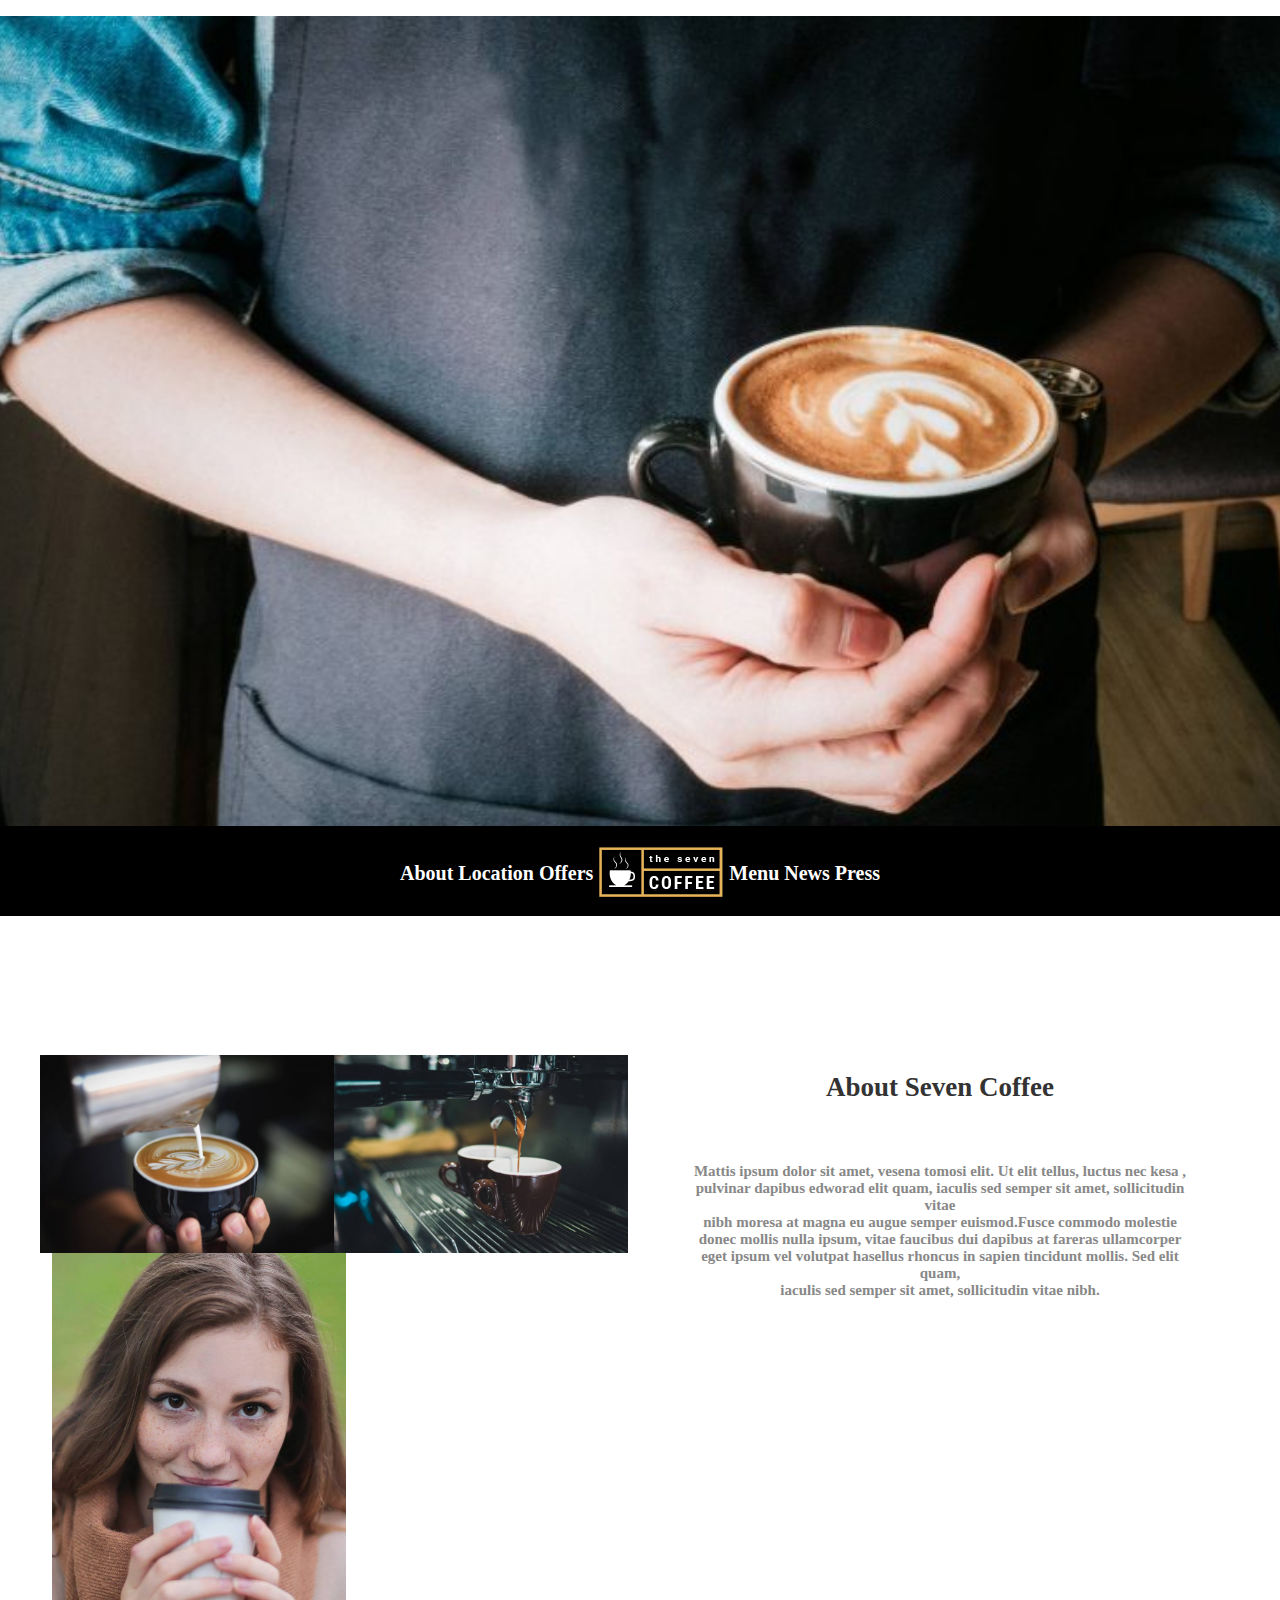
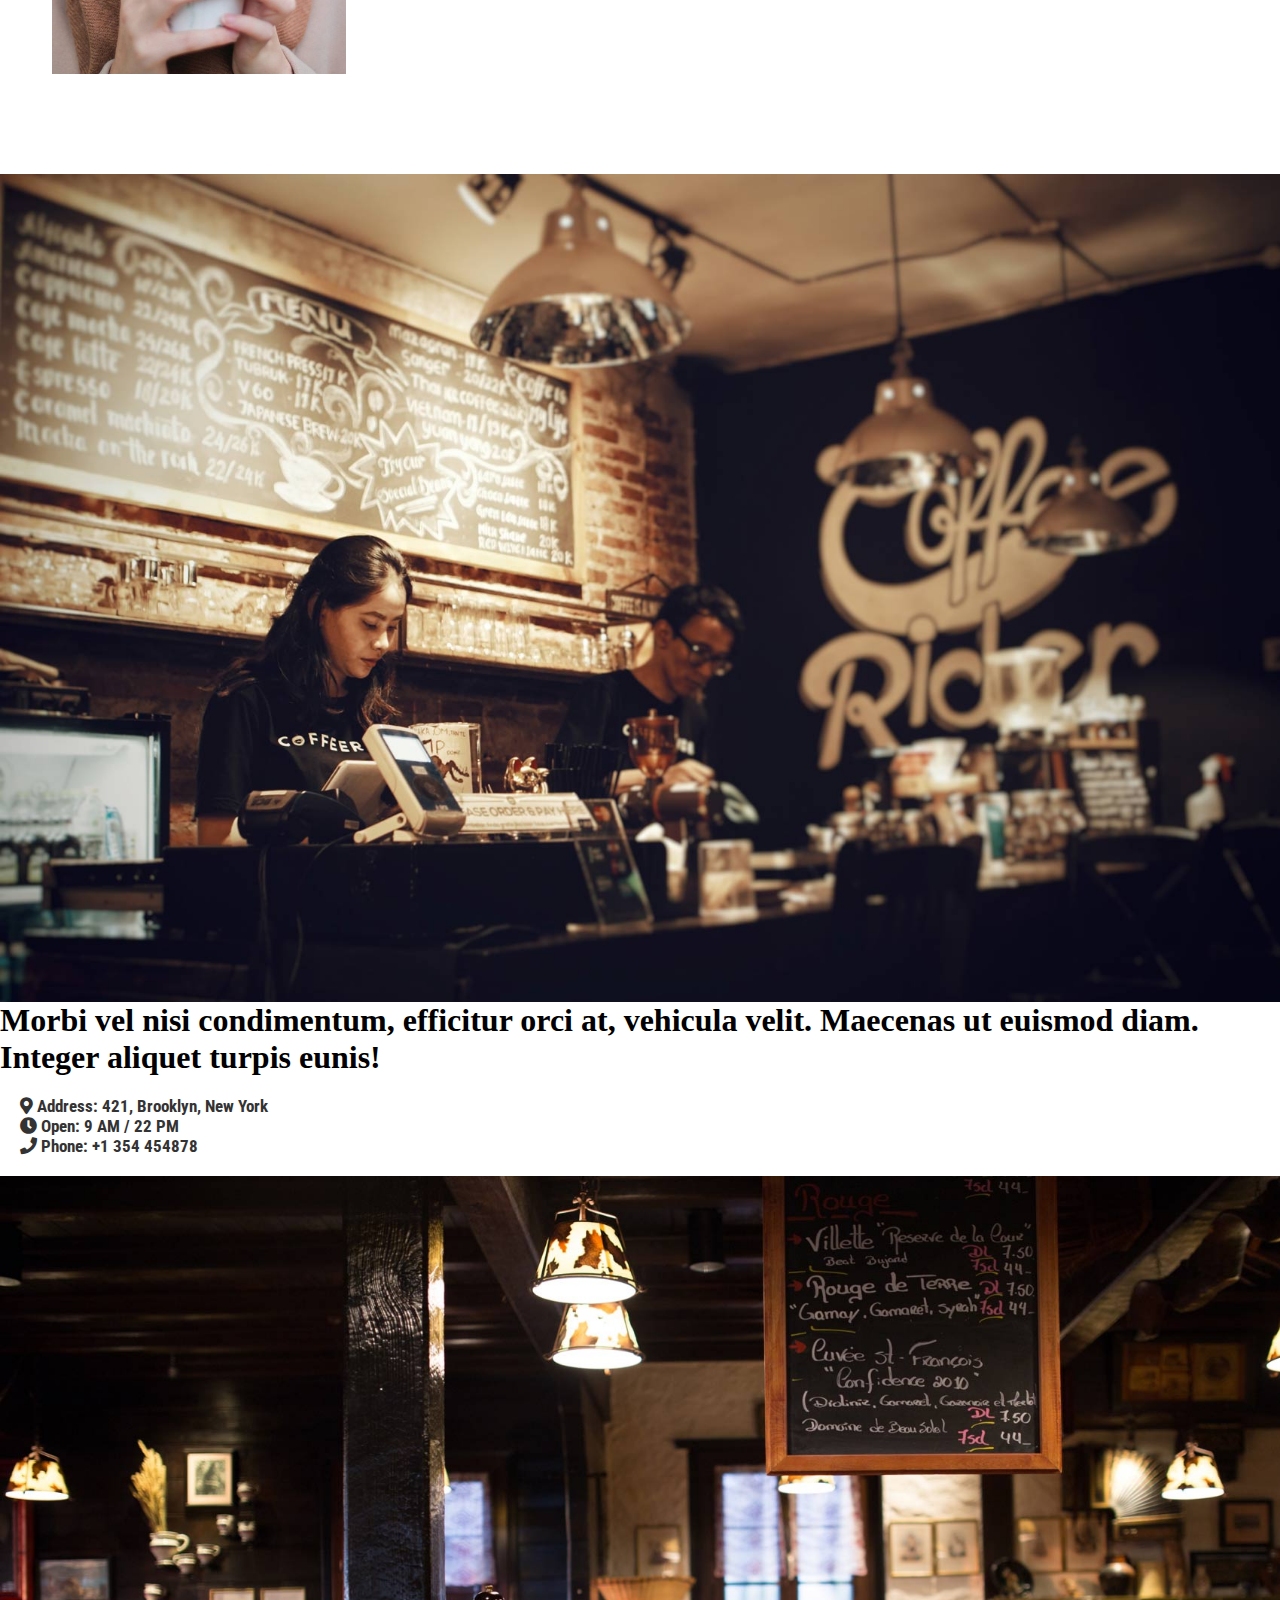
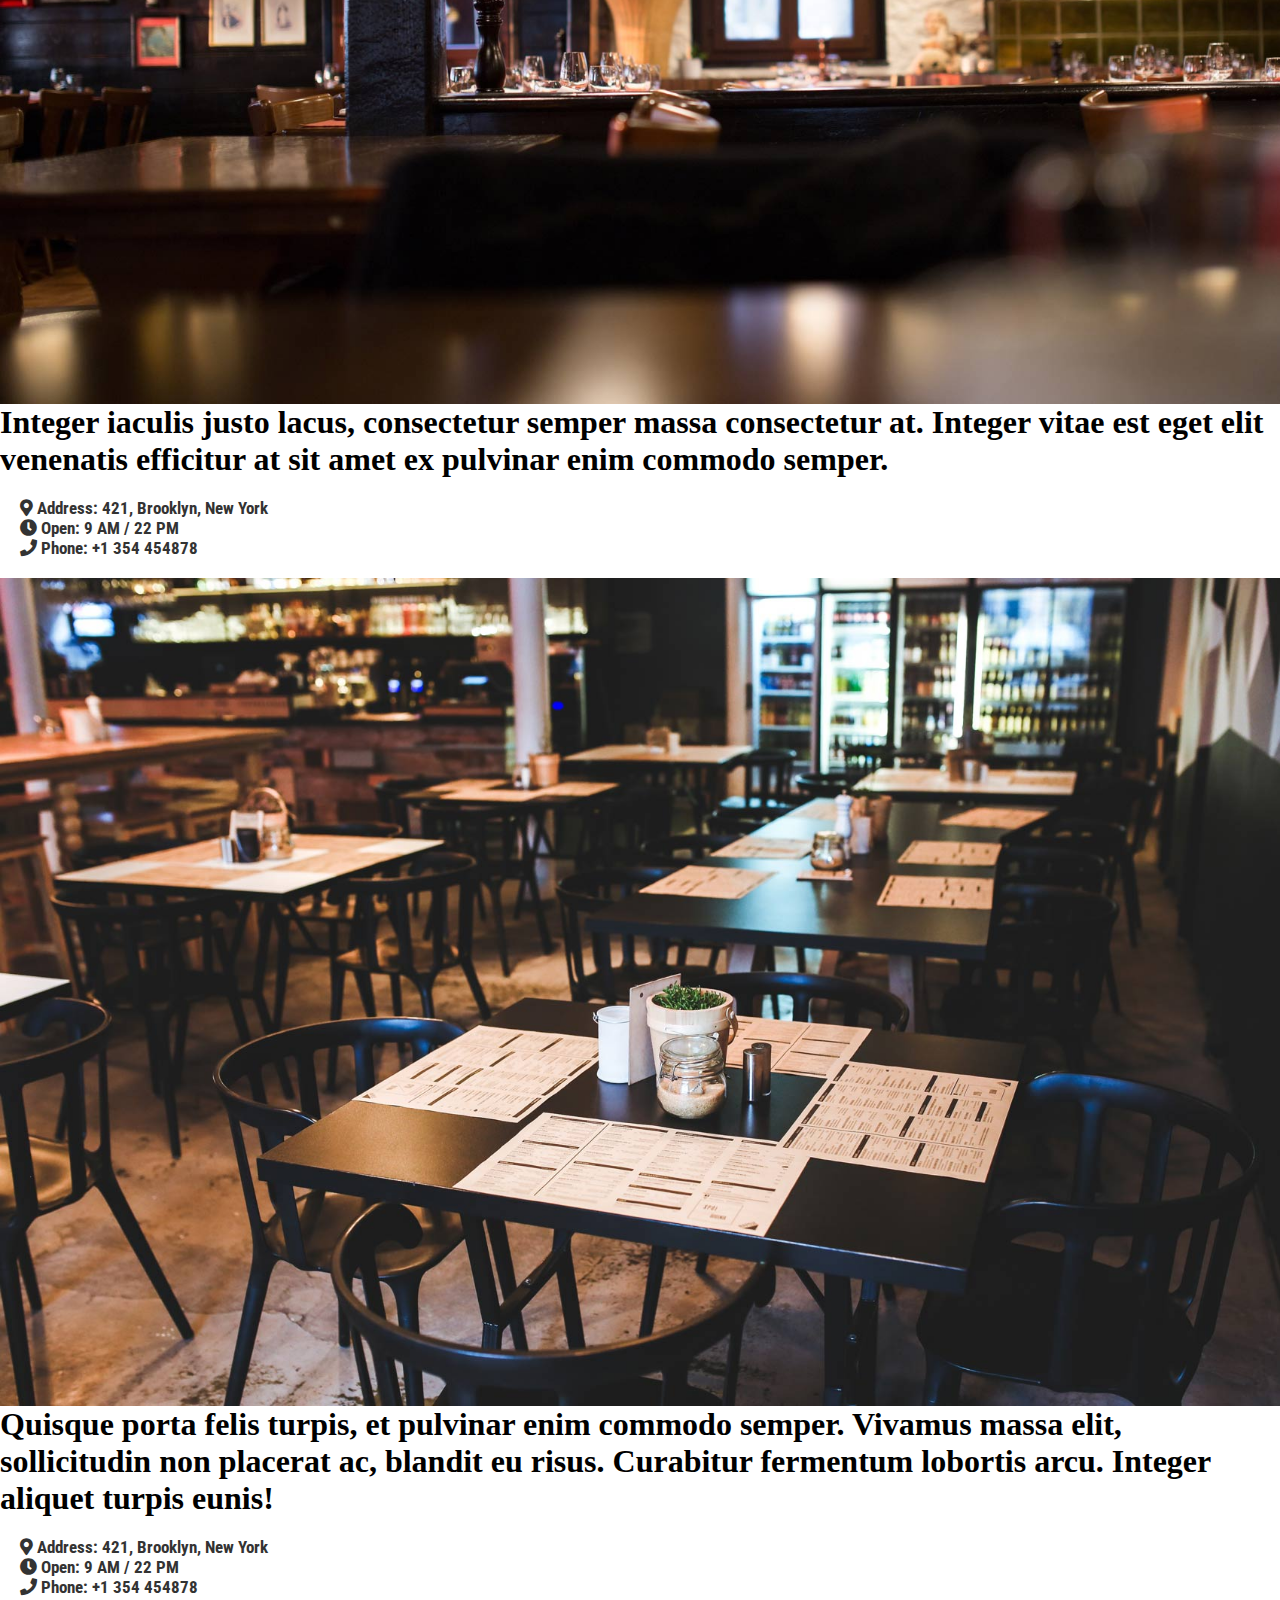
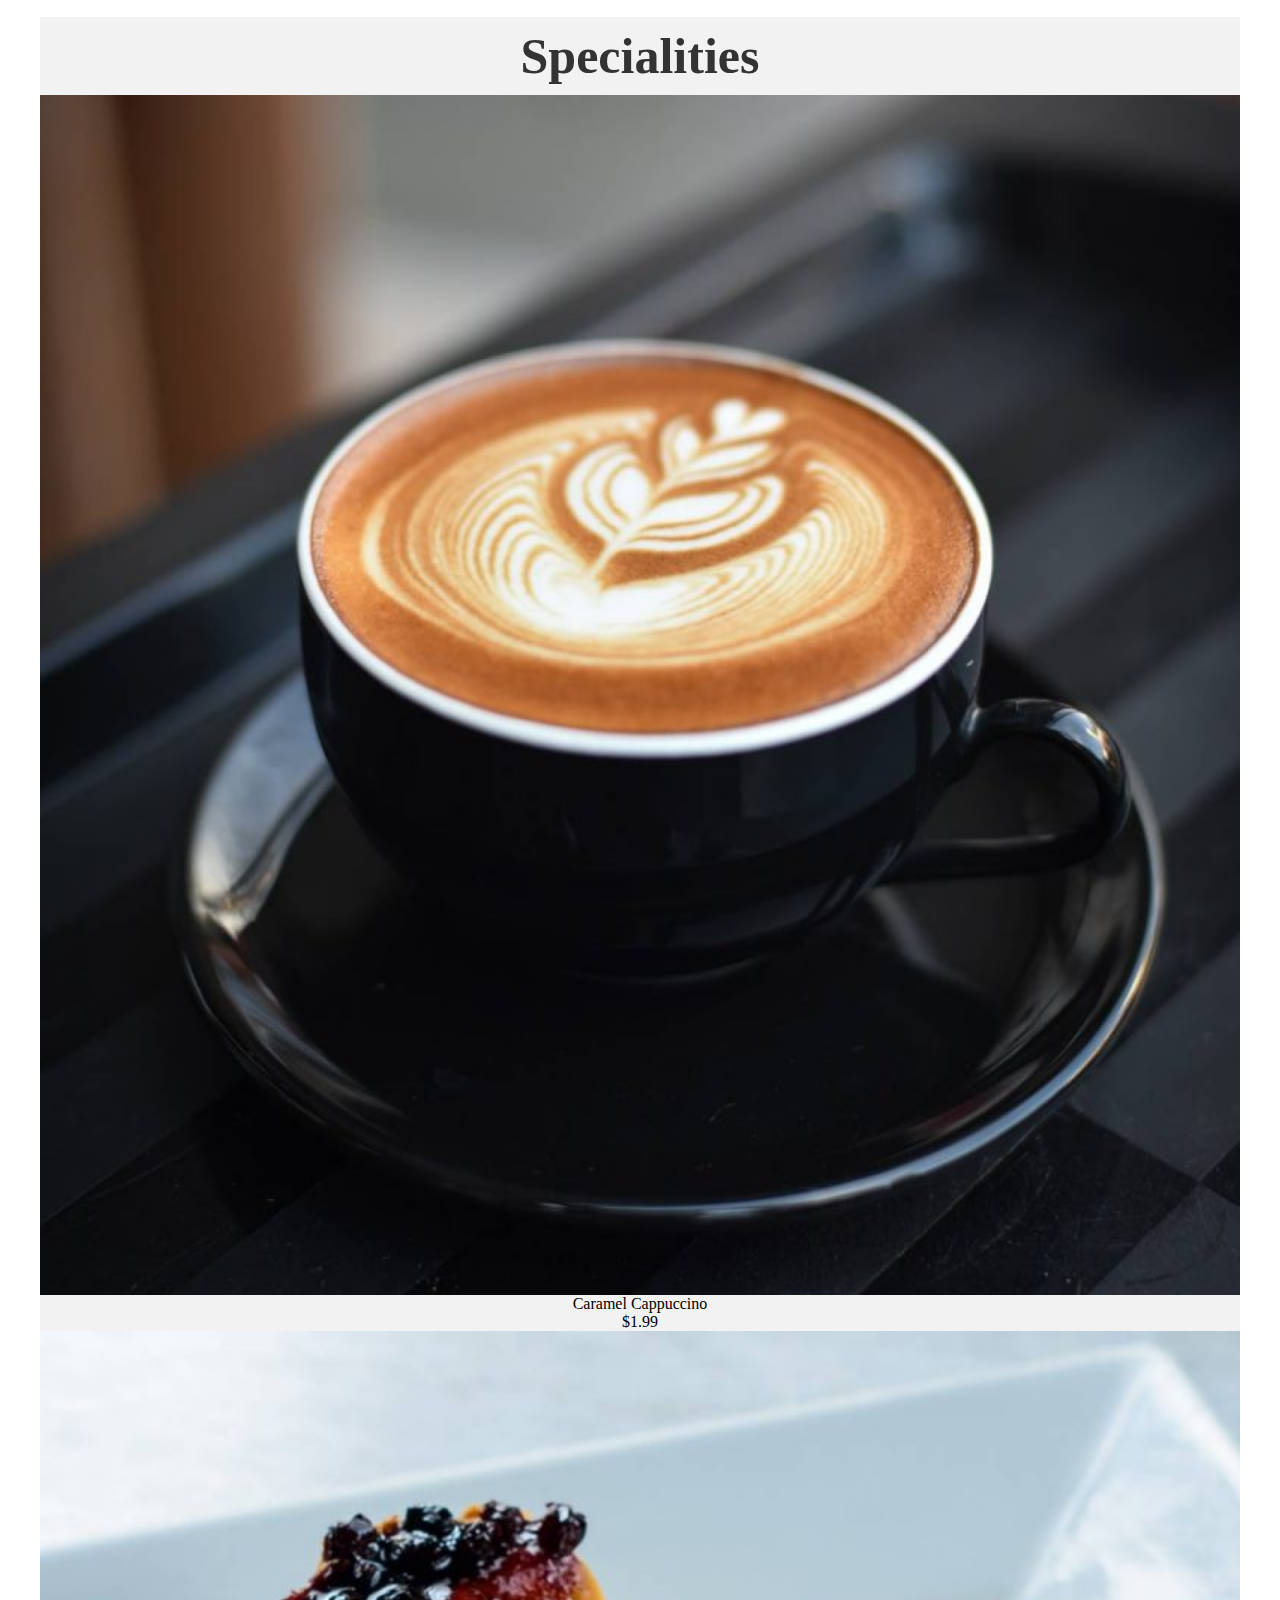
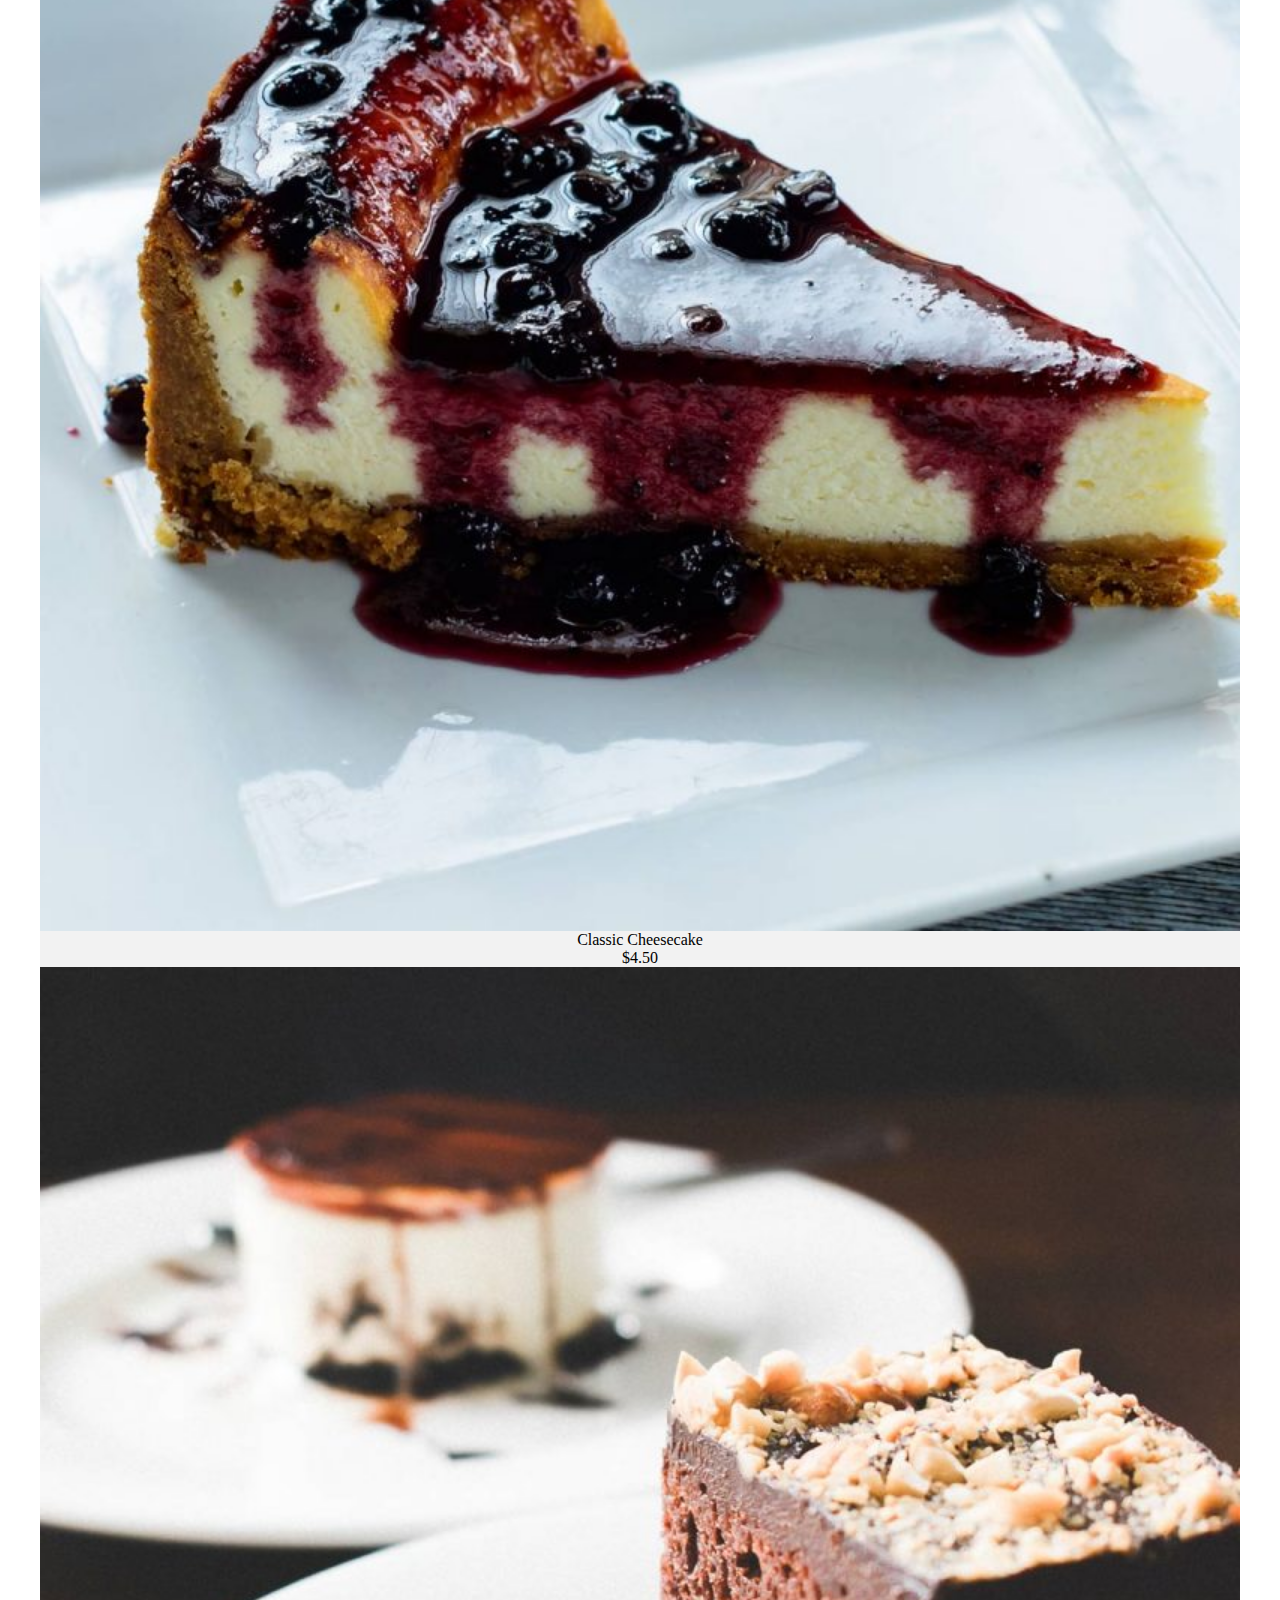
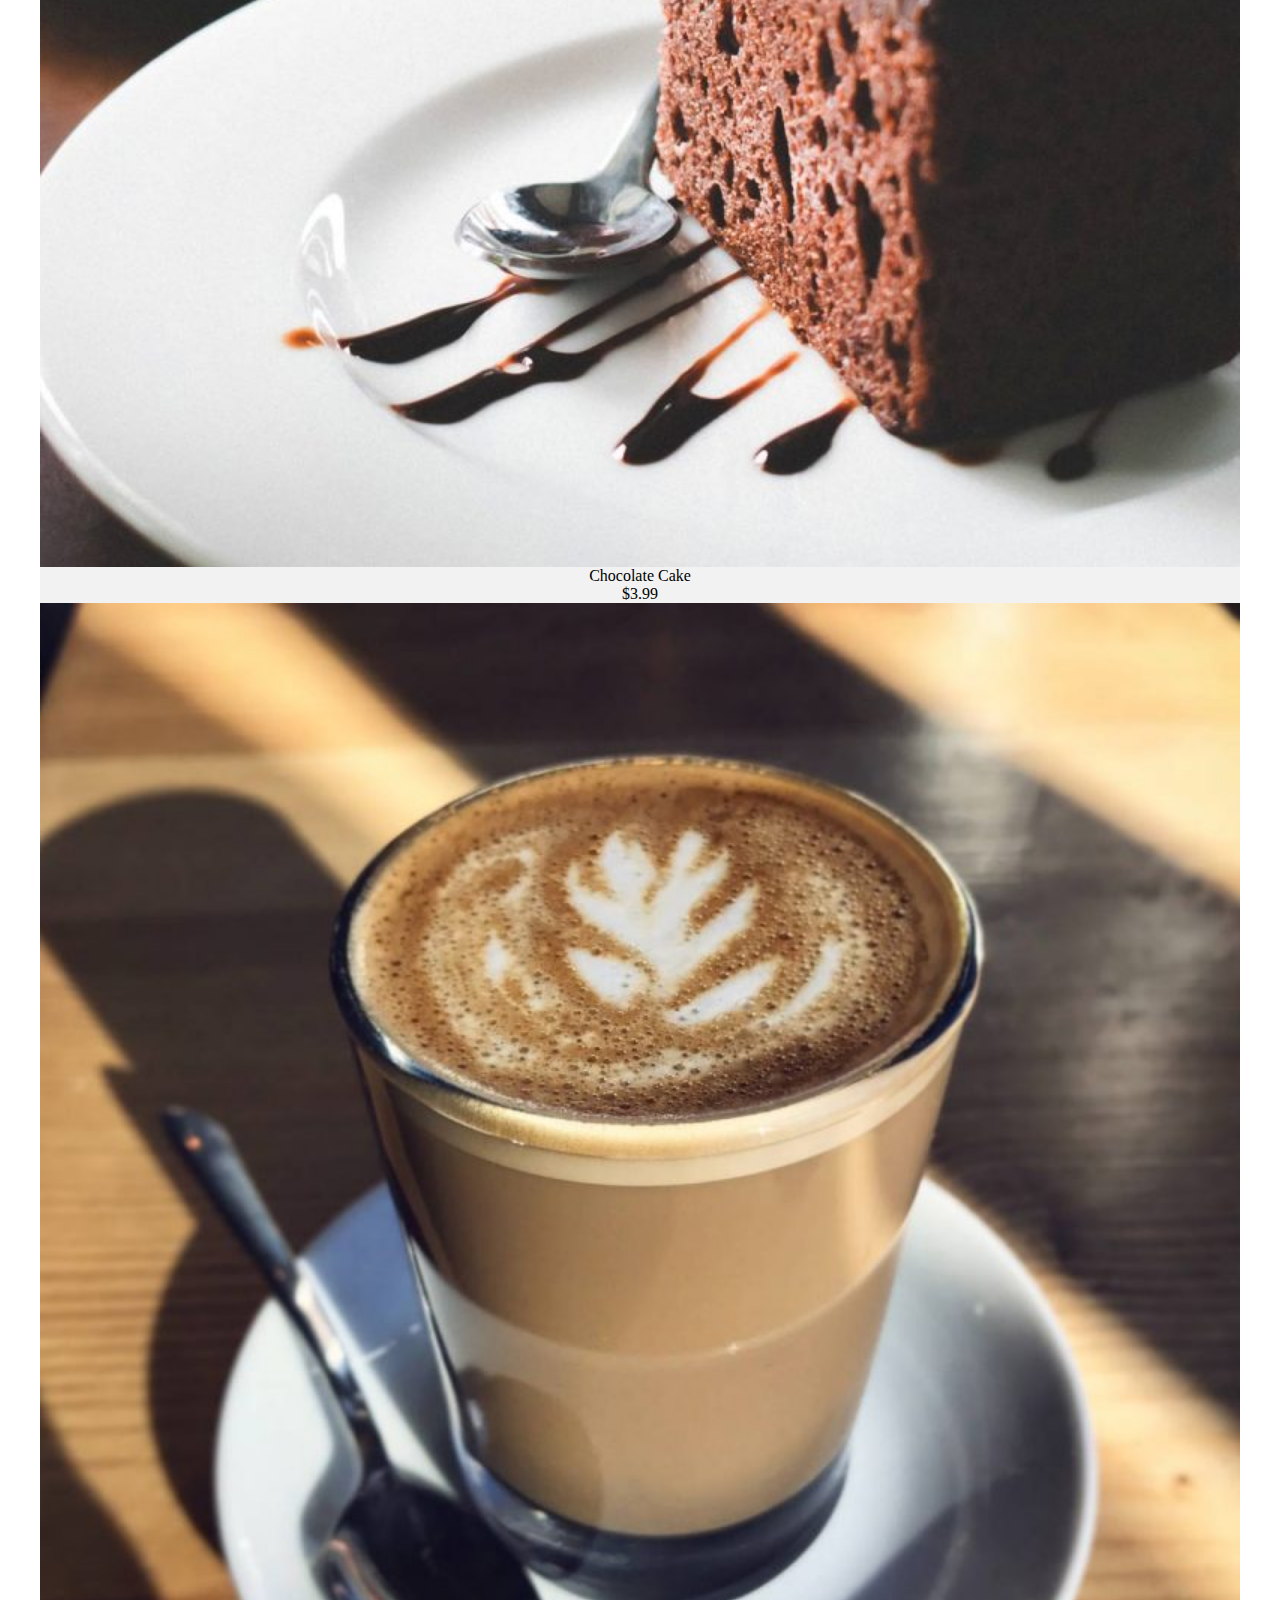
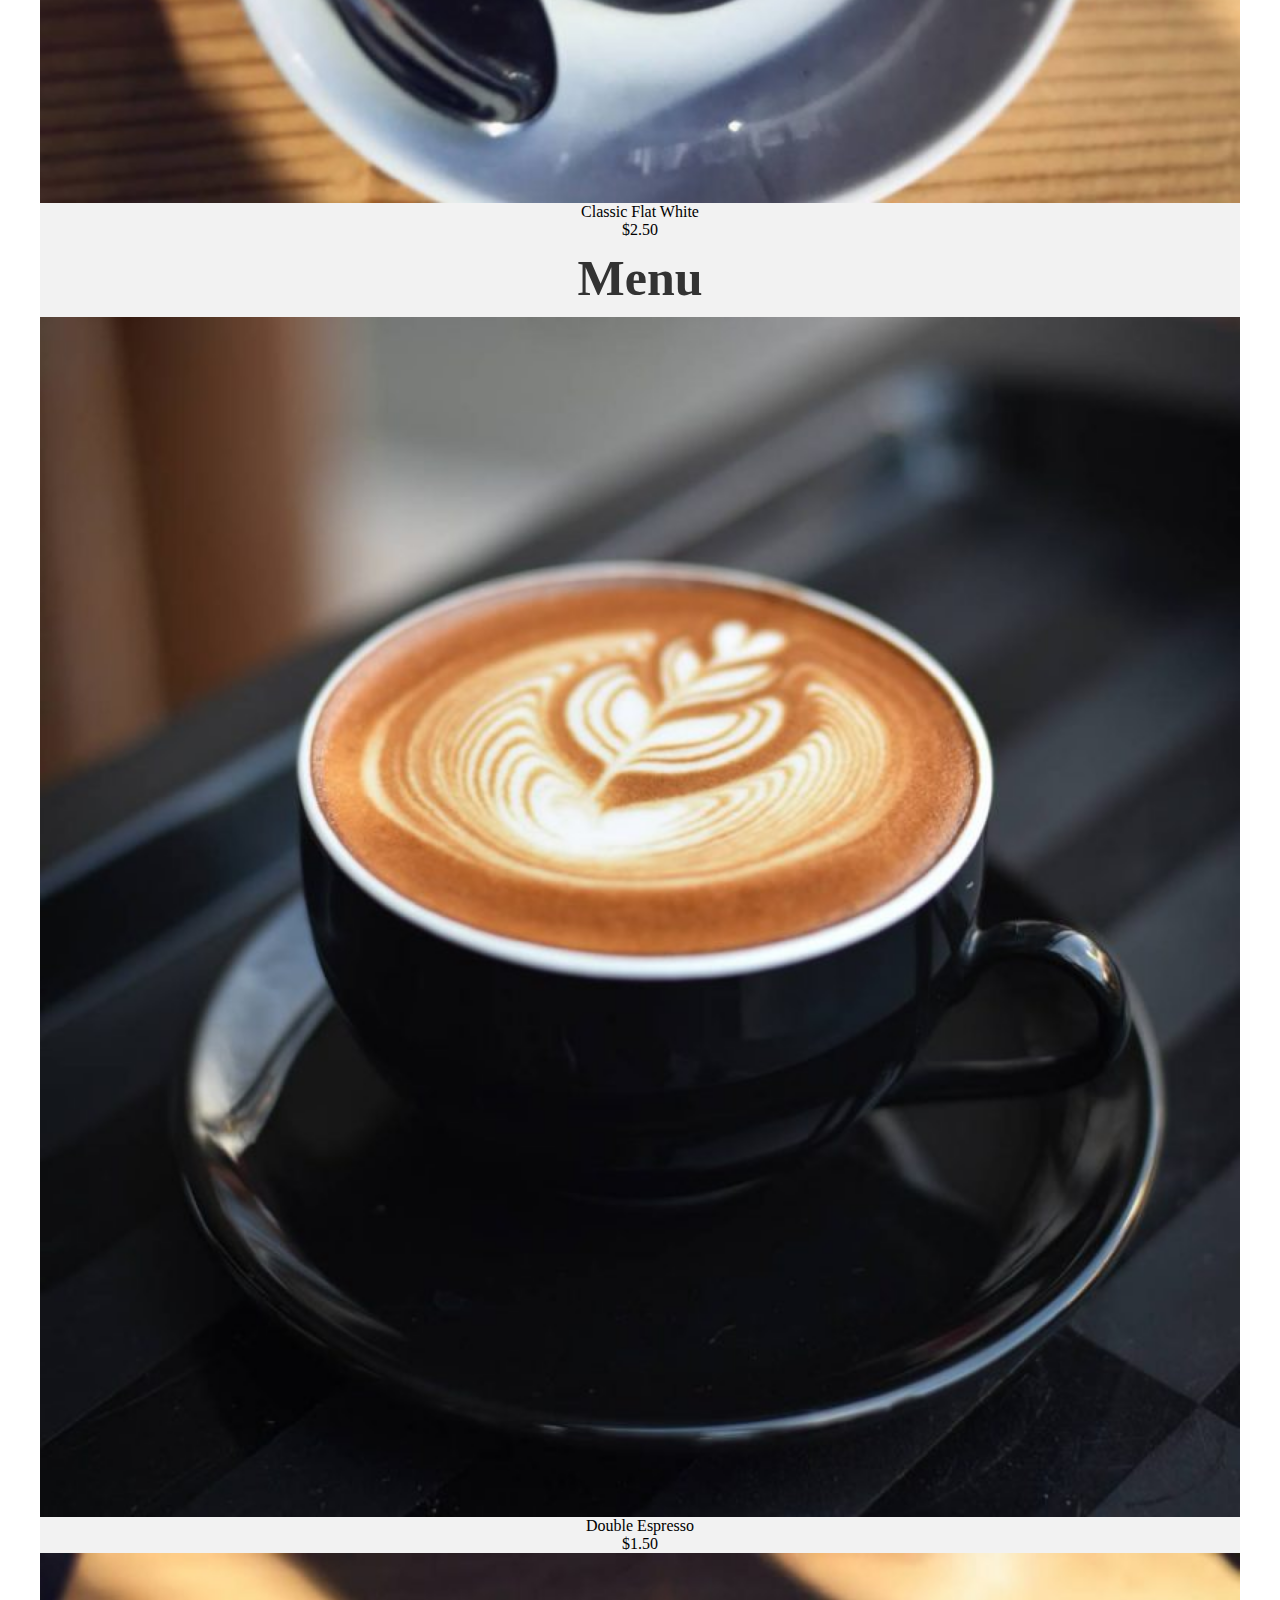
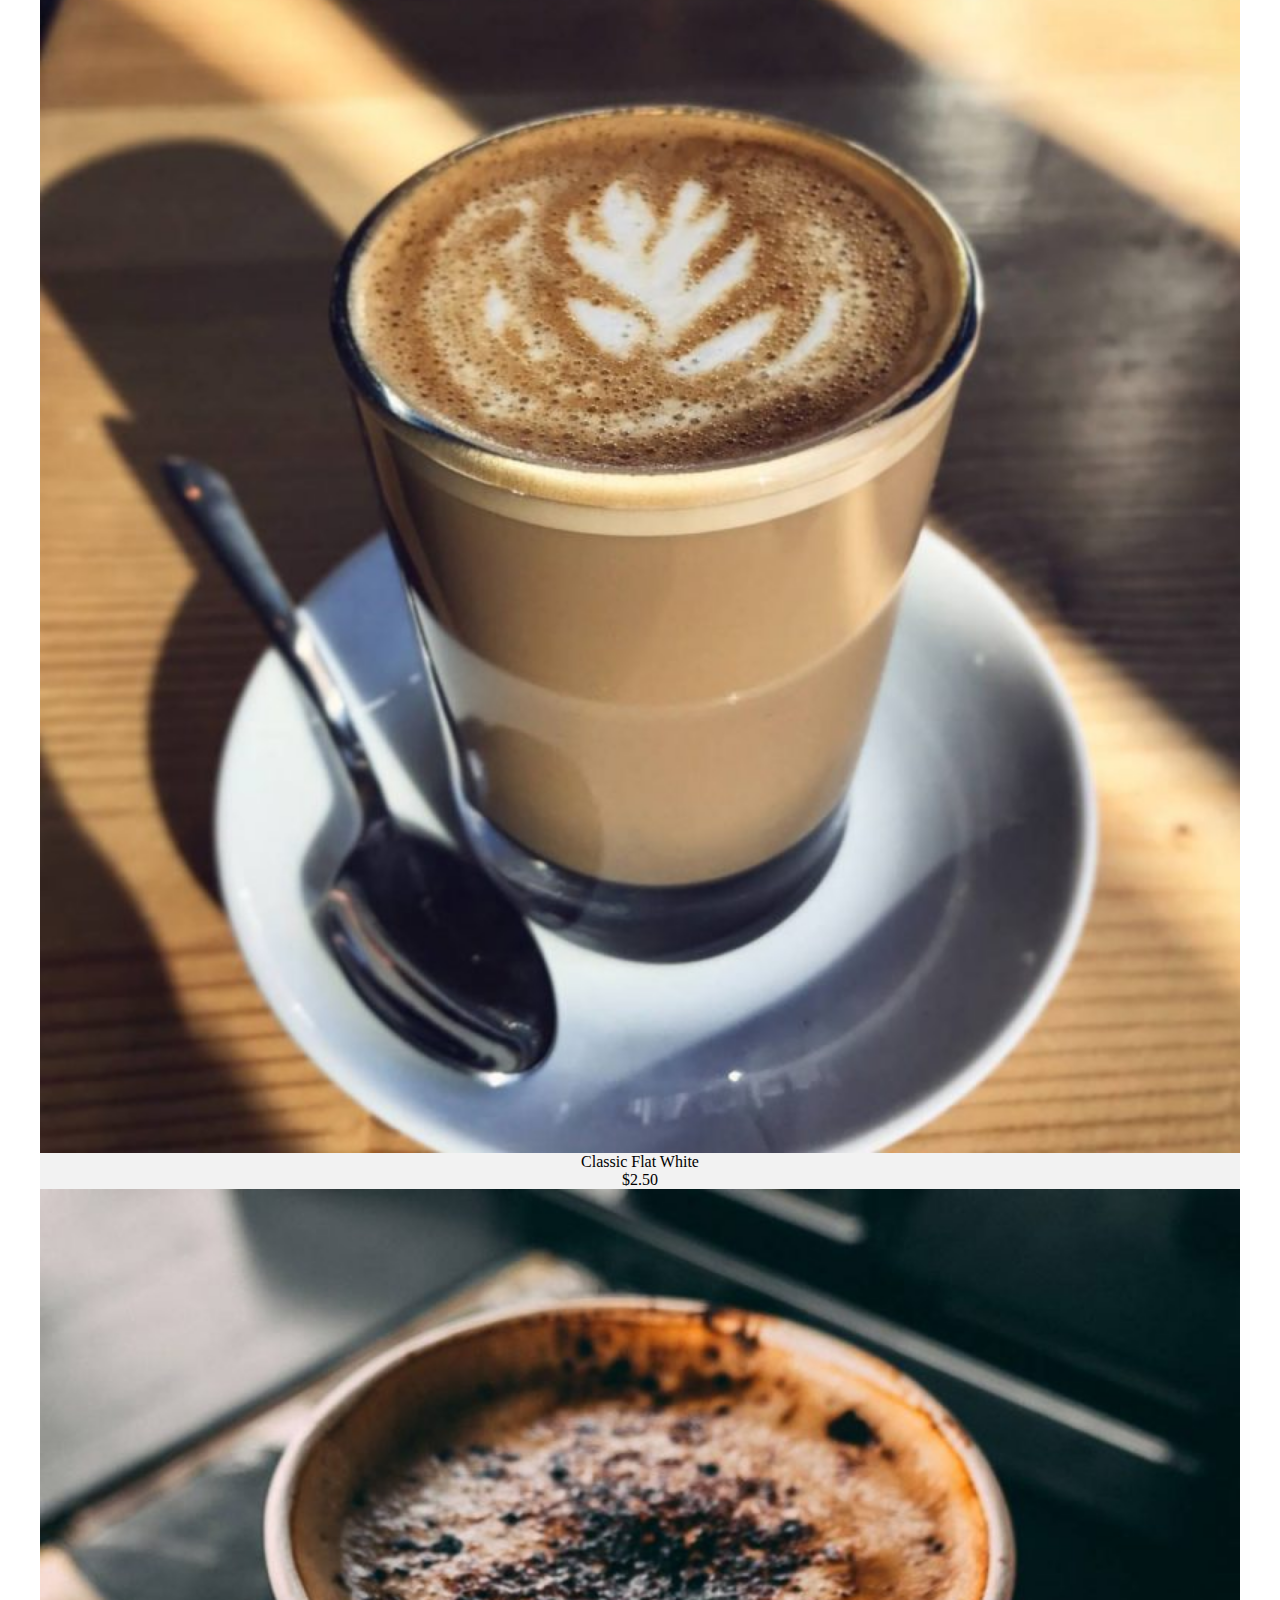
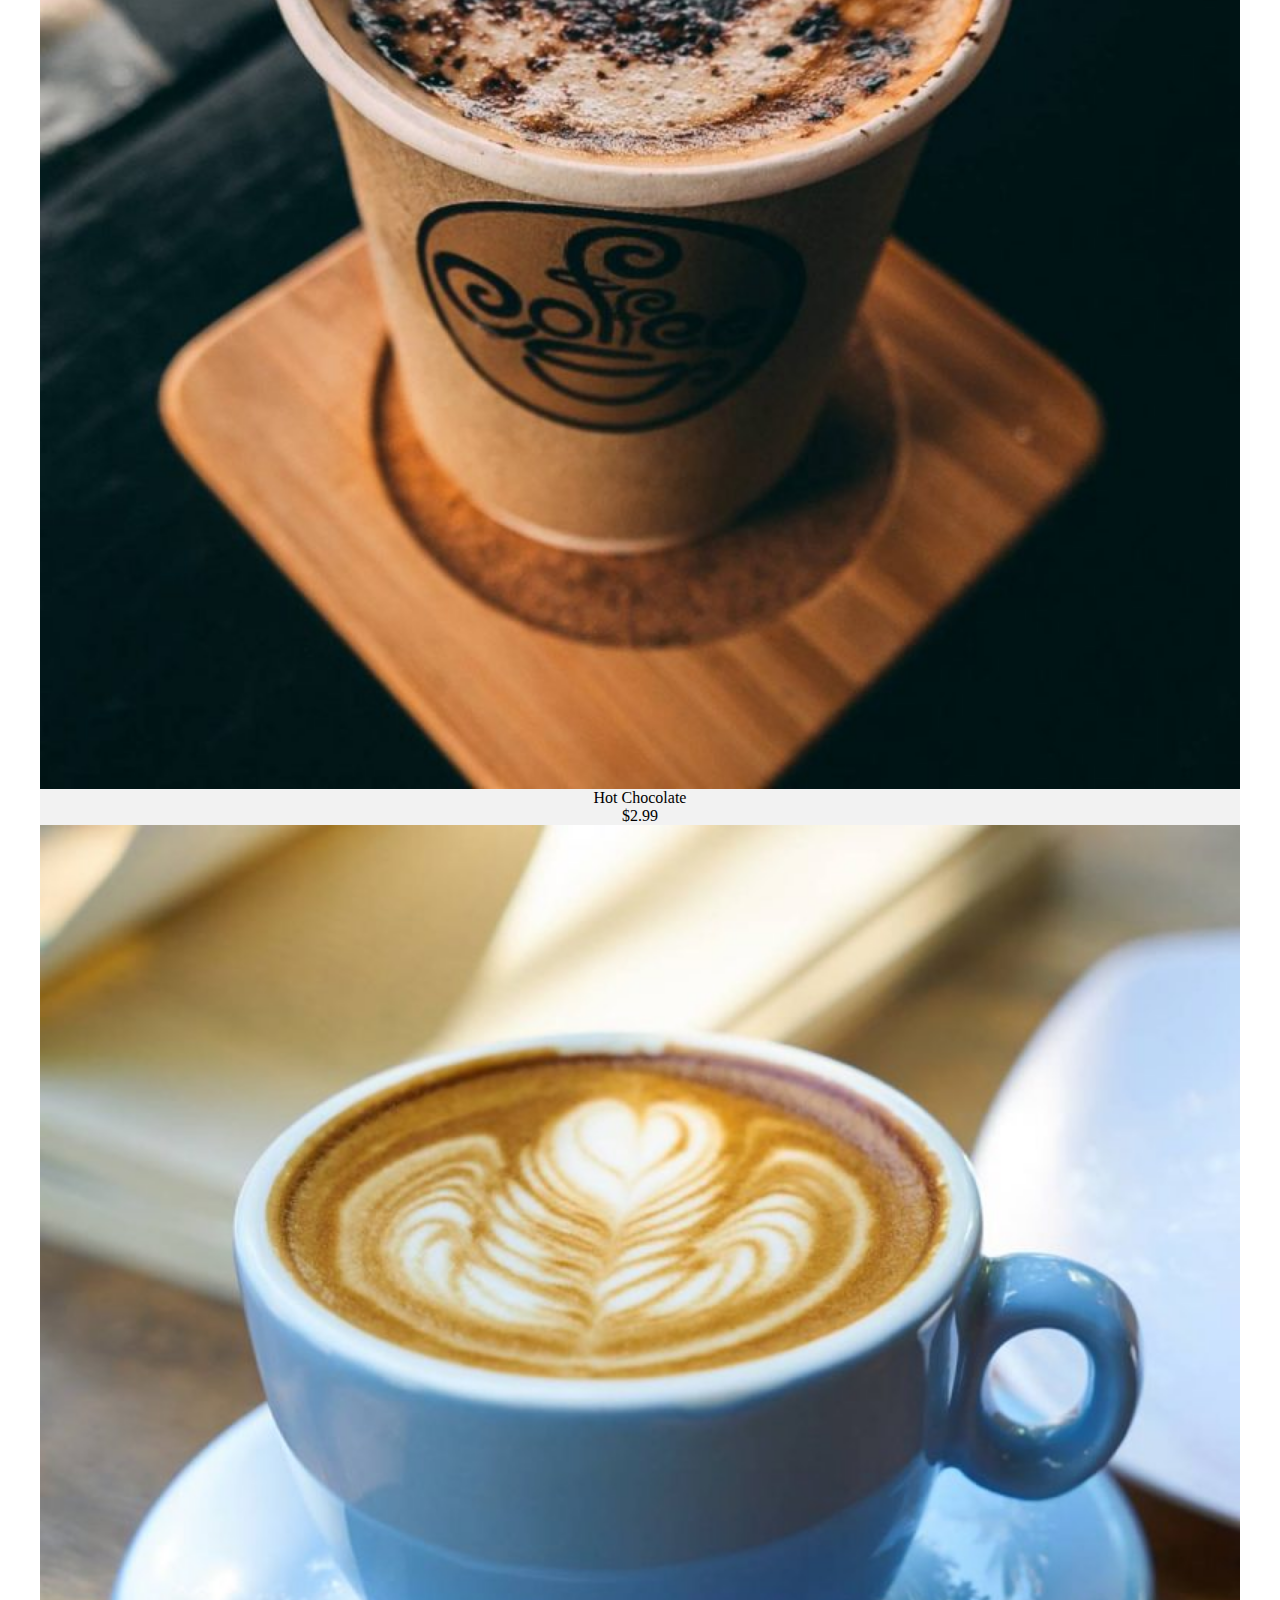
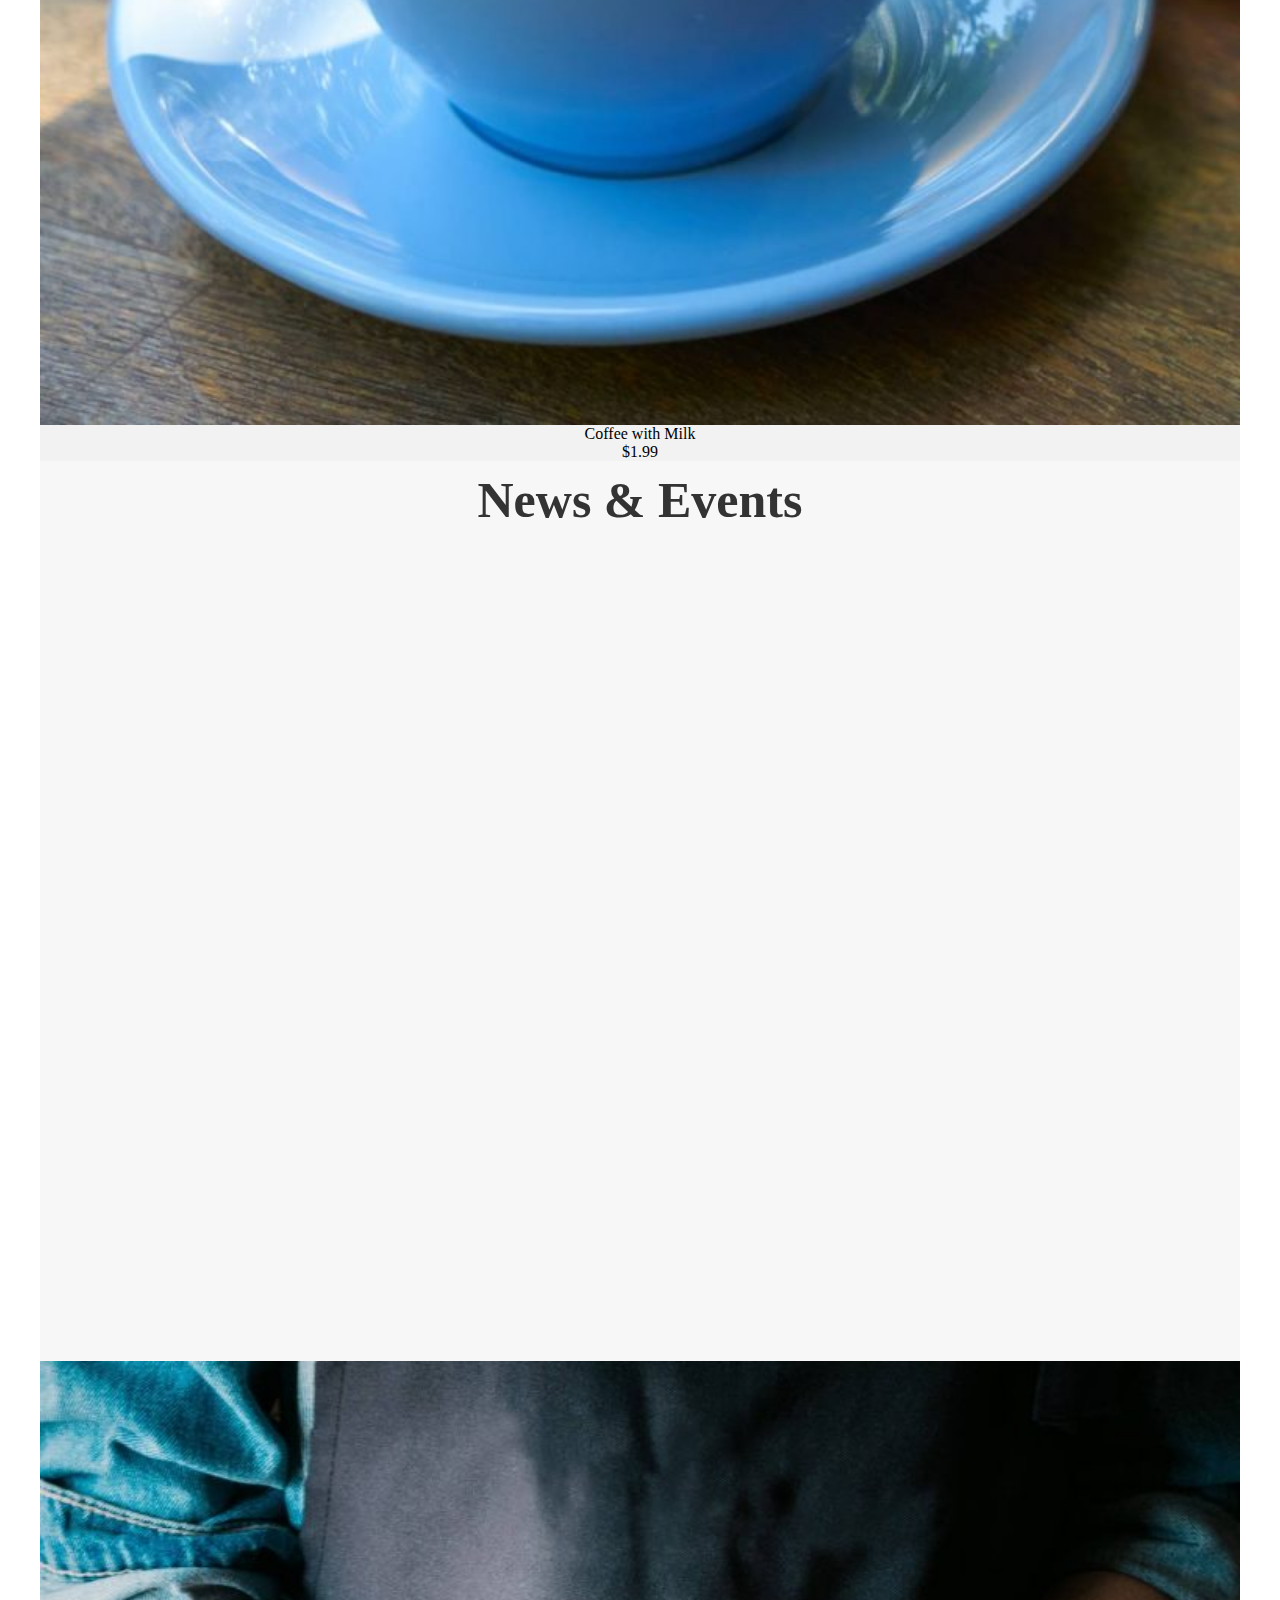
<file: html/index.html>
<!DOCTYPE html>
<html lang="ko">

<head>
	<meta charset="UTF-8">
	<meta name="viewport" content="width=device-width, initial-scale=1.0">
	<title>커피홈페이지제작</title>
	<link rel="stylesheet" href="https://cdnjs.cloudflare.com/ajax/libs/font-awesome/5.13.0/css/all.min.css">
	<link rel="stylesheet" href="../favicon.ico">
	<link rel="stylesheet" href="../css/base.css">
	<link rel="stylesheet" href="../css/index.css">
</head>

<body>
<div class="main-wrap">
	<div class="navi clear">
		<span>About</span>
		<span>Location</span>
		<span>Offers</span>
		<img src="../img/l-m.png" alt="마크">
		<span>Menu</span>
		<span>News</span>
		<span>Press</span>
	</div><!-- navi-wrap -->
</div><!-- main-wrap -->

<div class="about-wrap wrapper">
	<div class="photo-wrap clear">
		<div class="photos">
			<img src="../img/c-sl-000-800x540.jpg" alt="커피잔" class="img">
		</div><!-- photos -->
		<div class="photos">
			<img src="../img/c-sl-004-800x540.jpg" alt="커피머신" class="img">
		</div><!-- photos -->
		<div class="photosi clear">
			<div class="women">
				<img src="../img/c-sl-008-550x786.jpg" alt="사람" class="img">
			</div><!-- women -->
		</div><!-- photosi -->
	</div><!-- photo-wrap clear -->
	<div class="navs-wrap">
		<div class="navi">
			<h2 class="slogan">About Seven Coffee</h2>
		</div><!-- navi -->
		<div class="desc">
			<h2>Mattis ipsum dolor sit amet, vesena tomosi elit. Ut elit tellus, luctus nec kesa ,<br>
				pulvinar dapibus edworad elit quam, iaculis sed semper sit amet, sollicitudin vitae<br>
				nibh moresa at magna eu augue semper euismod.Fusce commodo molestie<br> donec mollis nulla ipsum, vitae
				faucibus
				dui dapibus at fareras ullamcorper<br> eget ipsum vel volutpat hasellus rhoncus in sapien tincidunt mollis.
				Sed
				elit quam,<br> iaculis sed semper sit amet, sollicitudin vitae nibh.</h2>
		</div><!--desc -->
	</div><!-- navs-wrap -->
</div><!-- about-wrap -->




	<div class="locations-wrap">

		<div class="navis">
			<div class="person">
				<div class="persons">
					<img src="../img/c-sl-012.jpg" alt=" 사람" class="img">
				</div>

			</div>
			<h1 class="slogan">Morbi vel nisi condimentum, efficitur orci at,
				vehicula velit. Maecenas ut euismod diam.
				Integer aliquet turpis eunis!</h1>

			<div class="infos clear">
				<div class="infoss">
						<span class="fa fa-map-marker-alt">

						</span>
					Address: 421, Brooklyn, New York

					<div class="info ">
						<span class="fa fa-clock"></span>
						Open: 9 AM / 22 PM
					</div><!-- info -->
					<div class="info">
							<span class="fa fa-phone">

							</span>
						Phone: +1 354 454878
					</div>

				</div><!-- infoss -->

			</div><!-- infos -->

		</div><!-- navis -->
		<div class="navis">
			<div class="person">
				<div class="persons">
					<img src="../img/c-sl-011.jpg" alt=" 사람" class="img">
				</div>

			</div>
			<h1 class="slogan">Integer iaculis justo lacus, consectetur semper massa consectetur at. Integer vitae
				est eget elit venenatis efficitur at sit amet ex pulvinar enim commodo semper.
			</h1>

			<div class="infos clear">
				<div class="infoss">
						<span class="fa fa-map-marker-alt">

						</span>
					Address: 421, Brooklyn, New York

					<div class="info ">
						<span class="fa fa-clock"></span>
						Open: 9 AM / 22 PM
					</div><!-- info -->
					<div class="info">
							<span class="fa fa-phone">

							</span>
						Phone: +1 354 454878
					</div>

				</div><!-- infoss -->

			</div><!-- infos -->

		</div><!-- navis -->
		<div class="navis">
			<div class="person">
				<div class="persons">
					<img src="../img/c-sl-010.jpg" alt=" 사람" class="img">
				</div>

			</div>
			<h1 class="slogan">Quisque porta felis turpis, et pulvinar enim commodo semper.
				Vivamus massa elit, sollicitudin non placerat ac, blandit eu risus. Curabitur fermentum lobortis arcu.
				Integer aliquet turpis eunis!</h1>

			<div class="infos clear">
				<div class="infoss">
						<span class="fa fa-map-marker-alt">

						</span>
					Address: 421, Brooklyn, New York

					<div class="info ">
						<span class="fa fa-clock"></span>
						Open: 9 AM / 22 PM
					</div><!-- info -->
					<div class="info">
							<span class="fa fa-phone">

							</span>
						Phone: +1 354 454878
					</div>

				</div><!-- infoss -->

			</div><!-- infos -->

		</div><!-- navis -->
	</div><!-- locations-wrap -->


</div>
<!--abouts  -->

<div class="menu-wrap wrapper">
	<div class="menu-wrap">
		<div class="menus">
			<h3 class="logo"> Specialities </h3>
			<div class="photoss">
				<img src="../img/c-sl-021-800x800.jpg" alt="커피종류" class="img">
				<span class="list">
						Caramel Cappuccino</span>
				<p>$1.99</p>

			</div><!-- photoss -->
			<div class="photoss">
				<img src="../img/c-sl-016-800x800.jpg" alt="커피종류" class="img">
				<span class="list">
						Classic Cheesecake</span>
				<p>$4.50</p>

			</div><!-- photoss -->
			<div class="photoss">
				<img src="../img/c-sl-014-800x800.jpg" alt="커피종류" class="img">
				<span class="list">

						Chocolate Cake</span>
				<p>$3.99</p>

			</div><!-- photoss -->
			<div class="photoss">
				<img src="../img/c-sl-018-800x800.jpg" alt="커피종류" class="img">
				<span class="list">
						Classic Flat White</span>
				<p>$2.50</p>
			</div><!-- menu-wrap -->
		</div><!-- menuss -->
		<div class="meunss-wrap wrapper">
			<div class="menu1-wrap">
				<h4 class="logo">Menu</h4>
				<div class="photoss1">
					<img src="../img/c-sl-021-800x800.jpg" alt="커피종류" class="img">
					<span class="lists">
							Double Espresso</span>
					<p>$1.50</p>
				</div><!-- photoss1 -->
				<div class="photoss1">
					<img src="../img/c-sl-018-800x800.jpg" alt="커피종류" class="img">
					<span class="lists">
							Classic Flat White</span>
					<p>$2.50</p>
				</div><!-- photoss1 -->
				<div class="photoss1">
					<img src="../img/c-sl-0125-800x800.jpg" alt="커피종류" class="img">
					<span class="lists">
							Hot Chocolate</span>
					<p>$2.99</p>
				</div><!-- photoss1 -->
				<div class="photoss1">
					<img src="../img/c-sl-0126-800x800.jpg" alt="커피종류" class="img">
					<span class="lists">
							Coffee with Milk</span>
					<p>$1.99</p>
				</div><!-- photoss1 -->
			</div><!-- menu1-wrap -->
		</div><!-- meunss-wrap wrapper -->
	</div>
	<!--menu-wrap wrapper -->
	<div class="new-wrap wrapper clear">
		<div class="new-wrap">
			<h5 class="logo">News & Events</h5>
		</div><!-- new-wrap -->
		<div class="photosss">
			<img src="../img/c-sl-005-768x512.jpg" alt="커피종류" class="img">
			<span class="lists">
						</span>
			<p></p>
		</div><!-- photosss -->
		<div class="photosss">
			<img src="../img/c-sl-0129-800x800.jpg" alt="커피종류" class="img">
			<span class="lists">
						</span>
			<p></p>
		</div><!-- photosss -->
		<div class="photosss">
			<img src="../img/c-sl-004-768x512.jpg" alt="커피종류" class="img">
			<span class="lists">
						</span>
			<p></p>
		</div><!-- photosss -->

	</div><!-- new-wrap wrapper-->
	<div class="press-wrap wrapper">
		<div class="title">Press About Us</div>


	</div>

</body>

</html>
</file>
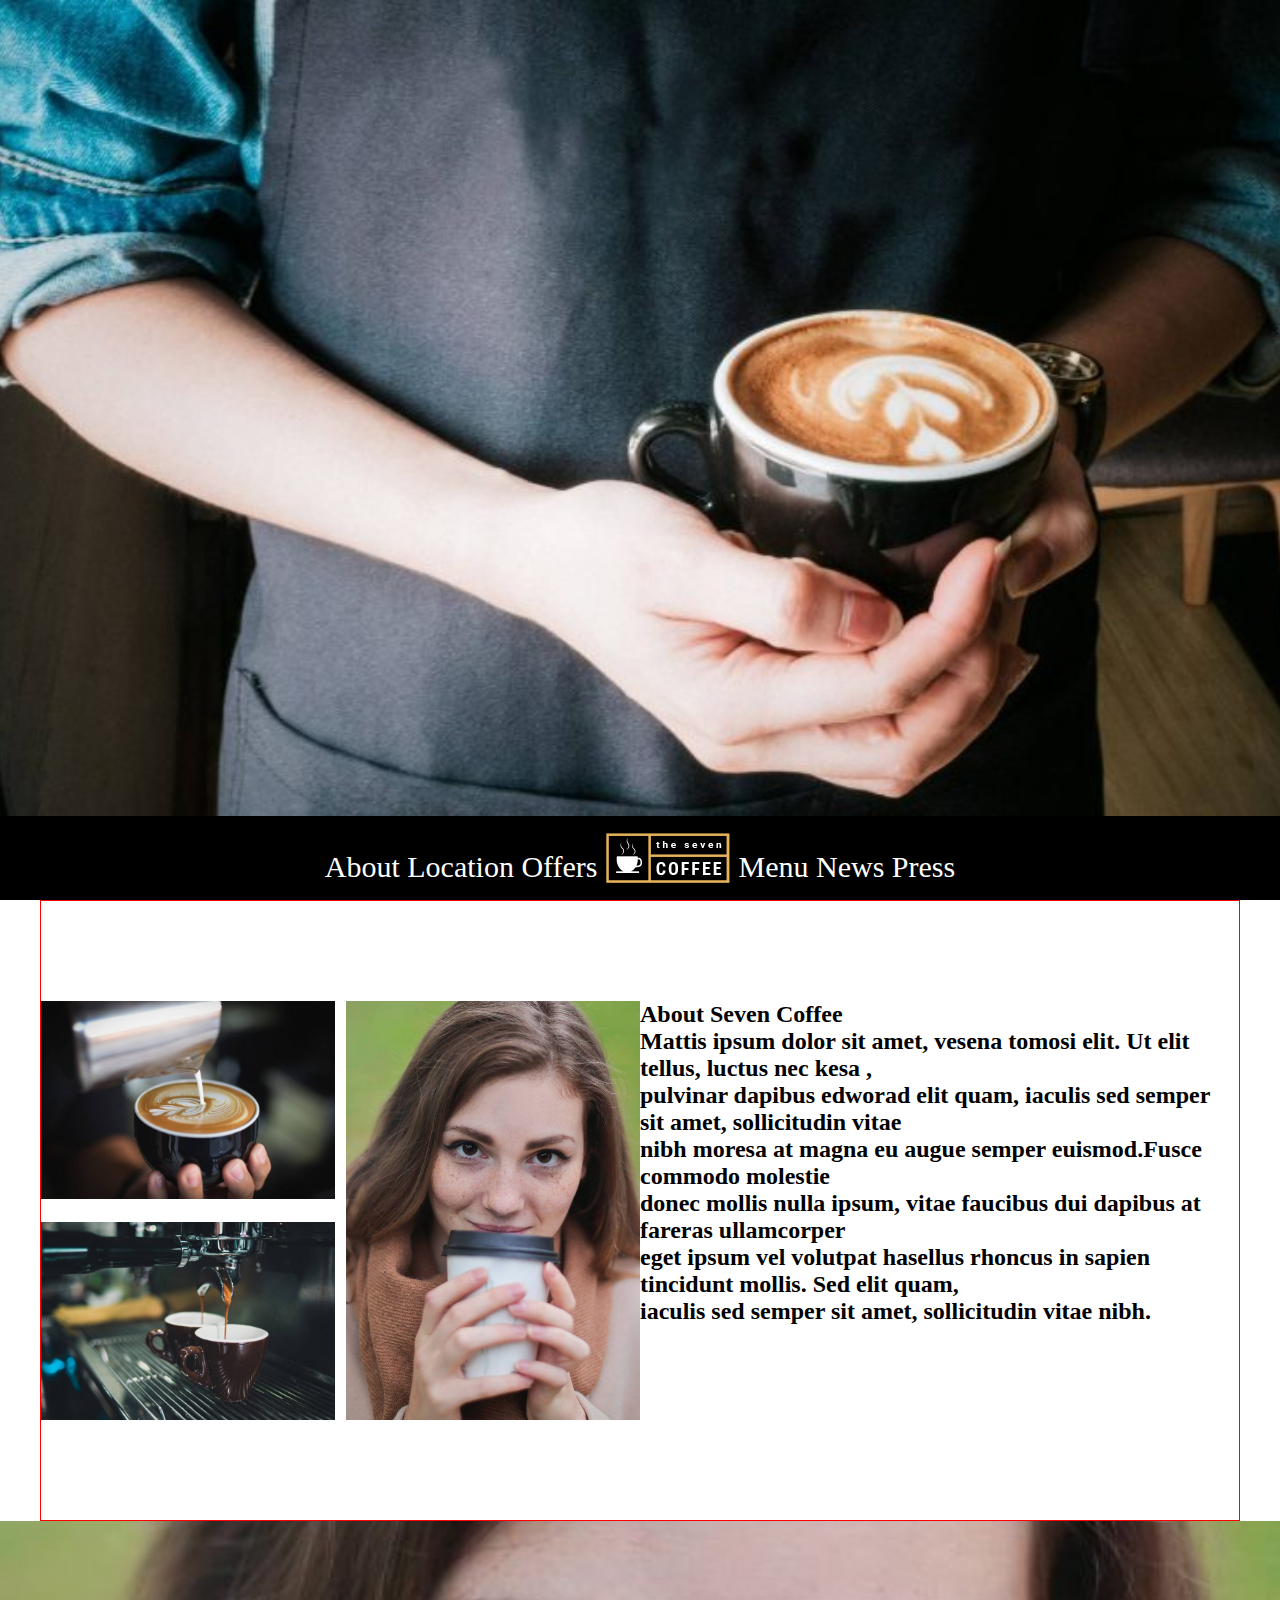
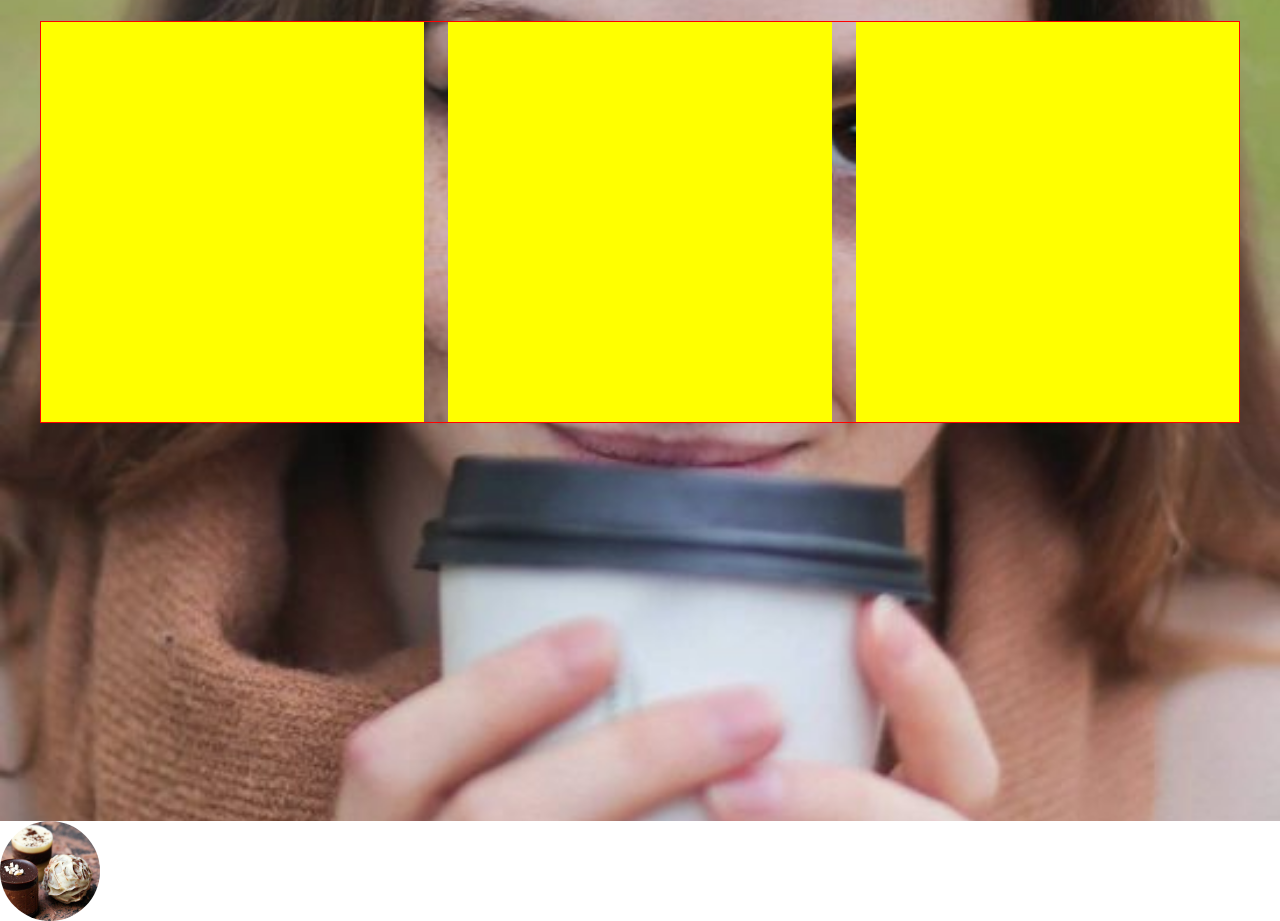
<file: html/index-booldook.html>
<!DOCTYPE html>
<html lang="ko">

<head>
	<meta charset="UTF-8">
	<meta name="viewport" content="width=device-width, initial-scale=1.0">
	<title>커피홈페이지제작</title>
	<link rel="stylesheet" href="https://cdnjs.cloudflare.com/ajax/libs/font-awesome/5.13.0/css/all.min.css">
	<link rel="stylesheet" href="../favicon.ico">
	<link rel="stylesheet" href="../css/base.css">
	<link rel="stylesheet" href="../css/index-booldook.css">
</head>

<body>
<div class="main-wrap">
	<div class="navi clear">
		<span>About</span>
		<span>Location</span>
		<span>Offers</span>
		<img src="../img/l-m.png" alt="마크">
		<span>Menu</span>
		<span>News</span>
		<span>Press</span>
	</div><!-- navi-wrap -->
</div><!-- main-wrap -->

<div class="about-wrap wrapper clear">
	<div class="photo-wrap clear">
		<div class="photos">
			<div><img src="../img/c-sl-000-800x540.jpg" alt="커피잔" class="img"></div>
			<div><img src="../img/c-sl-004-800x540.jpg" alt="커피머신" class="img"></div>
		</div><!-- photos -->
		<div class="photosi clear">
			<img src="../img/c-sl-008-550x786.jpg" alt="사람" class="img">
		</div><!-- photosi -->
	</div><!-- photo-wrap clear -->
	<div class="navs-wrap">
		<div class="navi">
			<h2 class="slogan">About Seven Coffee</h2>
		</div><!-- navi -->
		<div class="desc">
			<h2>Mattis ipsum dolor sit amet, vesena tomosi elit. Ut elit tellus, luctus nec kesa ,<br>
				pulvinar dapibus edworad elit quam, iaculis sed semper sit amet, sollicitudin vitae<br>
				nibh moresa at magna eu augue semper euismod.Fusce commodo molestie<br> donec mollis nulla ipsum, vitae
				faucibus
				dui dapibus at fareras ullamcorper<br> eget ipsum vel volutpat hasellus rhoncus in sapien tincidunt mollis.
				Sed
				elit quam,<br> iaculis sed semper sit amet, sollicitudin vitae nibh.</h2>
		</div><!--desc -->
	</div><!-- navs-wrap -->
</div><!-- about-wrap -->


<div class="loc-wrap">
	<div class="loc-conts wrapper clear">
		<div></div>
		<div></div>
		<div></div>
	</div>
</div>


<div class="circle">
	<img src="../img/c-sl-013-800x800.jpg" alt="" class="img">
</div>
</body>

</html>
</file>
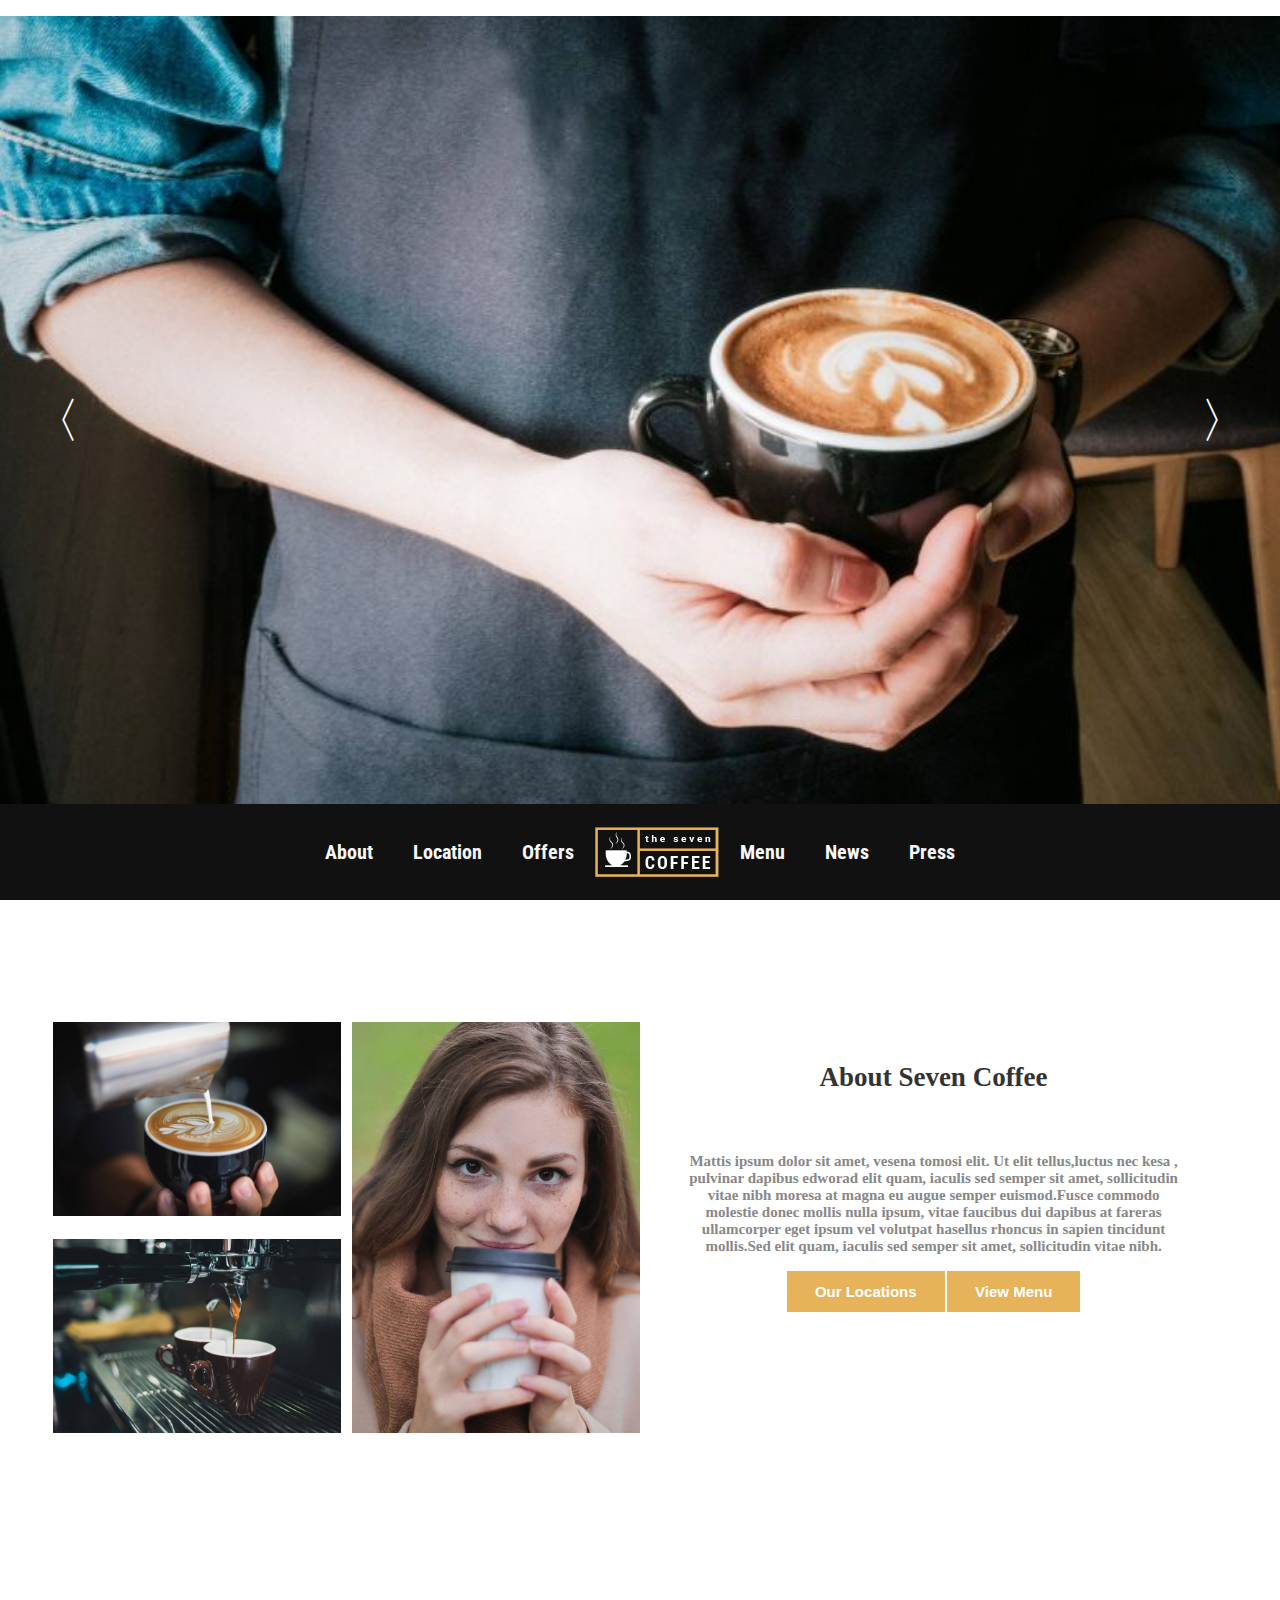
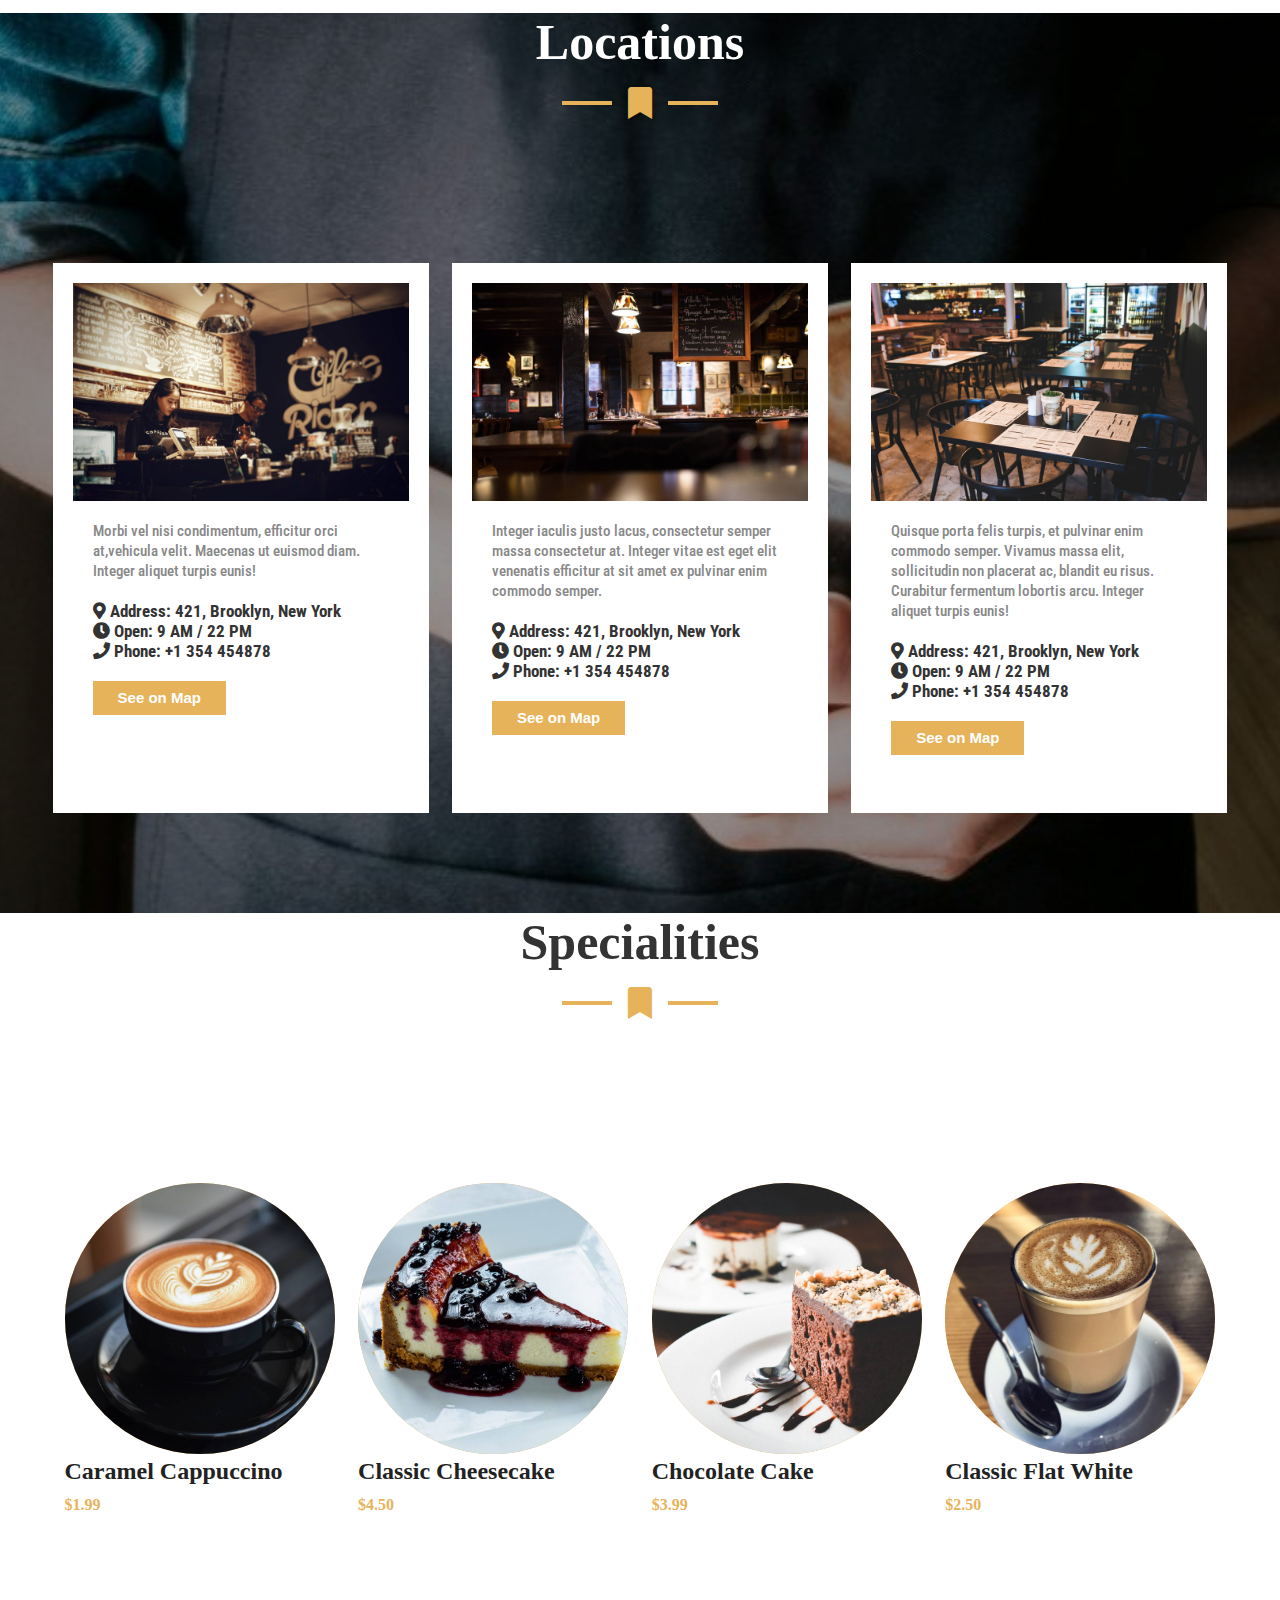
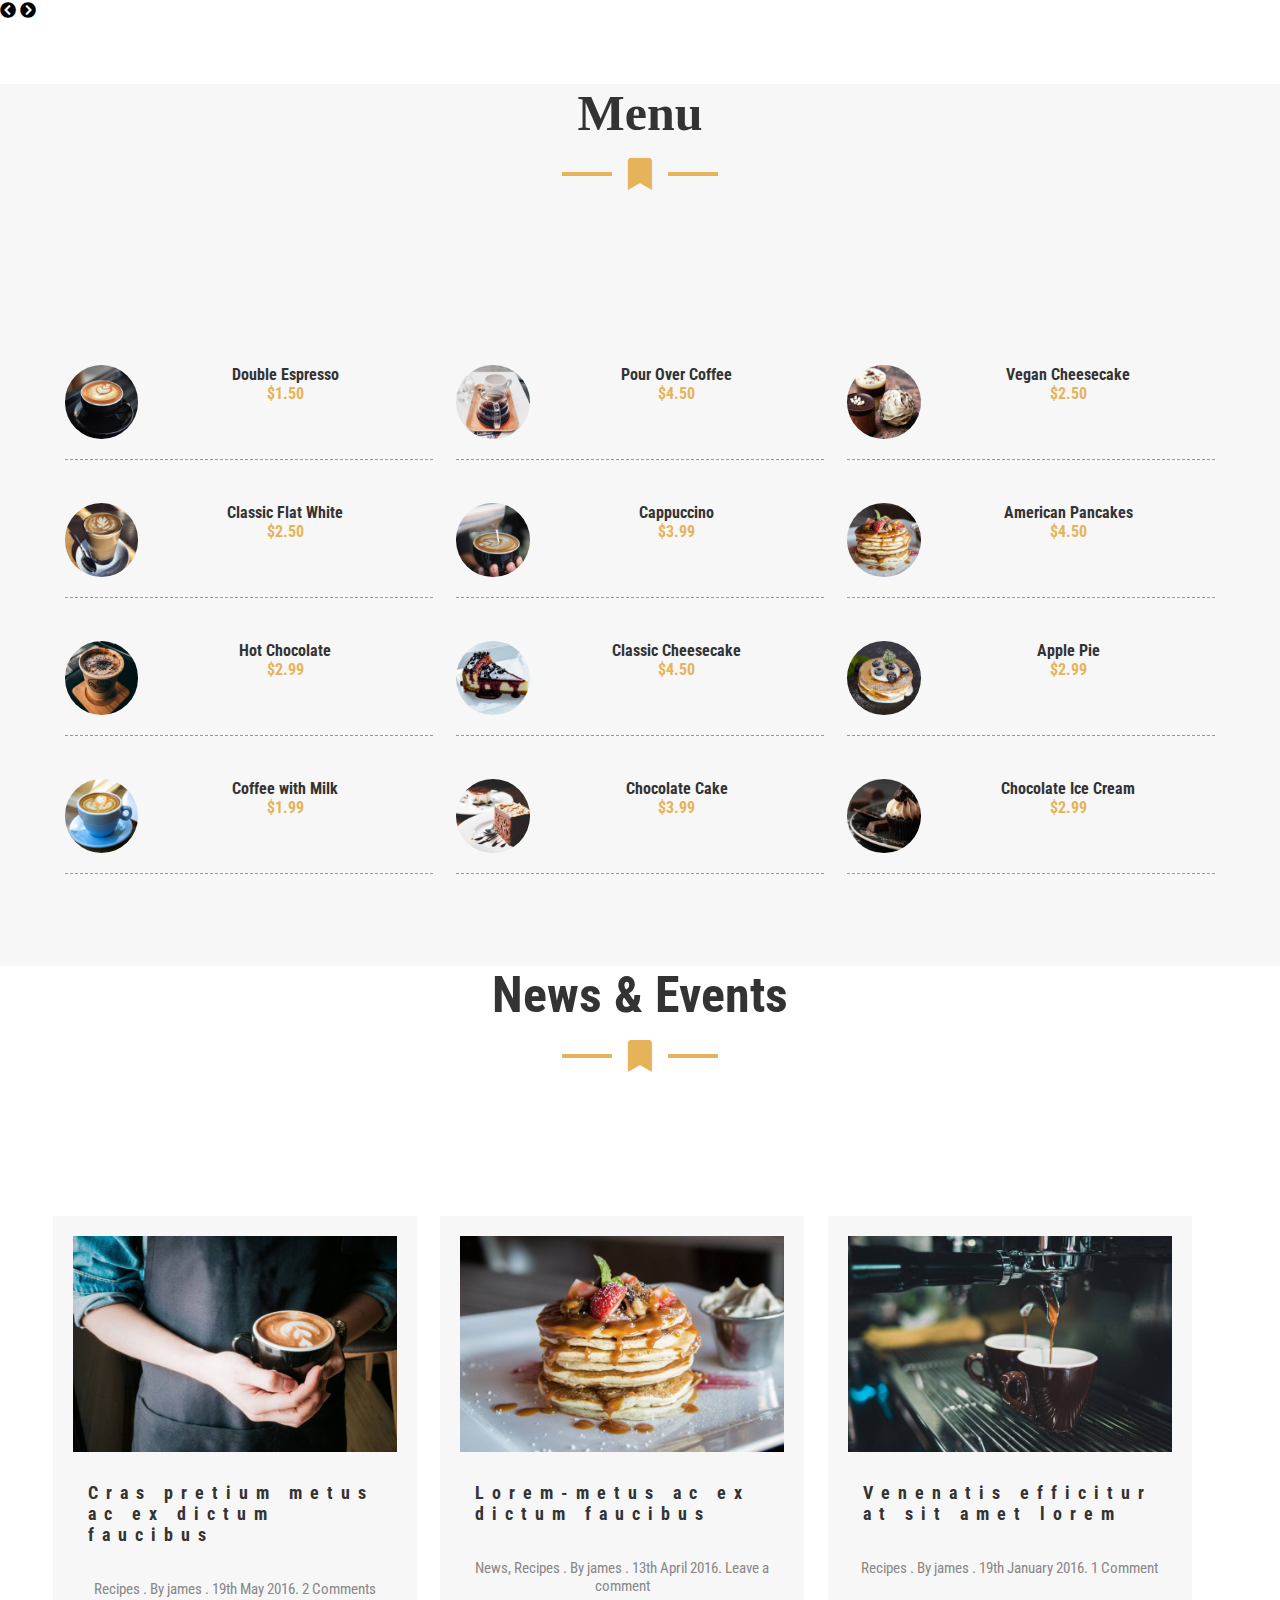
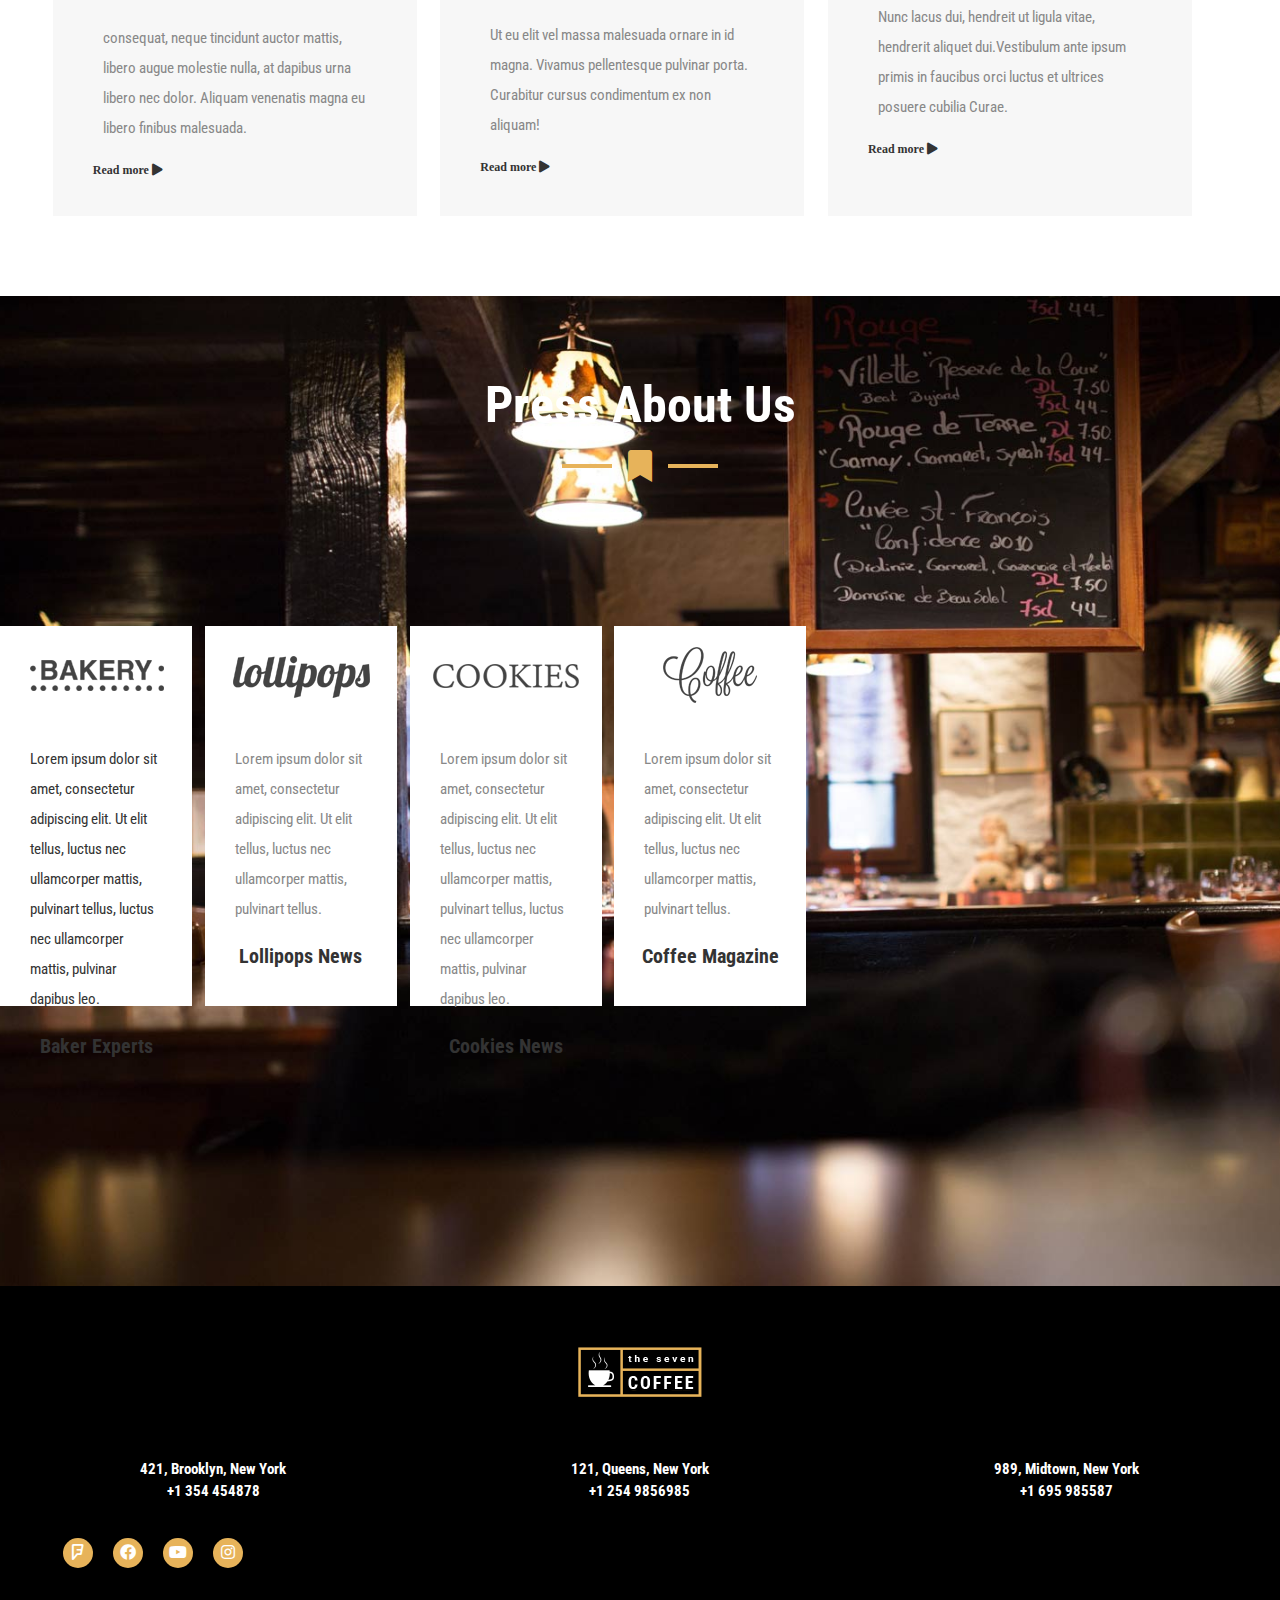
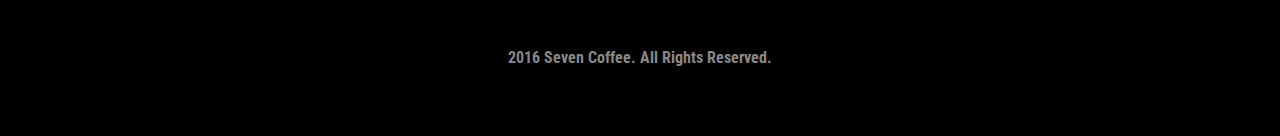
<file: html/index1.html>
<!DOCTYPE html>

<html lang="ko">

<head>
	<meta charset="UTF-8">
	<meta name="viewport" content="width=device-width, initial-scale=1.0">
	<title>커피홈페이지제작</title>
	<link rel="stylesheet" href="https://cdnjs.cloudflare.com/ajax/libs/font-awesome/5.13.0/css/all.min.css">
	<link rel="stylesheet" href="../favicon.ico">
	<link rel="stylesheet" href="../css/base.css">
	<link rel="stylesheet" href="../css/index1.css">
</head>

<body>
	<div class="main-wrap">
		<span>About</span>
		<span>Location</span>
		<span>Offers</span>
		<img src="../img/l-m.png" alt="마크">
		<span>Menu</span>
		<span>News</span>
		<span>Press</span>
	</div><!-- main-wrap -->
	<div class="header-wrap">
		<div class="banner banner1"></div>
		<div class="banner banner2"></div>
		<div class="banner banner3"></div>

		<div class="bt bt-prev">〈</div>
		<div class="bt bt-next">〉</div>
	</div>
	<!--header-wrap -->

	<div class="about-wrap wrapper clear">
		<div class="photo-wrap clear">
			<div class="photos">
				<div><img src="../img/c-sl-000-800x540.jpg" alt="커피잔" class="img"></div>
				<div><img src="../img/c-sl-004-800x540.jpg" alt="커피머신" class="img"></div>
			</div><!-- photos -->
			<div class="photosi clear">
				<img src="../img/c-sl-008-550x786.jpg" alt="사람" class="img">
			</div><!-- photosi -->
		</div><!-- photo-wrap clear -->
		<div class="navs-wrap">
			<div class="navi">
				<h2 class="slogan">About Seven Coffee</h2>
			</div><!-- navi -->
			<div class="desc">
				<h2>Mattis ipsum dolor sit amet, vesena tomosi elit. Ut elit tellus,luctus nec kesa ,
					pulvinar dapibus edworad elit quam, iaculis sed semper sit amet, sollicitudin vitae
					nibh moresa at magna eu augue semper euismod.Fusce commodo molestie
					donec mollis nulla ipsum, vitae faucibus dui dapibus at fareras ullamcorper
					eget ipsum vel volutpat hasellus rhoncus in sapien tincidunt mollis.Sed elit quam,
					iaculis sed semper sit amet, sollicitudin vitae nibh.</h2>
				<div class="bts">
					<button class="bts1">Our Locations</button>
					<button class="bts2">View Menu</button>
				</div>
				<!--bts-wrap  -->
			</div>
			<!--desc  -->
		</div><!-- navs-wrap -->
	</div><!-- about-wrap -->
	<div class="loc-wrap">
		<div class="loc-conts">
			<h3 class="logo"> Locations </h3>
		</div><!-- loc-conts  -->
		<div class="locc-ic">
			<span class="bookmark-bar">
				<i class="fa fa-bookmark"></i></span>
		</div><!-- locc-ic -->
		<div class="locc-contss wrapper clear">
			<div class="loc-cont">
				<p><img src="../img/c-sl-012.jpg" alt="커피" class="img"></p>
				<h1 class="slogan">Morbi vel nisi condimentum, efficitur orci at,vehicula velit. Maecenas ut euismod diam.
					Integer aliquet turpis eunis!</h1>
				<div class="infos">
					<div class="info">
						<span class="fa fa-map-marker-alt"></span>
						Address: 421, Brooklyn, New York
					</div>
					<div class="info ">
						<span class="fa fa-clock"></span>
						Open: 9 AM / 22 PM
					</div><!-- info -->
					<div class="info">
						<span class="fa fa-phone"></span>
						Phone: +1 354 454878
					</div><!-- info -->
					<div class="bt1 clear">
						<button>See on Map</button>
					</div>
					<!--bt1  -->
				</div>
				<!--infos  -->
			</div>
			<!--loc-cont  -->
			<div class="loc-cont">
				<p><img src="../img/c-sl-011.jpg" alt="커피" class="img"></p>
				<h1 class="slogan">Integer iaculis justo lacus, consectetur semper massa consectetur at. Integer vitae
					est eget elit venenatis efficitur at sit amet ex pulvinar enim commodo semper.
				</h1>
				<div class="infos">
					<div class="info">
						<span class="fa fa-map-marker-alt"></span>
						Address: 421, Brooklyn, New York
					</div>
					<div class="info">
						<span class="fa fa-clock"></span>
						Open: 9 AM / 22 PM
					</div><!-- info -->
					<div class="info">
						<span class="fa fa-phone"></span>
						Phone: +1 354 454878
					</div>
					<!--info  -->
					<div class="bt1">
						<button>See on Map</button>
					</div>
					<!--bt1  -->
				</div>
				<!--infos-->
			</div><!-- locc-wrap -->


			<div class="loc-cont">
				<p><img src="../img/c-sl-010.jpg" alt="커피" class="img"></p>
				<h1 class="slogan">Quisque porta felis turpis, et pulvinar enim commodo semper.
					Vivamus massa elit, sollicitudin non placerat ac, blandit eu risus. Curabitur fermentum lobortis arcu.
					Integer aliquet turpis eunis!</h1>
				<div class="infos">
					<div class="info">
						<span class="fa fa-map-marker-alt"></span>
						Address: 421, Brooklyn, New York
					</div>
					<div class="info ">
						<span class="fa fa-clock"></span>
						Open: 9 AM / 22 PM
					</div><!-- info -->
					<div class="info">
						<span class="fa fa-phone">

						</span>
						Phone: +1 354 454878
					</div>

					<div class="bt1">
						<button>See on Map</button>
					</div>
				</div><!-- infoss -->

			</div>
			<!--loc-wrap  -->

		</div>
		<!--locc-wrap -->
	</div>
	<!--loc-->
	<div class="circle-wrap">
		<div class="circles">
			<h3 class="logo"> Specialities</h3>
		</div><!-- circle-wrap -->
		<div class="circlecc-ic">
			<span class="bookmark-bar">
				<i class="fa fa-bookmark"></i></span>
		</div><!-- circlecc-ic -->
		<div class="circles wrapper clear">
			<div class="circle">
				<div>
					<img src="../img/c-sl-021-800x800.jpg" alt="커피종류" class="img">
				</div>
				<span class="list">
					Caramel Cappuccino</span>
				<p>$1.99</p>
			</div><!-- circle-->
			<div class="circle">
				<div>
					<img src="../img/c-sl-016-800x800.jpg" alt="커피종류" class="img">
				</div>
				<span class="list">
					Classic Cheesecake</span>
				<p>$4.50</p>
			</div><!-- circle-->
			<div class="circle">
				<div>
					<img src="../img/c-sl-014-800x800.jpg" alt="커피종류" class="img">
				</div>
				<span class="list">
					Chocolate Cake</span>
				<p>$3.99</p>
			</div><!-- circle -->
			<div class="circle">
				<div>
					<img src="../img/c-sl-018-800x800.jpg" alt="커피종류" class="img">
				</div>
				<span class="list">
					Classic Flat White</span>
				<p>$2.50</p>
			</div><!-- circle -->
		</div>
		<div class="listt-wrap">
			<div class="listss">

				<i class="bt bt-left fa fa-chevron-circle-left"></i>
				<i class="bt bt-right fa fa-chevron-circle-right"></i>
			</div>
		</div>
		<!--listt-wrap  -->

	</div><!-- circle-wrap -->

	<div class="menu-wrap">
		<div class="menuus">
			<h3 class="logo">Menu</h3>
		</div>
		<div class="newsos">
			<span class="bookmark-bar">
				<i class="fa fa-bookmark"></i></span>
		</div><!-- newsos -->
		<div class="menus wrapper clear">
			<div class="menu">
				<img src="../img/c-sl-021-800x800.jpg" alt="커피종류">
				<div>
					<span>Double Espresso</span>
					<p>$1.50</p>
				</div>
			</div>
			<!--menu  -->

			<div class="menu">
				<img src="../img/c-sl-0127-800x800.jpg" alt="커피종류">
				<div>
					<span>
						Pour Over Coffee</span>
					<p>$4.50</p>
				</div>
			</div>
			<!--menu-->

			<div class="menu">
				<img src="../img/c-sl-013-800x800.jpg" alt="커피종류">
				<div>
					<span>
						Vegan Cheesecake</span>
					<p>$2.50</p>
				</div>
			</div>
			<!--menu   -->


			<div class="menu">
				<img src="../img/c-sl-018-800x800.jpg" alt="커피종류">
				<div>
					<span>
						Classic Flat White</span>
					<p>$2.50</p>
				</div>
			</div>
			<!--menuss  -->
			<div class="menu">
				<img src="../img/c-sl-000-800x800.jpg" alt="커피종류">
				<div>
					<span>
						Cappuccino</span>
					<p>$3.99</p>
				</div>
			</div>
			<!--menu-->

			<div class="menu">
				<img src="../img/c-sl-0129-800x800.jpg" alt="커피종류">
				<div>
					<span>
						American Pancakes</span>
					<p>$4.50</p>
				</div>
			</div>
			<!--menu   -->
			<div class="menu">
				<img src="../img/c-sl-0125-800x800.jpg" alt="커피종류">
				<div>
					<span>
						Hot Chocolate</span>
					<p>$2.99</p>
				</div>
			</div>
			<!--menuss  -->
			<div class="menu">
				<img src="../img/c-sl-016-800x800.jpg" alt="커피종류">
				<div>
					<span>
						Classic Cheesecake</span>
					<p>$4.50</p>
				</div>
			</div>
			<!--menu-->

			<div class="menu">
				<img src="../img/c-sl-0130-800x800.jpg" alt="커피종류">
				<div>
					<span>
						Apple Pie</span>
					<p>$2.99</p>
				</div>
			</div>
			<!--menu   -->
			<div class="menu">
				<img src="../img/c-sl-0126-800x800.jpg" alt="커피종류">
				<div>
					<span>
						Coffee with Milk</span>
					<p>$1.99</p>
				</div>
			</div>
			<!--menu   -->
			<div class="menu">
				<img src="../img/c-sl-014-800x800.jpg" alt="커피종류">
				<div>
					<span>
						Chocolate Cake</span>
					<p>$3.99</p>
				</div>
			</div>
			<!--menuss  -->
			<div class="menu">
				<img src="../img/c-sl-0131-800x800.jpg" alt="커피종류">
				<div>
					<span>
						Chocolate Ice Сream</span>
					<p>$2.99</p>
				</div>
			</div>
			<!--menu-->
		</div>
	</div>
	<!--menu-wrap- -->

	<div class="new-wrap">
		<div class="news">
			<h3 class="logo">News &amp; Events</h3>
		</div>
		<!--news  -->
		<div class="newcc-ic">
			<span class="bookmark-bar">
				<i class="fa fa-bookmark"></i></span>
		</div><!-- newsos -->

		<div class="newss wrapper clear">
			<div class="newsss">
				<img src="../img/c-sl-005-768x512.jpg" alt="커피" class="img">


				<div class="title">
					<h2>Cras pretium metus ac ex dictum faucibus</h2>
				</div>
				<div class="date">
					<span> Recipes . By james . 19th May 2016.
						2 Comments</span></div>

				<div class="desc">
					<p> consequat, neque tincidunt auctor mattis, libero augue molestie nulla, at dapibus urna libero nec dolor.
						Aliquam venenatis magna eu libero finibus malesuada.</p>
				</div>
				<div class="more">
					<p>Read more <span class="fa fa-play"></p></span>
				</div><!-- more -->

			</div>
			<!--newsss  -->

			<div class="newsss">
				<img src="../img/c-sl-0129-768x512.jpg" alt="커피" class="img">

				<div class="title">
					<h2>Lorem-metus ac ex dictum faucibus</h2>
				</div>
				<div class="date">
					<span>News, Recipes . By james . 13th April 2016.
						Leave a comment</span></div>

				<div class="desc">
					<p>Ut eu elit vel massa malesuada ornare in id magna. Vivamus pellentesque pulvinar porta. Curabitur cursus
						condimentum ex non aliquam!</p>
				</div>
				<div class="more">
					<p>Read more <span class="fa fa-play"></p></span>
				</div><!-- more -->


			</div>
			<!--newsss -->
			<div class="newsss">
				<img src="../img/c-sl-004-768x512.jpg" alt="커피" class="img">
				<div class="title">
					<h2>Venenatis efficitur at sit amet lorem</h2>
				</div>
				<div class="date">
					<span> Recipes . By james . 19th January 2016.
						1 Comment</span></div>

				<div class="desc">
					<p>Nunc lacus dui, hendreit ut ligula vitae, hendrerit aliquet dui.Vestibulum ante ipsum primis in faucibus
						orci luctus et ultrices posuere cubilia Curae.</p>
				</div>
				<div class="more">
					<p>Read more <span class="fa fa-play"></p></span>
				</div><!-- more -->
			</div>
			<!--newsss -->


		</div>
		<!--new-wrap  -->
	</div>
	<div class="press-wrap ">
		<div class="pressis wrapper ">
			<h3 class="logo">Press About Us</h3>
			<div class="pressee">
				<span class="bookmark-bar">
					<i class="fa fa-bookmark"></i></span>
			</div>
			<!--pressee  -->
		</div><!-- pressis  -->
		<div class="presss clear">
			<div class="presses-wrapper">
				<div class="presse">
				<div class="descs">
				<div class="title">
					<span><img src="../img/logo2.png" alt="사진"></span></div>
				<div class="desc">
					<p>Lorem ipsum dolor sit amet, consectetur adipiscing elit. Ut elit tellus,
						luctus nec ullamcorper mattis,
						pulvinart tellus, luctus nec ullamcorper mattis, pulvinar dapibus leo.</p>
				</div>
				<!--desc  -->
				<div class="descs">
					<p>Baker Experts</p>
				</div>
				<!--descs  -->
			</div>
			<!--presse-->
		</div>
		<!--presse-->
			<div class="presse">
				<div class="title">
					<span><img src="../img/logo1.png" alt="사진"></span></div>
				<div class="desc">
					<p>Lorem ipsum dolor sit amet, consectetur adipiscing elit. Ut elit tellus, luctus nec ullamcorper mattis,
						pulvinart tellus.</p>
				</div>
				<!--desc  -->
				<div class="descs">
					<p>Lollipops News</p>
				</div>
				<!--descs  -->
			</div>
			<!--presse-->
			<div class="presse">
				<div class="title">
					<span><img src="../img/logo4.png" alt="사진"></span></div>
				<div class="desc">
					<p>Lorem ipsum dolor sit amet, consectetur adipiscing elit. Ut elit tellus,
						luctus nec ullamcorper mattis,
						pulvinart tellus, luctus nec ullamcorper mattis, pulvinar dapibus leo.</p>
				</div>
				<div class="descs">
					<p>Cookies News</p>
				</div>

			</div>
			<!--presse-->

			<div class="presse">
				<div class="title">
					<span><img src="../img/logo3.png" alt="사진"></span></div>
				<div class="desc">
					<p>Lorem ipsum dolor sit amet, consectetur adipiscing elit. Ut elit tellus, luctus nec ullamcorper mattis,
						pulvinart tellus.</p>
				</div>
				<div class="descs">
					<p>Coffee Magazine</p>
				</div>

			</div>
			<!--presse-->
		</div>
		<!--presss-wrap  -->
	</div>
	<!--presss-wrap  -->
</div>
<!--presss-wrap  -->
		<div class="footer-wrap clear">
			<div class="logos">
				<img src="../img/l-m.png" alt="로고">
			</div><!-- logos -->
			<div class="footers-wrap">
				<div class="footeris">
					<div class="ad"> 421, Brooklyn, New York<br>
						+1 354 454878</div>
				</div><!-- footeris -->

				<div class="footeris">
					<div class="ad">121, Queens, New York<br>
						+1 254 9856985</div>
				</div><!-- footeris-->

				<div class="footeris">
					<p class="ad">989, Midtown, New York<br>
						+1 695 985587</p>

				</div><!-- footers -->
			</div><!-- footers-wrap -->

			<div class="copy-wrap wrapper clear">

				<div class="copys">
					<p class="foursquare-icon"><i class="fab fa-foursquare"></i></p>
				</div>
				<div class="copys">
					<p class="facebook-icon"><i class="fab fa-facebook"></i></p>
				</div>

				<div class="copys">
					<p class="youtube-icon"><i class="fab fa-youtube"></i></p>
				</div>
				<div class="copys">
					<p class="insta-icon"><i class="fab fa-instagram"></i></p>
				</div>
			</div><!-- copy-wrap -->

			<div class="last-wrap clear">
				<div class="lasts">
					<span>2016 Seven Coffee. All Rights Reserved.</span>
				</div>
			</div><!-- last-wrap -->

		</div><!-- footers-wrap -->
</file>
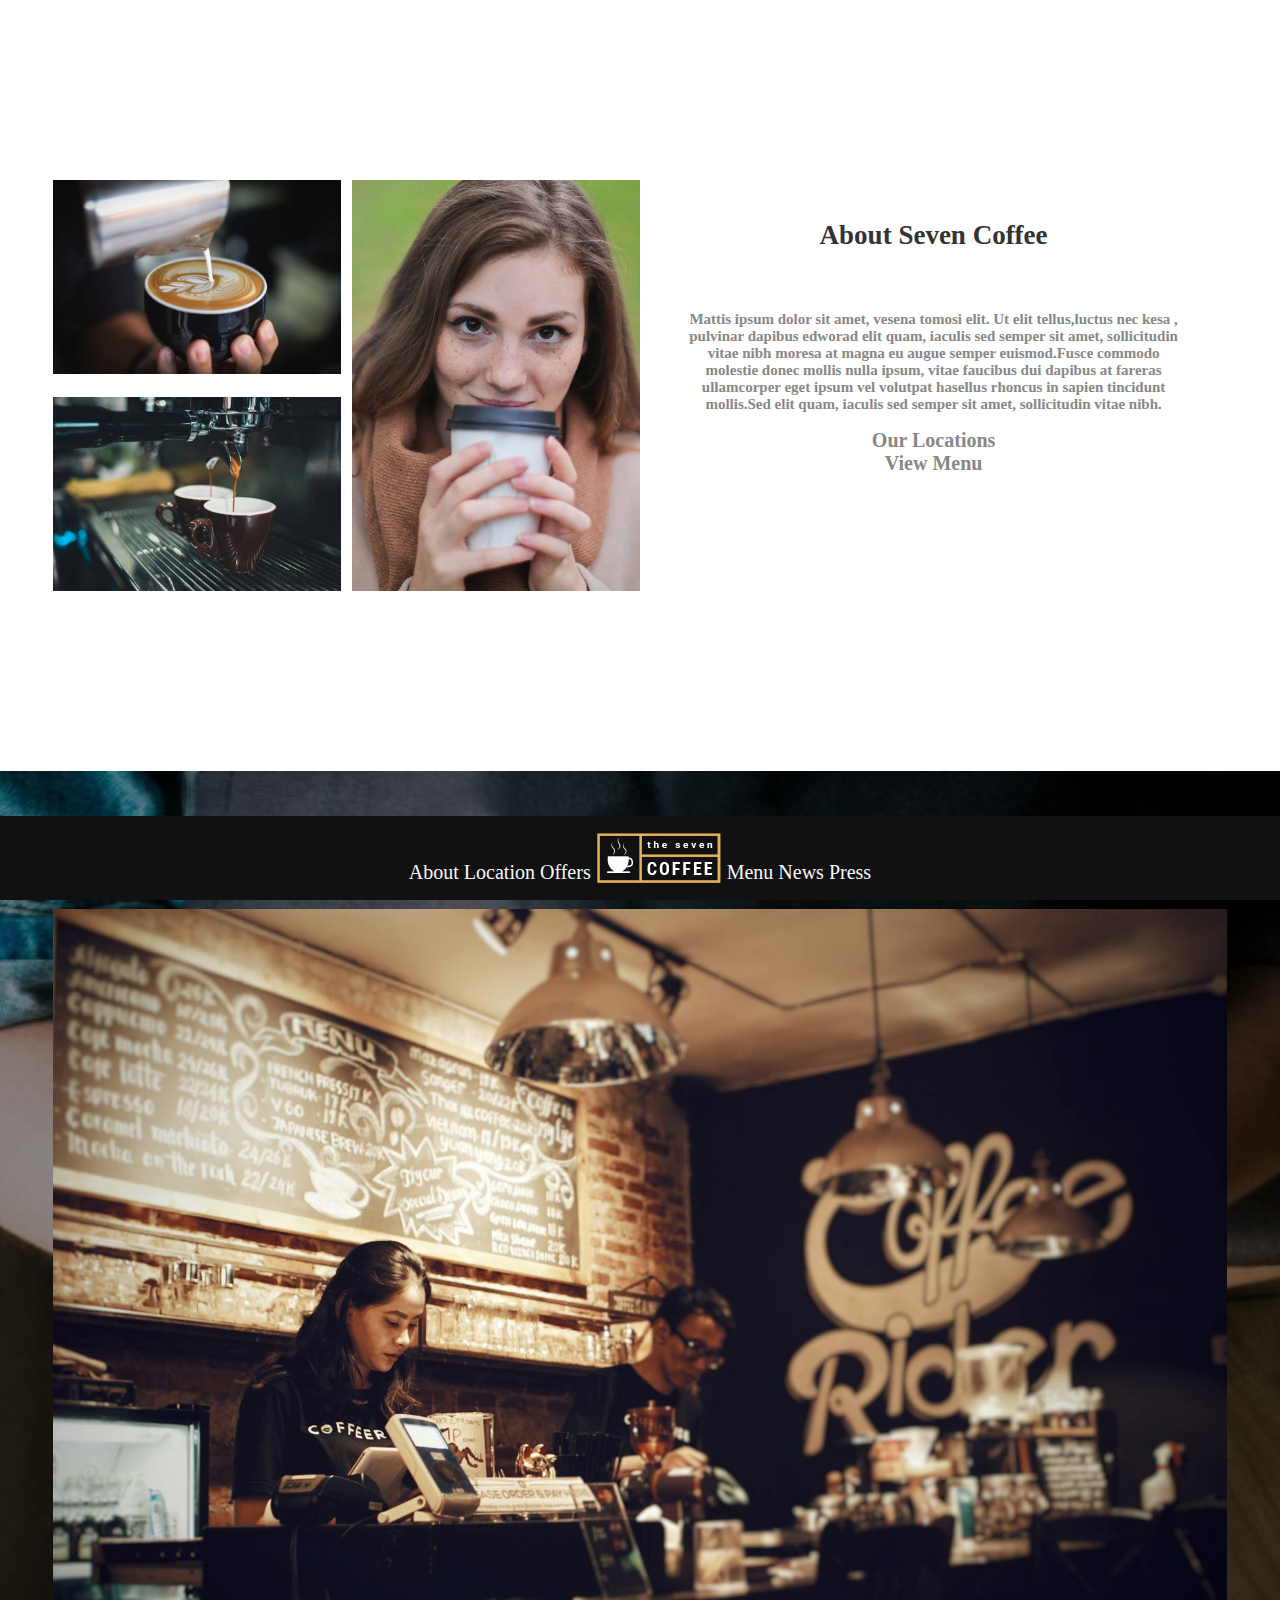
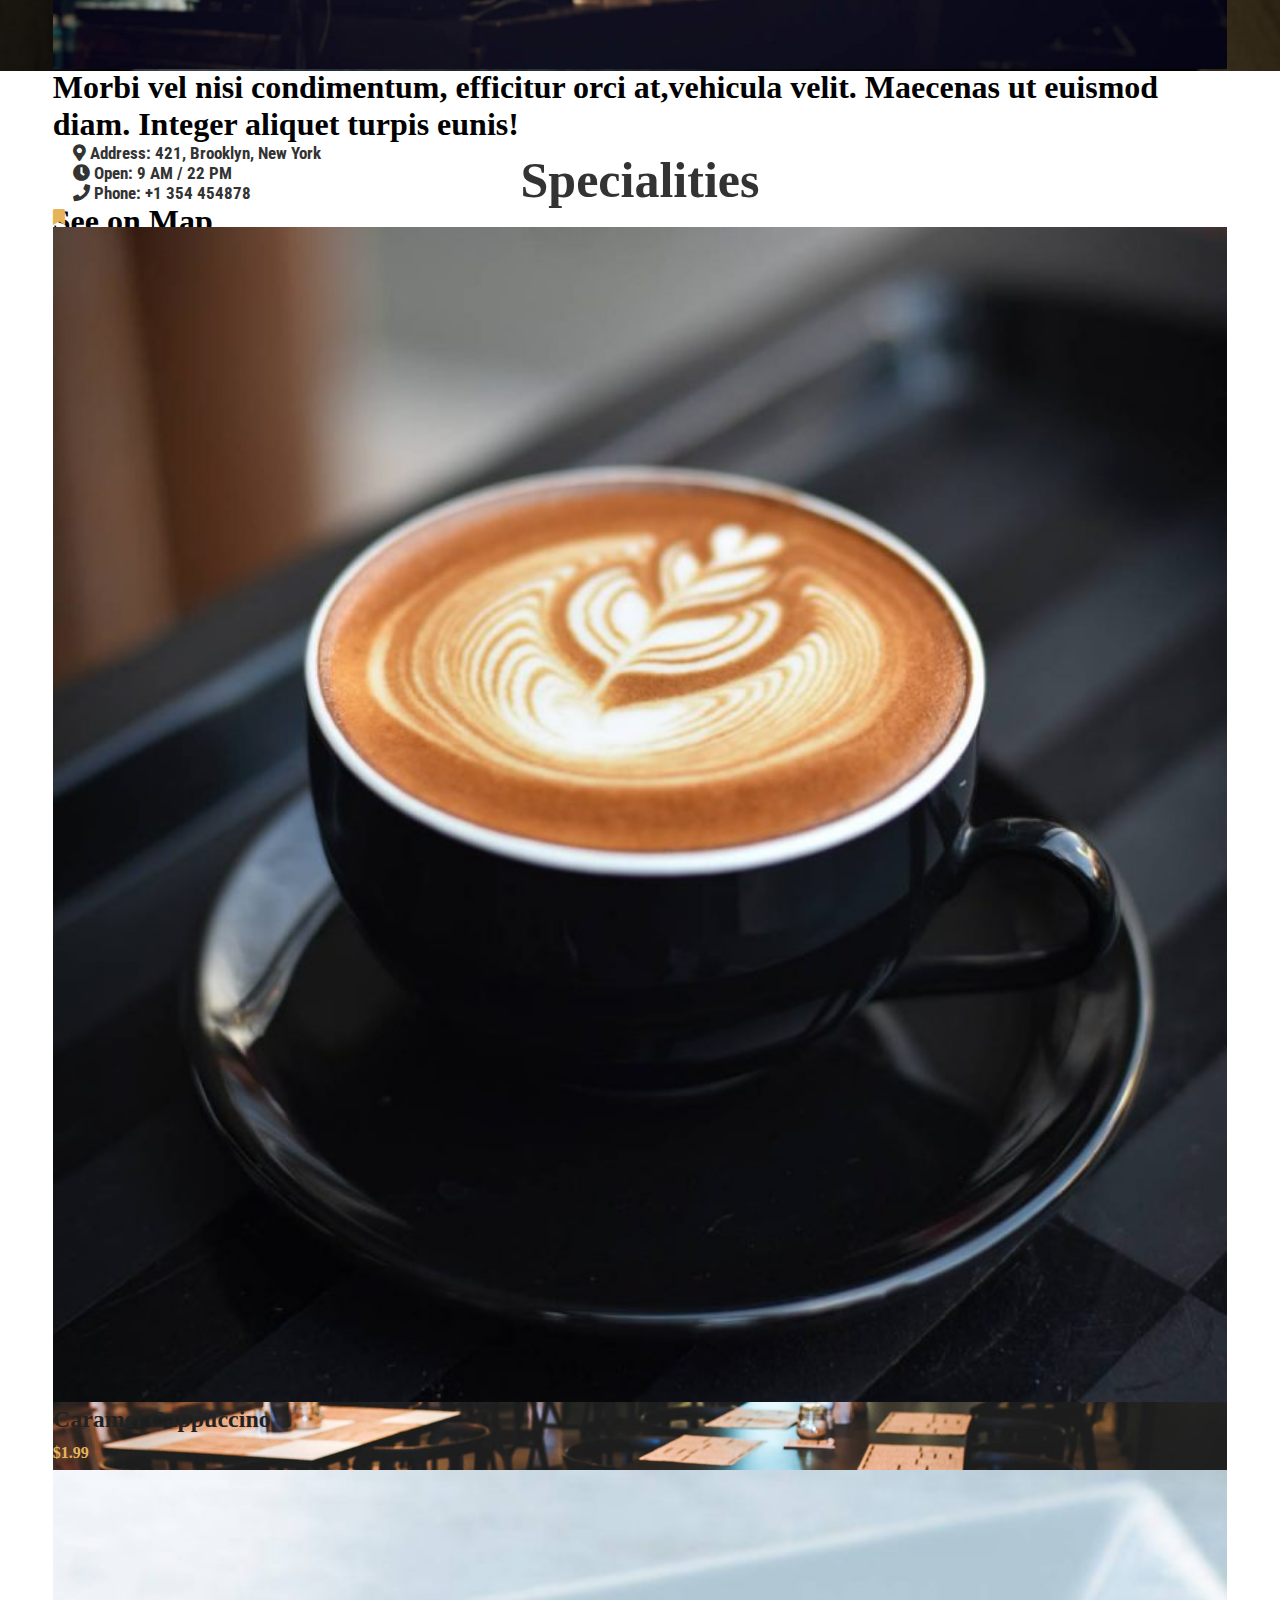
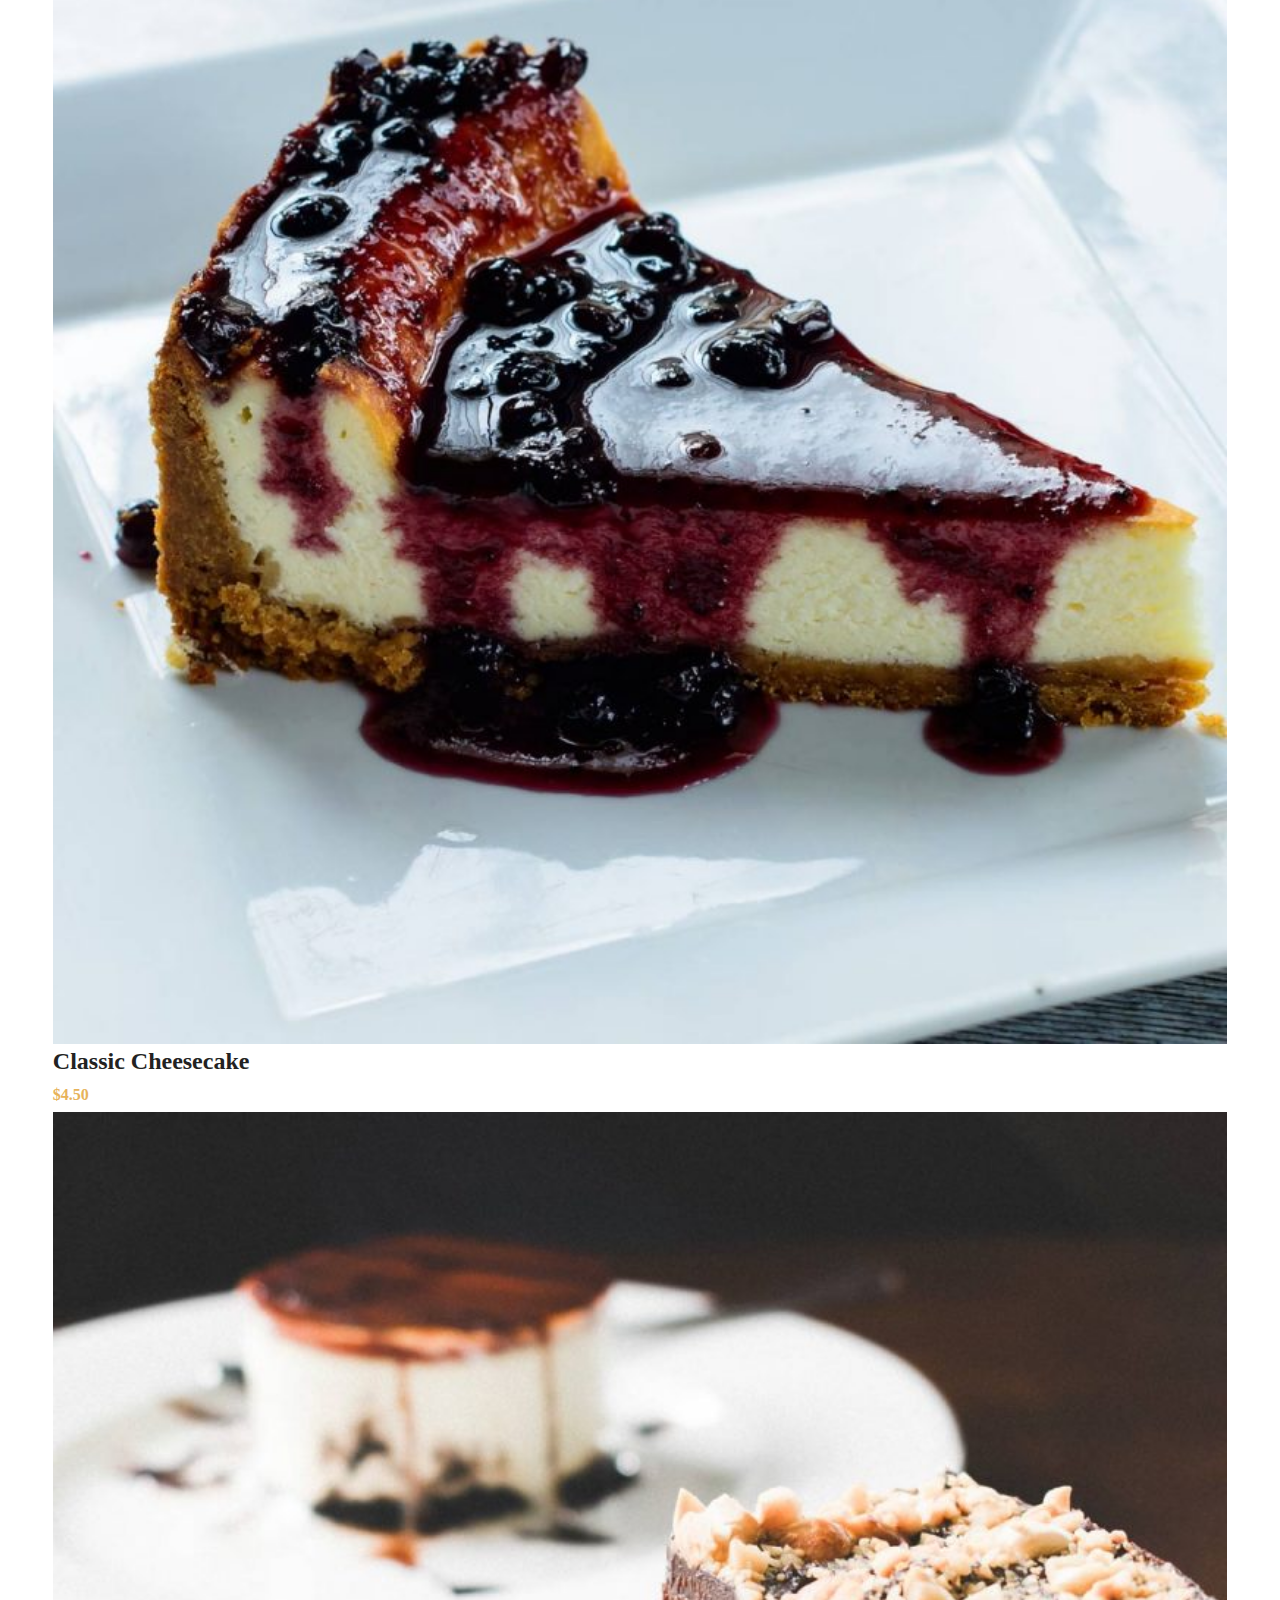
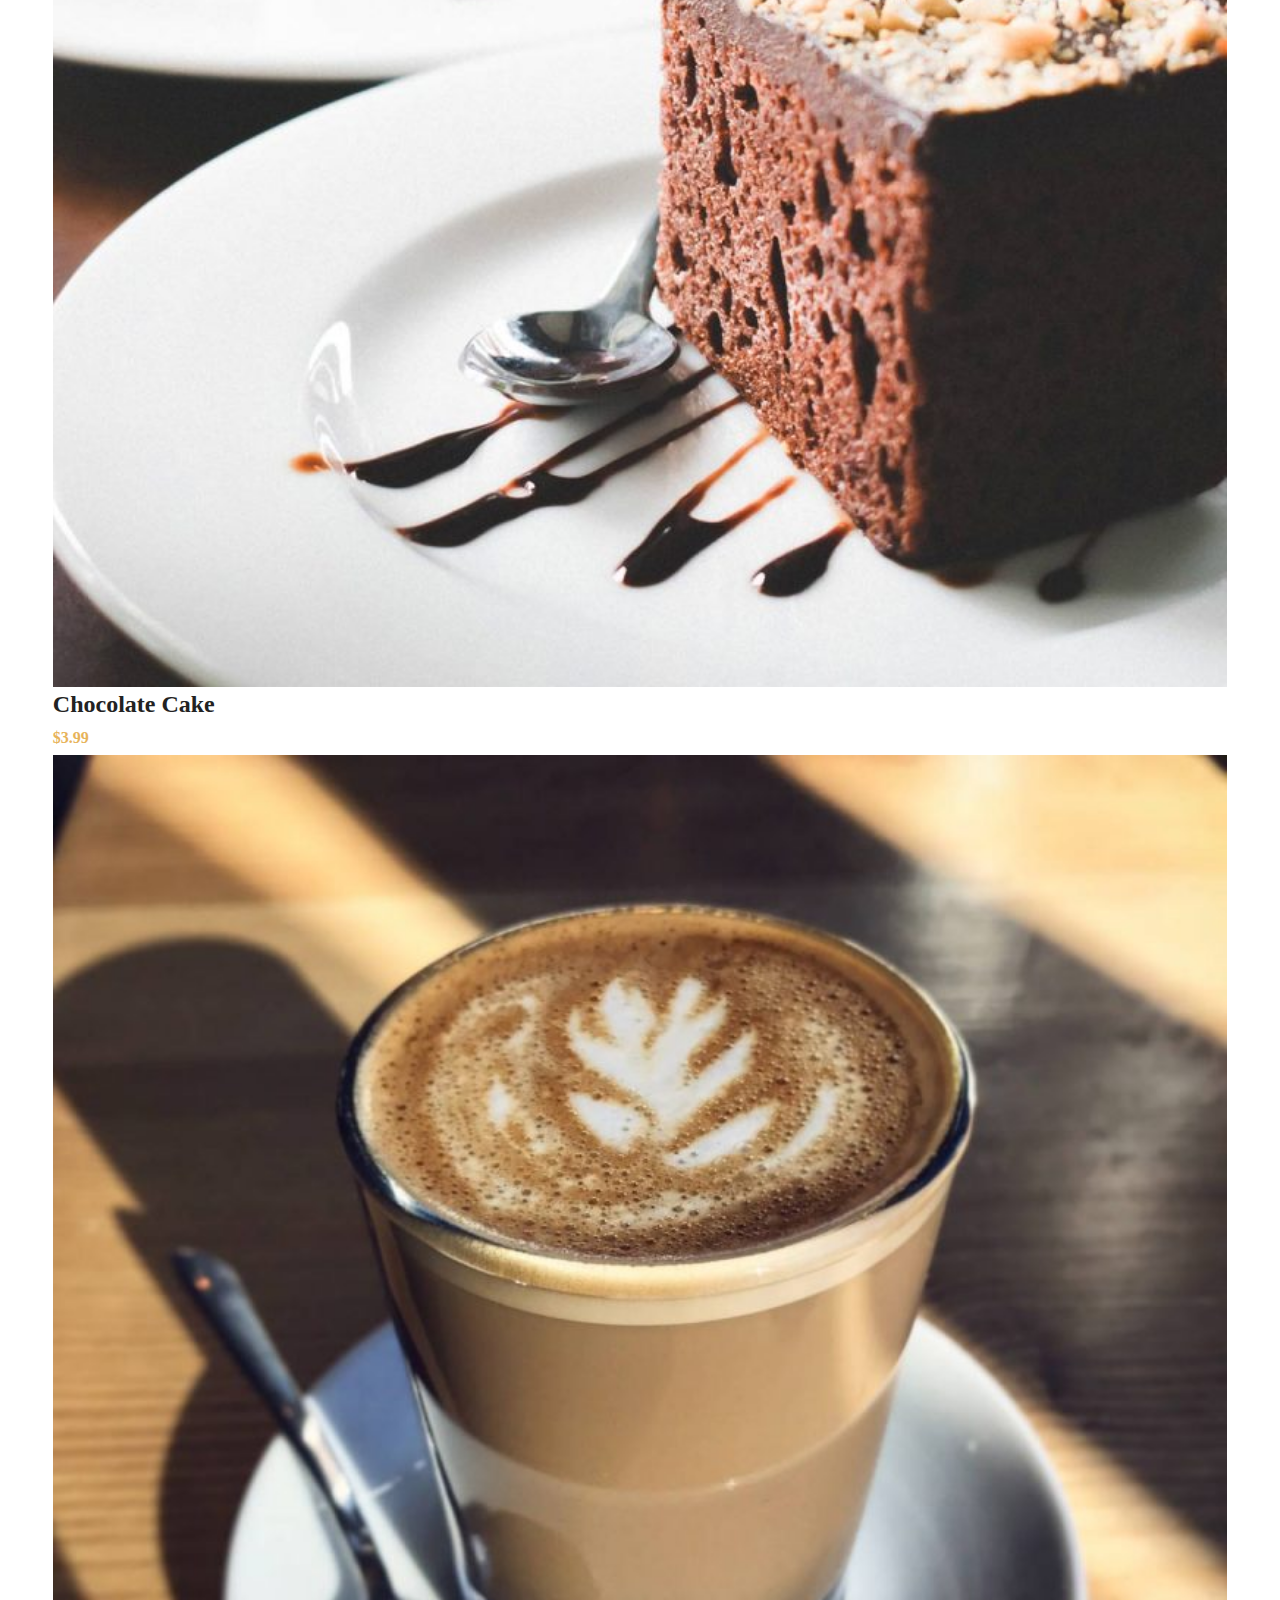
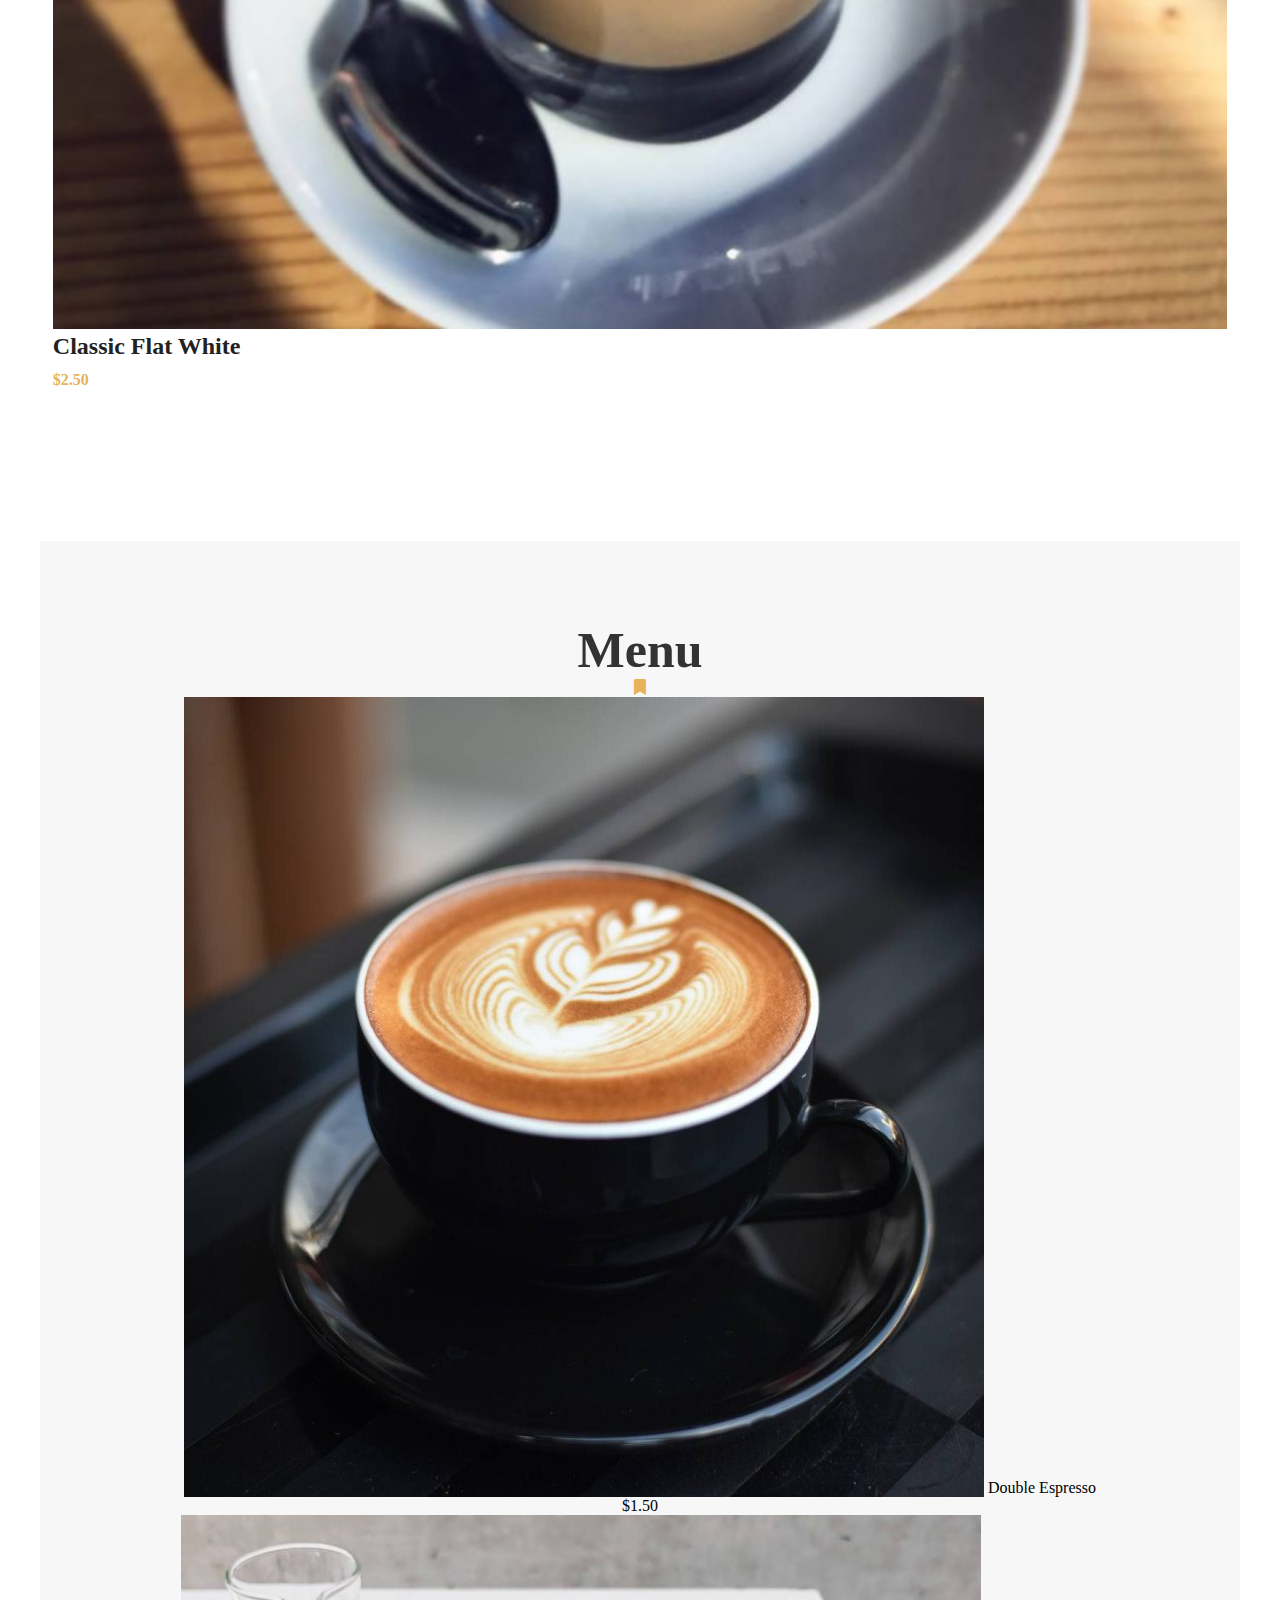
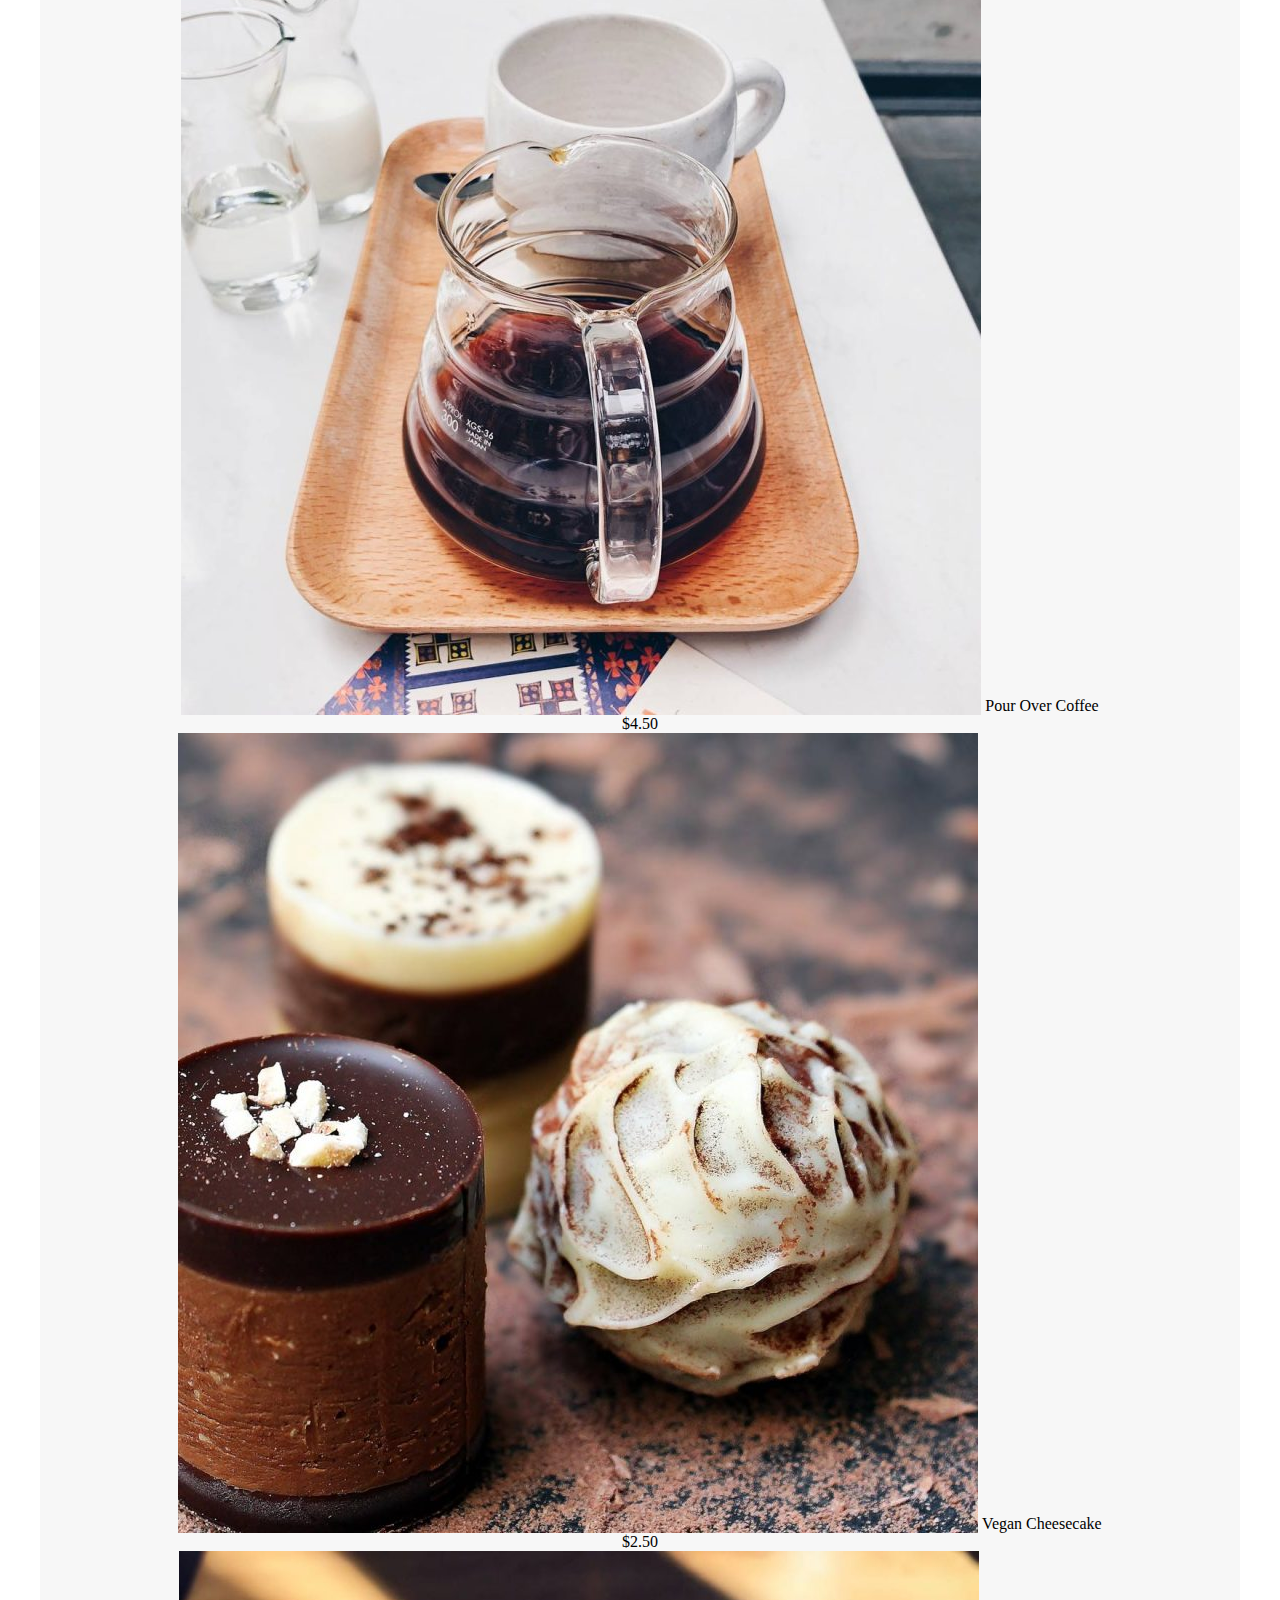
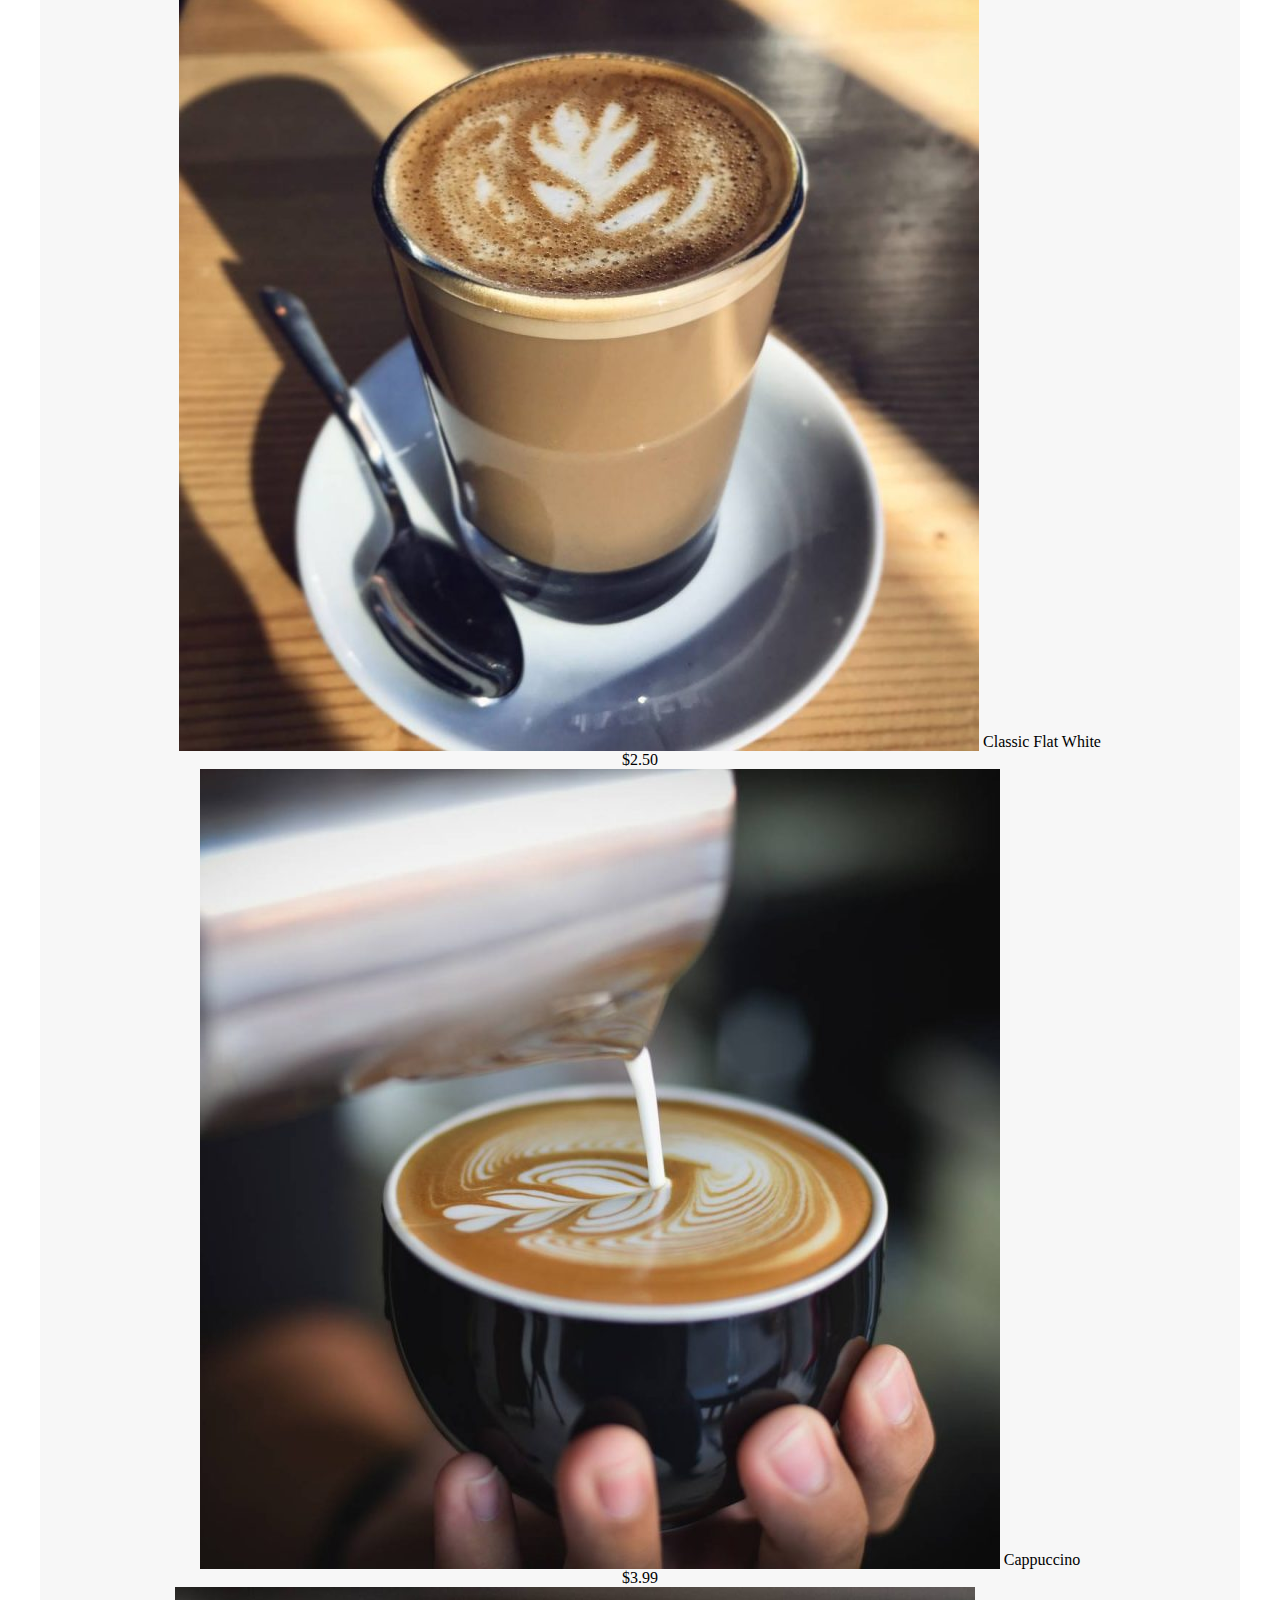
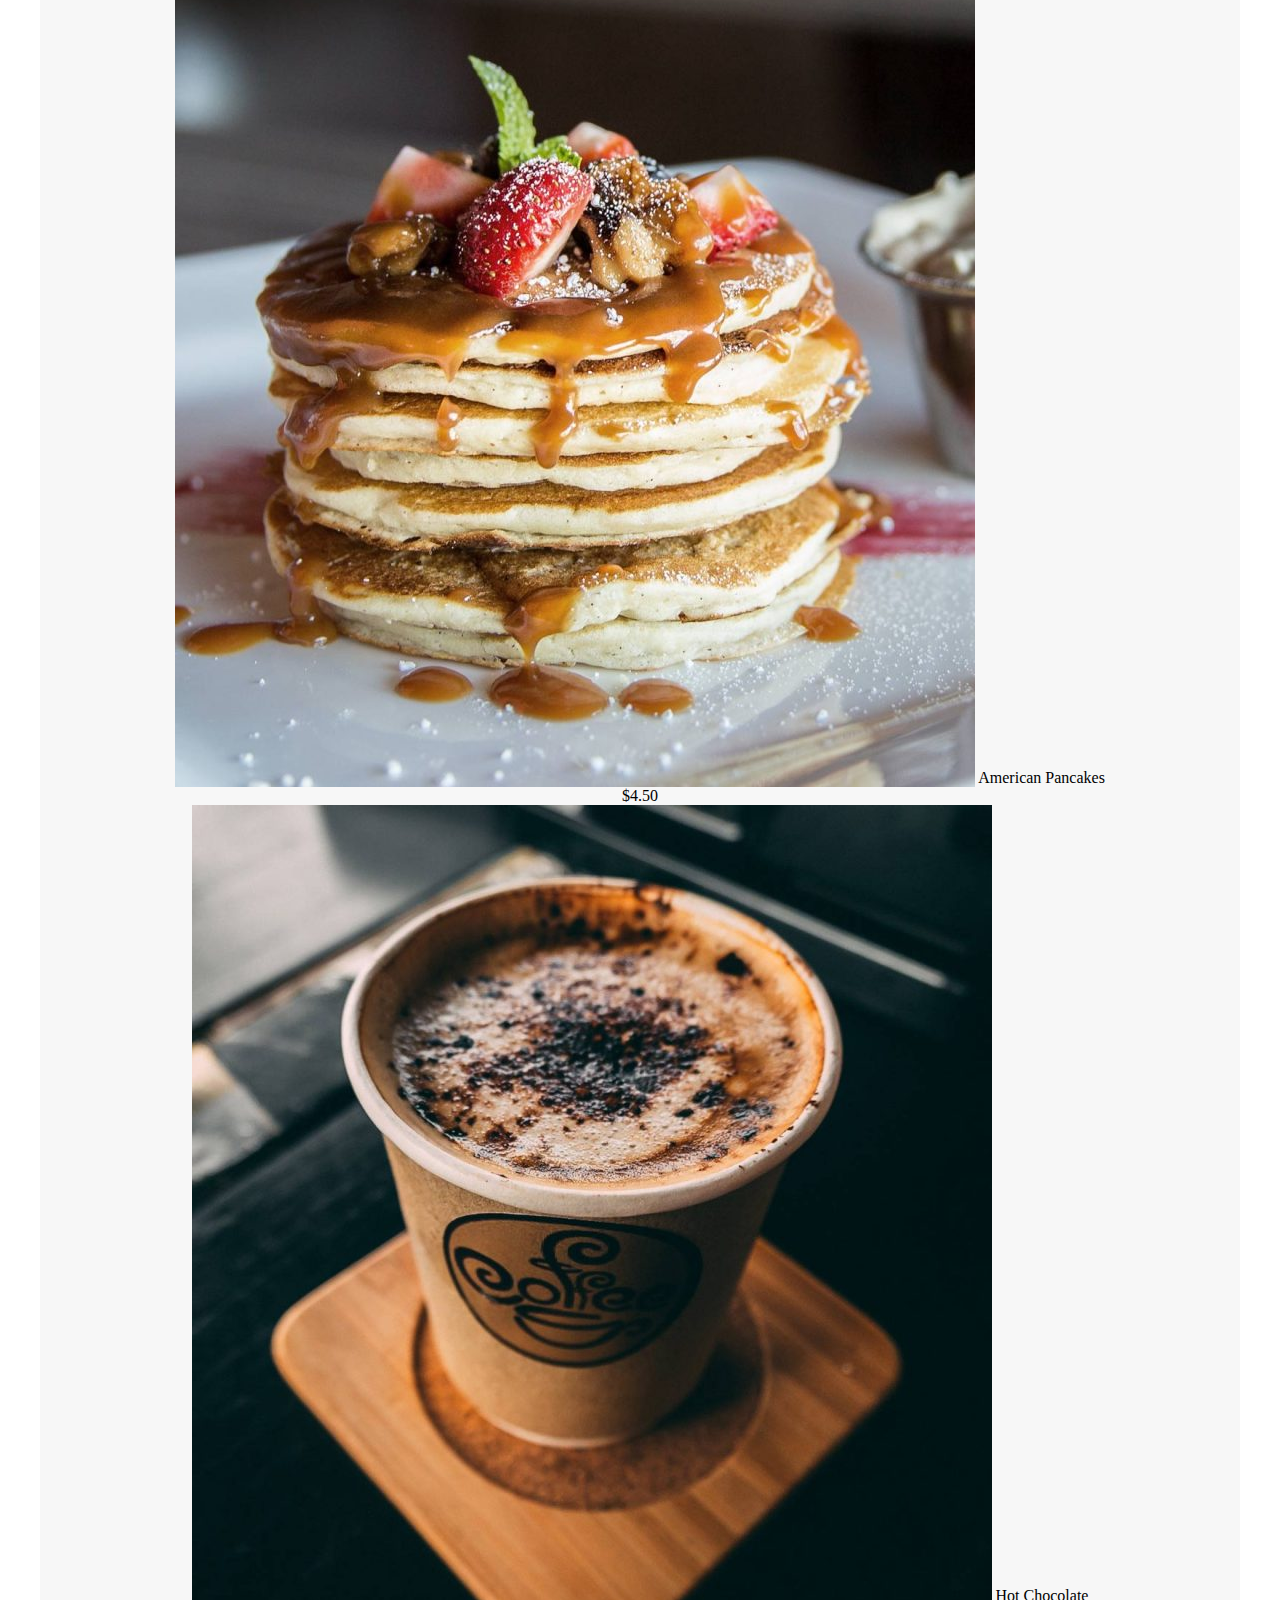
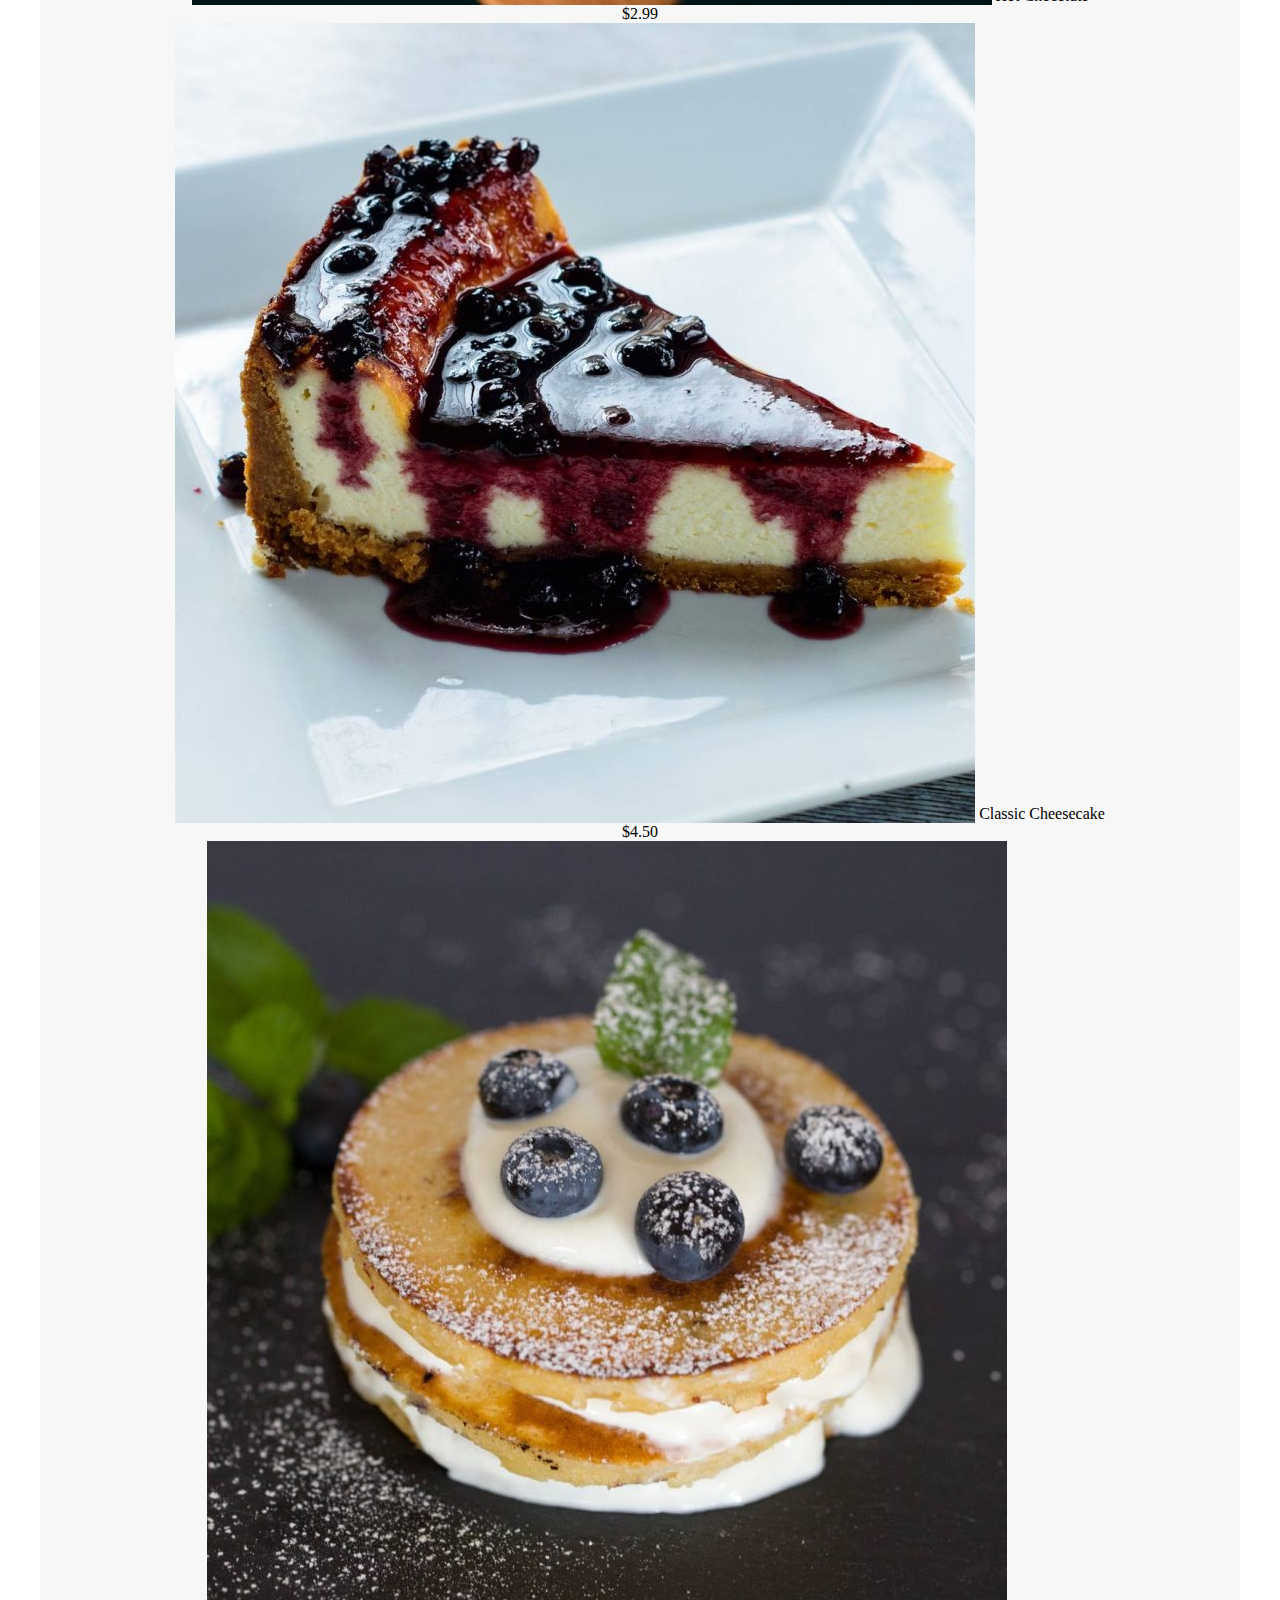
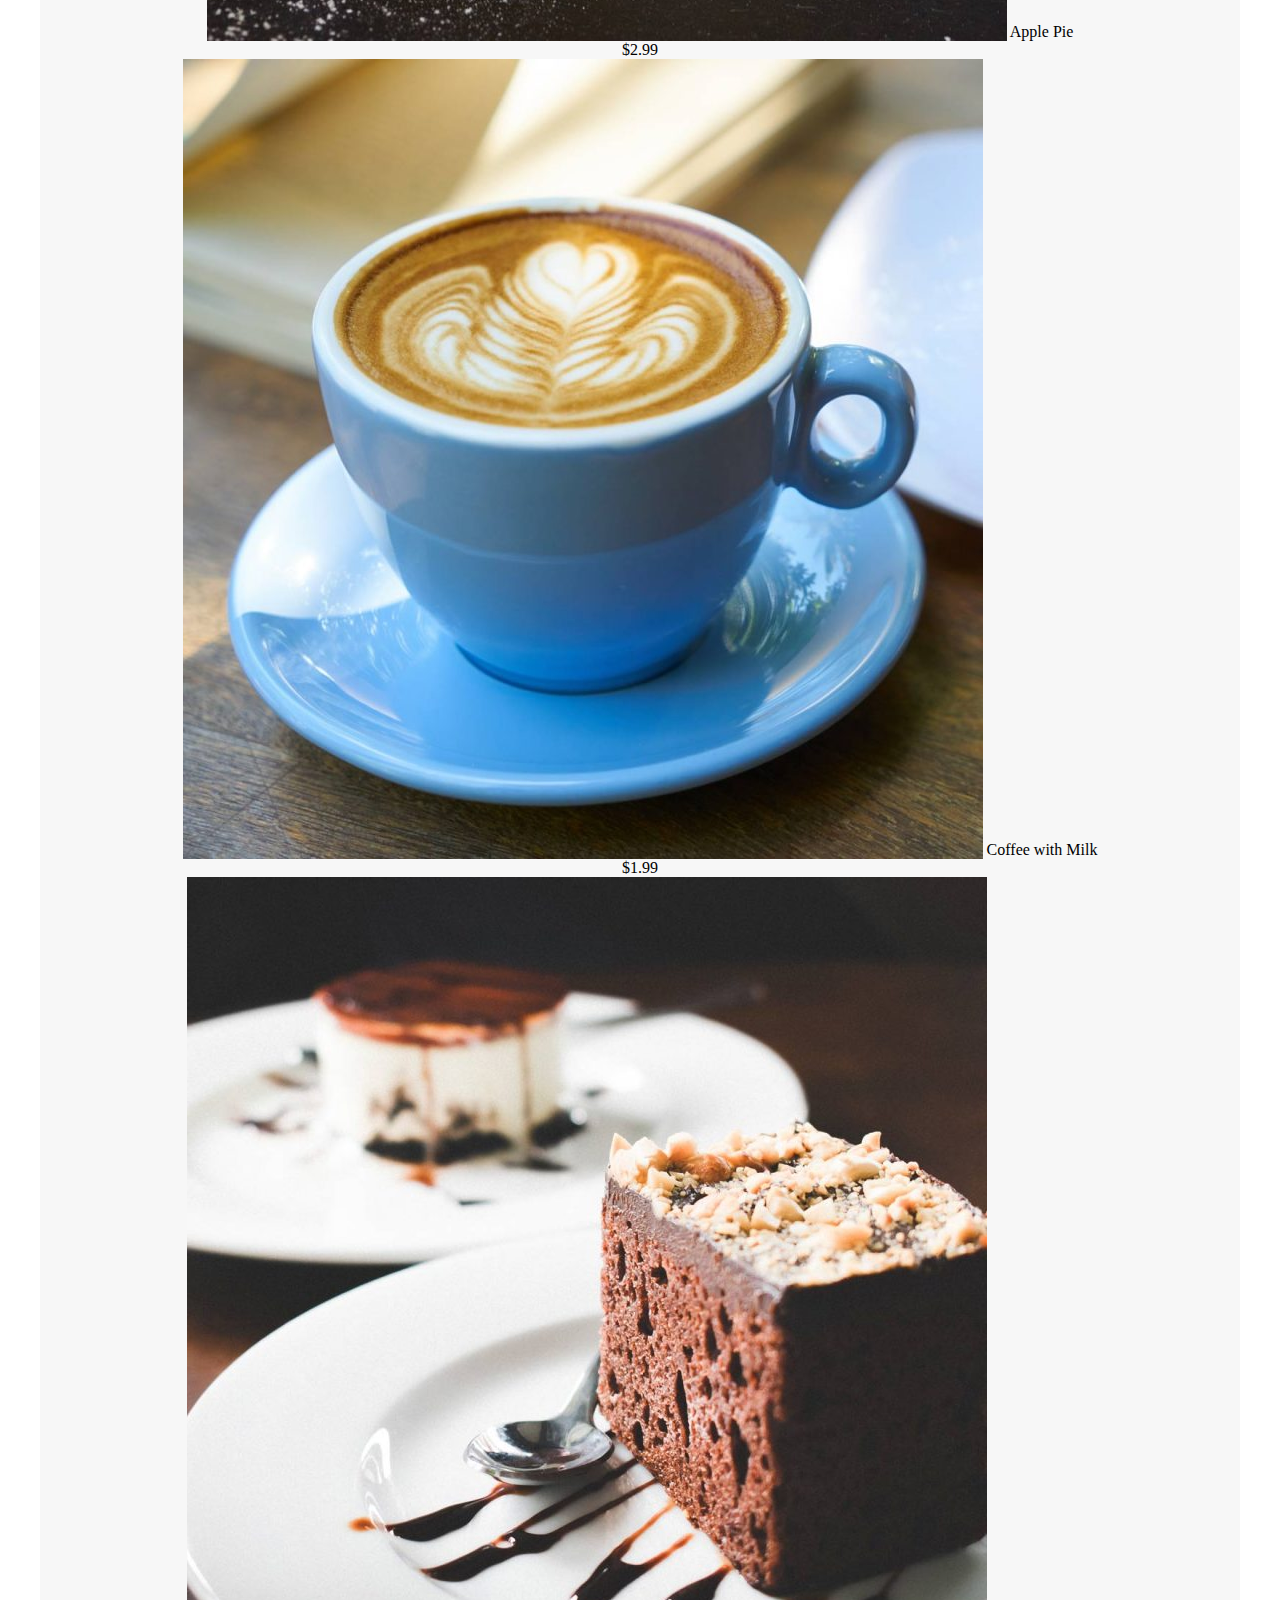
<file: html/index2.html>
<!DOCTYPE html>

<html lang="ko">

<head>
	<meta charset="UTF-8">
	<meta name="viewport" content="width=device-width, initial-scale=1.0">
	<title>커피홈페이지제작</title>
	<link rel="stylesheet" href="https://cdnjs.cloudflare.com/ajax/libs/font-awesome/5.13.0/css/all.min.css">
	<link rel="stylesheet" href="../favicon.ico">
	<link rel="stylesheet" href="../css/base.css">
	<link rel="stylesheet" href="../css/index1.css">
</head>

<body>
	<div class="main-wrap">
		<div class="navi clear">
			<span>About</span>
			<span>Location</span>
			<span>Offers</span>
			<img src="../img/l-m.png" alt="마크">
			<span>Menu</span>
			<span>News</span>
			<span>Press</span>
		</div><!-- navi-wrap -->
	</div><!-- main-wrap -->

	<div class="about-wrap wrapper clear">
		<div class="photo-wrap clear">
			<div class="photos">
				<div><img src="../img/c-sl-000-800x540.jpg" alt="커피잔" class="img"></div>
				<div><img src="../img/c-sl-004-800x540.jpg" alt="커피머신" class="img"></div>
			</div><!-- photos -->
			<div class="photosi clear">
				<img src="../img/c-sl-008-550x786.jpg" alt="사람" class="img">
			</div><!-- photosi -->
		</div><!-- photo-wrap clear -->
		<div class="navs-wrap">
			<div class="navi">
				<h2 class="slogan">About Seven Coffee</h2>
			</div><!-- navi -->
			<div class="desc">
				<h2>Mattis ipsum dolor sit amet, vesena tomosi elit. Ut elit tellus,luctus nec kesa ,
					pulvinar dapibus edworad elit quam, iaculis sed semper sit amet, sollicitudin vitae
					nibh moresa at magna eu augue semper euismod.Fusce commodo molestie
					donec mollis nulla ipsum, vitae faucibus dui dapibus at fareras ullamcorper
					eget ipsum vel volutpat hasellus rhoncus in sapien tincidunt mollis.Sed elit quam,
					iaculis sed semper sit amet, sollicitudin vitae nibh.</h2>



				<div class="bts">
					<div class="bts1">
						<h1>Our Locations</h1>
					</div>
					<div class="bts2">
						<h1>View Menu</h1>
					</div>
				</div>
				<!--bts-wrap  -->
			</div>
		</div>
		<!--desc --
		</div><!-- navs-wrap -->
	</div><!-- about-wrap -->

	<div class="loc-wrap">
		<div class="loc-conts wrapper clear">

			<h3 class="logo"> Locations </h3>

			<div class="loc-contss">
				<img src="../img/c-sl-012.jpg" alt="커피" class="img">
				<h1 class="slogan">Morbi vel nisi condimentum, efficitur orci at,vehicula velit. Maecenas ut euismod diam.
					Integer aliquet turpis eunis!</h1>
				<div class="infos">
					<div class="info">
						<span class="fa fa-map-marker-alt"></span>
						Address: 421, Brooklyn, New York
					</div>
					<div class="info ">
						<span class="fa fa-clock"></span>
						Open: 9 AM / 22 PM
					</div><!-- info -->
					<div class="info">
						<span class="fa fa-phone">

						</span>
						Phone: +1 354 454878
					</div>
				</div>
				<div class="bt">
					<div class="btt">
						<h1>See on Map</h1>
					</div>
				</div><!-- infoss -->



			</div>
			<!--loc-contss  -->
			<div class="loc-contss">
				<img src="../img/c-sl-011.jpg" alt="커피" class="img">
				<h1 class="slogan">Integer iaculis justo lacus, consectetur semper massa consectetur at. Integer vitae
					est eget elit venenatis efficitur at sit amet ex pulvinar enim commodo semper.
				</h1>
				<div class="infos">
					<div class="info">
						<span class="fa fa-map-marker-alt"></span>
						Address: 421, Brooklyn, New York
					</div>
					<div class="info ">
						<span class="fa fa-clock"></span>
						Open: 9 AM / 22 PM
					</div><!-- info -->
					<div class="info">
						<span class="fa fa-phone">

						</span>
						Phone: +1 354 454878
					</div>
				</div>
				<div class="bt">
					<div class="btt">
						<h1>See on Map</h1>
					</div>
				</div><!-- infoss -->



			</div>
			<!--loc-contss  -->
			<div class="loc-contss">
				<img src="../img/c-sl-010.jpg" alt="커피" class="img">
				<h1 class="slogan">Quisque porta felis turpis, et pulvinar enim commodo semper.
					Vivamus massa elit, sollicitudin non placerat ac, blandit eu risus. Curabitur fermentum lobortis arcu.
					Integer aliquet turpis eunis!</h1>

				<div class="infos">
					<div class="info">
						<span class="fa fa-map-marker-alt"></span>
						Address: 421, Brooklyn, New York
					</div>
					<div class="info ">
						<span class="fa fa-clock"></span>
						Open: 9 AM / 22 PM
					</div><!-- info -->
					<div class="info">
						<span class="fa fa-phone">

						</span>
						Phone: +1 354 454878
					</div>
				</div>
				<div class="bt">
					<div class="btt">
						<h1>See on Map</h1>
					</div>
				</div><!-- infoss -->
			</div>

			<!--loc-contss  -->

		</div>
		<!--loc-wrap  -->
	</div>
	<!--loc-wrap  -->


	<div class="circle-wrap wrapper">
		<div class="circles">
			<h3 class="logo"> Specialities</h3>
			<span class="fa fa-bookmark"></span>
		</div><!-- circles-wrap -->

		<div class="circless">
			<div class="circle">
				<img src="../img/c-sl-021-800x800.jpg" alt="커피종류" class="img">
				<span class="list">
					Caramel Cappuccino</span>
				<p>$1.99</p>
			</div><!-- circle-->
			<div class="circle">
				<img src="../img/c-sl-016-800x800.jpg" alt="커피종류" class="img">
				<span class="list">
					Classic Cheesecake</span>
				<p>$4.50</p>
			</div><!-- circle-->
			<div class="circle">
				<img src="../img/c-sl-014-800x800.jpg" alt="커피종류" class="img">
				<span class="list">
					Chocolate Cake</span>
				<p>$3.99</p>
			</div><!-- circle -->
			<div class="circle">
				<img src="../img/c-sl-018-800x800.jpg" alt="커피종류" class="img">
				<span class="list">
					Classic Flat White</span>
				<p>$2.50</p>
			</div><!-- circle -->
		</div>
	</div><!-- circle-wrap -->

	<div class="menu-wrap wrapper clear">
		<div class="menus">
			<h3 class="logo">Menu</h3>
			<span class="fa fa-bookmark"></span>
		</div><!-- menus -->
		<div class="menuis-wrap clear">
		<div class="menuss">
			<img src="../img/c-sl-021-800x800.jpg" alt="커피종류">
			<span>
				Double Espresso</span>
			<p>$1.50</p>
		</div>
		<!--menuss  -->

		<div class="menuss">
			<img src="../img/c-sl-0127-800x800.jpg" alt="커피종류">
			<span>
				Pour Over Coffee</span>
			<p>$4.50</p>
		</div>
		<!--menu-->

		<div class="menuss">
			<img src="../img/c-sl-013-800x800.jpg" alt="커피종류">
			<span>
				Vegan Cheesecake</span>
			<p>$2.50</p>
		</div>
		<!--menu   -->



		<div class="menuss">
			<img src="../img/c-sl-018-800x800.jpg" alt="커피종류">
			<span>
				Classic Flat White</span>
			<p>$2.50</p>
		</div>
		<!--menuss  -->
		<div class="menuss">
			<img src="../img/c-sl-000-800x800.jpg" alt="커피종류">
			<span>
				Cappuccino</span>
			<p>$3.99</p>
		</div>
		<!--menu-->

		<div class="menuss">
			<img src="../img/c-sl-0129-800x800.jpg" alt="커피종류">
			<span>
				American Pancakes</span>
			<p>$4.50</p>
		</div>
		<!--menu   -->
		<div class="menuss">
			<img src="../img/c-sl-0125-800x800.jpg" alt="커피종류">
			<span>
				Hot Chocolate</span>
			<p>$2.99</p>
		</div>
		<!--menuss  -->
		<div class="menuss">
			<img src="../img/c-sl-016-800x800.jpg" alt="커피종류">
			<span>
				Classic Cheesecake</span>
			<p>$4.50</p>
		</div>
		<!--menu-->

		<div class="menuss">
			<img src="../img/c-sl-0130-800x800.jpg" alt="커피종류">
			<span>
				Apple Pie</span>
			<p>$2.99</p>
		</div>
		<!--menu   -->
		<div class="menuss">
			<img src="../img/c-sl-0126-800x800.jpg" alt="커피종류">
			<span>
				Coffee with Milk</span>
			<p>$1.99</p>
		</div>
		<!--menu   -->
		<div class="menuss">
			<img src="../img/c-sl-014-800x800.jpg" alt="커피종류">

			<span>
				Chocolate Cake</span>
			<p>$3.99</p>
		</div>
		<!--menuss  -->
		<div class="menuss">
			<img src="../img/c-sl-0131-800x800.jpg" alt="커피종류">
			<span>
				Chocolate Ice Сream</span>
			<p>$2.99</p>
		</div>
		<!--menu-->
	</div><!-- menuis -->
	</div>
	<!--menu-wrap- -->

	<div class="new-wrap wrapper">
		<div class="news ">
			<h3 class="logo">News & Events </h3>

			<div class="newss">
				<img src="../img/c-sl-005-768x512.jpg" alt="커피" class="img">

				<div class="title">
					<span>Cras pretium metus ac ex dictum faucibus</span></div>
				<div class="date">
					<span> Recipes . By james . 19th May 2016.
						2 Comments</span> </div>

				<div class="desc">
					<p> consequat, neque tincidunt auctor mattis, libero augue molestie nulla, at dapibus urna libero nec dolor.
						Aliquam venenatis magna eu libero finibus malesuada.</p>
				</div>
				<div class="more">
					<p>Read more <span class="fa fa-play"></p></span>
				</div>

			</div>
			<!--news  -->

			<div class="newss">
				<img src="../img/c-sl-0129-768x512.jpg" alt="커피" class="img">
				<div class="title">
					<span>Lorem-metus ac ex dictum faucibus</span></div>
				<div class="date">
					<span>News, Recipes . By james . 13th April 2016.
						Leave a comment</span> </div>

				<div class="desc">
					<p>Ut eu elit vel massa malesuada ornare in id magna. Vivamus pellentesque pulvinar porta. Curabitur cursus
						condimentum ex non aliquam!</p>
				</div>
				<div class="more">
					<p>Read more <span class="fa fa-play"></p></span>
				</div>


			</div>
			<!--newss -->
			<div class="newss">
				<img src="../img/c-sl-004-768x512.jpg" alt="커피" class="img">
				<div class="title">
					<span>Venenatis efficitur at sit amet lorem</span></div>
				<div class="date">
					<span> Recipes . By james . 19th January 2016.
						1 Comment</span> </div>

				<div class="desc">
					<p>Nunc lacus dui, hendreit ut ligula vitae, hendrerit aliquet dui.Vestibulum ante ipsum primis in faucibus
						orci luctus et ultrices posuere cubilia Curae.</p>
				</div>
				<div class="more">
					<p>Read more <span class="fa fa-play"></p></span>
				</div>
			</div>
			<!--newss -->

		</div>
		<!--news  -->
	</div>
	<!--new-wrap  -->

	<div class="press-wrap wrapper clear">
		<div class="pressis ">
			<h3 class="logois">Press About Us</h3>
			<span class="fa fa-bookmark"></span>
		</div><!-- pressis  -->

		<div class="presss-wrap">
			<div class="title">
				<span>.BAEKRY.</span></div>
			<div class="desc">
				<p>Lorem ipsum dolor sit amet, consectetur adipiscing elit. Ut elit tellus,
					luctus nec ullamcorper mattis,
					pulvinart tellus, luctus nec ullamcorper mattis, pulvinar dapibus leo.</p>
			</div>
			<div class="descs">
				<p>Baker Experts</p>
			</div>
		</div>
		<!--presss-wrap  -->


		<div class="presss-wrap">
			<div class="title">
				<span>Lollipops</span></div>
			<div class="desc">
				<p>Lorem ipsum dolor sit amet, consectetur adipiscing elit. Ut elit tellus, luctus nec ullamcorper mattis,
					pulvinart tellus.</p>
			</div>
			<div class="descs">
				<p>Lollipops News</p>
			</div>


		</div>
		<!--press-wrap  -->

		<div class="presss-wrap">
			<div class="title">
				<span>Cookies</span></div>
			<div class="desc">
				<p>Lorem ipsum dolor sit amet, consectetur adipiscing elit. Ut elit tellus,
					luctus nec ullamcorper mattis,
					pulvinart tellus, luctus nec ullamcorper mattis, pulvinar dapibus leo.</p>
			</div>
			<div class="descs">
				<p>Cookies News</p>
			</div>

		</div>
		<!--press-wrap  -->

		<div class="presss-wrap">
			<div class="title">
				<span>Coffee</span></div>
			<div class="desc">
				<p>Lorem ipsum dolor sit amet, consectetur adipiscing elit. Ut elit tellus, luctus nec ullamcorper mattis,
					pulvinart tellus.</p>
			</div>
			<div class="descs">
				<p>Coffee Magazine</p>
			</div>

		</div>
		<!--presss-wrap  -->
	</div>
	<!--press-wrap  -->

	<div class="footer-wrap clear">
		<div class="logos">
			<img src="../img/l-m.png" alt="로고">
		</div><!-- logos -->
		<div class="footers-wrap">
			<div class="footeris">
				<div class="ad"> 421, Brooklyn, New York<br>
					+1 354 454878</div>
			</div><!-- footeris -->

			<div class="footeris">
				<div class="ad">121, Queens, New York<br>
					+1 254 9856985</div>
			</div><!-- footeris-->

			<div class="footeris">
				<p class="ad">989, Midtown, New York<br>
					+1 695 985587</p>

			</div><!-- footers -->
		</div><!-- footers-wrap -->


		<div class="copy-wrap wrapper clear">

			<div class="copys">
				<p class="foursquare-icon"><i class="fab fa-foursquare"></i></p>
			</div>
			<div class="copys">
				<p class="facebook-icon"><i class="fab fa-facebook"></i></p>
			</div>

			<div class="copys">
				<p class="youtube-icon"><i class="fab fa-youtube"></i></p>
			</div>
			<div class="copys">
				<p class="insta-icon"><i class="fab fa-instagram"></i></p>
			</div>
		</div><!-- copy-wrap -->

		<div class="last-wrap clear">
			<div class="lasts">
				<span>2016 Seven Coffee. All Rights Reserved.</span>
			</div>
		</div><!-- last-wrap -->
</file>
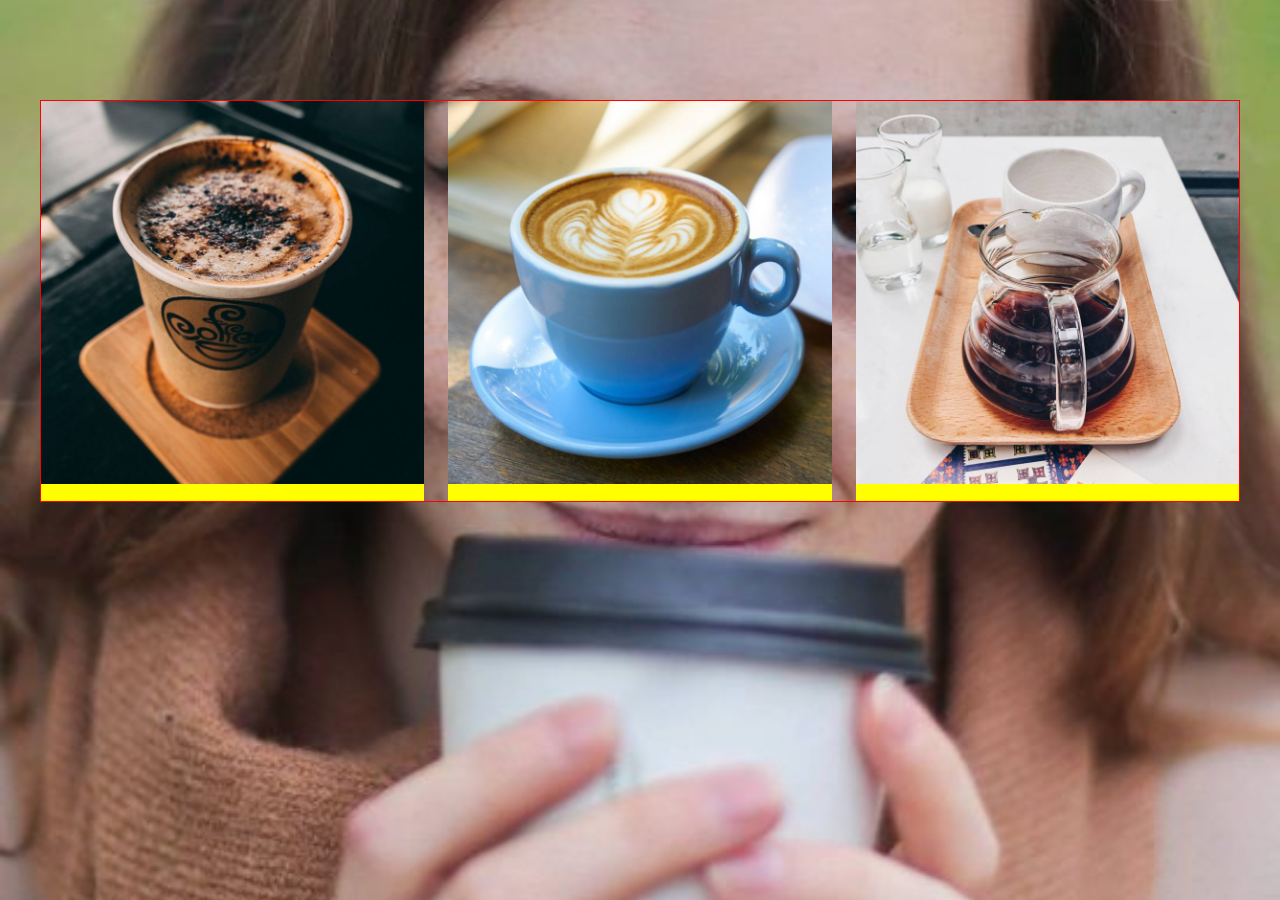
<file: html/test.html>
<!DOCTYPE html>
<html lang="ko">
<head>
	<meta charset="UTF-8">
	<meta name="viewport" content="width=device-width, initial-scale=1.0">
	<title>test</title>
	<link rel="stylesheet" href="../css/base.css">
	<link rel="stylesheet" href="../css/test.css">
</head>
<body>
	<div class="dox-wrap ">
		<div class="doxs wrapper clear">
		<div class="doxss">
			<img src="../img/c-sl-0125-800x800.jpg" alt="커피" class="img">
		</div>
		<div class="doxss">	<img src="../img/c-sl-0126-800x800.jpg" alt="커피" class="img"></div>
		<div class="doxss">	<img src="../img/c-sl-0127-800x800.jpg" alt="커피" class="img"></div>



	</div>
	</div>
</body>
</html>
</file>
<file: css/index.css>
@import url('https://fonts.googleapis.com/css2?family=Roboto+Condensed:wght@300;400;700&display=swap');

/* font-family: 'Roboto Condensed', sans-serif; */
/* common */
.img {
	max-width: 10000px;
	margin: 0 auto;
	position: relative;

}

.title {
	font-size: 50px;
	text-align: center;
	font-family: 'Roboto Condensed', sans-serif;
	font-weight: bold;
	letter-spacing: 8px;
	padding: 20px 0;
}

.clearfix {
	clear: both;
}

.logo {
	text-align: center;
	padding: 10px 0;
	font-size: 50px;
	color: #333;
}


.wrapper {
	width: 100%;
	max-width: 1200px;
	text-align: center;
	margin: 0 auto;
}

.banner {
	background-repeat: no-repeat;
	background-position: center;
	background-size: cover;
	background-attachment: fixed;

}



/* main-wrap */
.main-wrap {
	width: 100%;
	height: 100vh;

	color: white;
	text-align: center;
	margin: 16px 0;
	background: url(../img/c-sl-005-768x512.jpg) no-repeat center;
	background-size: cover;
	position: relative;
}

.main-wrap>.navi {
	width: 100%;
	height: 10%;
	background-color: #000;
	position: absolute;
	font-weight: bold;
	line-height: 50px;
	bottom: 0;
	font-size: 20px;

	padding: 20px 20px;
}




.main-wrap>.navi:hover {
	color: #e6ac65;
	display: block;
}

.main-wrap>.navi {
	cursor: pointer;
}


/****************  about-wrap  ****************/

.about-wrap>div {
	width: 50%;
	float: left;
	padding: 100px 0;
}

.photos {
	width: 49%;
	float: left;
}

.photos> :last-child {
	margin-top: 23px;
}

.photosi {
	width: 49%;
	float: left;
	margin-left: 2%;
}

.navi>.slogan {
	padding: 40px 30px;
	margin: 0 10px;
	text-align: center;
	font-size: 27px;
	font-weight: bold;
	color: #333;
}

.navs-wrap>.desc {
	font-size: 10px;
	color: #888;
	letter-spacing: normal;
	text-align: center;
	font-weight: 50;
	padding: 20px 40px 40px 40px;

}

.navs-wrap .bts {text-align: center; margin-top: 1rem;}
.navs-wrap button {border: none; background-color: #e7b35a; padding: 0.75rem 1rem;}

/*
.bts>.bts1 {
	padding: 8px 14px 8px 14px;
	background-color: #e7b35a;
	color: white;
	float: left;
	font-size: 8px;
	margin: 40px 60px;
	font-weight: bold;
}
.bts>.bts2 {
	padding: 8px 14px 8px 14px;
	background-color: #e7b35a;
	color: white;
	float: right;
	font-size: 8px;
	margin: 40px 60px;
	font-weight: bold;
}
.bts1:hover {
	background-color: #8a672b;
	cursor: pointer;
}
.bts2:hover {
	background-color: #8a672b;
	cursor: pointer;
}
*/
/****************  loc-wrap  ****************/
.loc-conts>.logo {
	color: white;
}

.loc-wrap {
	width: 100%;
	height: 100vh;
	background: url(../img/c-sl-005-768x512.jpg) no-repeat center;
	background-size: cover;
}

.loc-conts {
	text-align: center;
}

.loc-conts>div {
	width: 32%;
	height: 600px;
	float: left;
	background: white;
	position: relative;
}

.loc-conts> :nth-child(1) {
	margin: 0 2%;
}

.loc-conts> :nth-child(3) {
	margin: 0 2%;
}

.loc-contss {
	text-align: center;
	padding: 15px 15px;cursor: pointer;background-color: #e7b35a;
}
.loc-contss>.img:hover{color: #e7b35a;}
.loc-contss>.slogan {
	font-size: 15px;
	color: #888;
	padding: 5px 15px;
	text-align: justify;
	margin: 20px 0;
}

.infos {
	font-size: 17px;
	font-weight: bold;
	color: #333;
	font-family: 'Roboto Condensed', sans-serif;
	text-align: justify;
	padding: 20px 20px;
}

.bt {
	background-color: #e7b35a;
	color: white;
	font-size: 8px;
	width: 120px;
	height: 40px;
	margin: 40px 20px;
}

.bt>.btt {
	text-align: center;
}

/**************** circle-wrap  ****************/
.circle-wrap > .circles {
	text-align: center;
}

.circles > .circle {
	width: 23%;
	margin: 0 1%;
	float: left;
}

.circles > .circle > div {
	border-radius: 50%;
	overflow: hidden;
	background-color: #e7b35a;
}


.circle:hover img {
	opacity: 0.7;
}

.circle-wrap>.logo {
	font-size: 50px;
	padding: 50px 0;
	font-weight: bold;
	color: #222;
	text-align: center;
	margin: 0 auto
}

.circle-wrap>.circles>span {
	color: #e7b35a;
	;
}

.circle>.list {
	font-size: 24px;
	line-height: 34px;
	font-weight: bold;
	text-align: center;
	margin-bottom: 5px;
	color: #222;
}

.circle>p {
	font-size: 16 px;
	line-height: 34px;
	color: #e7b35a;
	font-weight: bold;
}

/****************  menu-wrap  ****************/
.menu-wrap {
	background: #e9e8e859;
	position: relative;
	text-align: center;
}

.meuns>.logo {
	text-align: center;
	margin-top: 20px;
}

.menus>span {
	color: #e7b35a;
	;
}



.menu-wrap .menu {
	font-weight: bold;
	font-family: 'Roboto Condensed', sans-serif;
	float: left;
	width: 31.3333%;
	margin: 1%;
	padding: 20px 0;
	border-bottom: 1px dashed #999;
}

.menu > img {
	border-radius: 50%;
	width: 12%;
	height: 12%;
	float: left;
}

.menu > div {
	padding: 10px 0;
	float: left;
}

.menu>p {
	color: #e7b35a;
}





/****************  new-wrap  ****************/
.new-wrap {
	width: 100%;
	height: 100vh;
	background-size: cover;
	position: relative;
	padding: 40px 20;
}

.news>.logo {
	padding: 10px 0;
}

.news>span {
	color: #e7b35a;
	;
}


.newss {
	width: 32%;
	height: 650px;
	float: left;
	background: #e9e8e859;
	padding: 40px 20px;
}

.newss>.title {
	font-size: 24px;
	text-align: center;
	font-weight: bold;
	font-family: 'Roboto Condensed', sans-serif;
	color: #333;
	padding: 5px 10px;cursor: pointer;

	
}
.newss>.title:hover {
	color: orange;
	border-bottom: orange;
}
.newss>.date {
	font-size: 0.75em;
	text-align: left;
	color: #888;	padding: 5px 10px;
}

.desc>p {
	text-align: left;
	padding: 20px 0;
	font-family: 'Roboto Condensed', sans-serif;
	font-size: 1em;
	color: #888;
	padding: 5px 30px;
}

.more>p {
	text-align: left;
	color: #333;
	font-size: 0.75em;
	font-weight: bold;
	cursor: pointer;	padding: 5px 30px;
}

.more>p:hover {
	color: orange;
	border-bottom: orange;
}

.newss>:nth-child(1) {
	margin: 0 5%;
}

.newss>:nth-child(3) {
	margin: 0 5%;
}

.newss>.img {
	padding: 20px 0;
	float: left;
	position: relative;
}









/****************  press-wrap  ****************/
.press-wrap {
	max-width: 10000px;
	width: 100%;
	height: 100vh;
	background: url(../img/c-sl-011.jpg) no-repeat center;
	background-size: cover;
	padding: 0px 100;
}

.pressis>.logois {
	font-size: 50px;
	color: white;
}

.pressis>span {
	color: orange;
}

.presss-wrap {
	width: 15%;
	height: 400px;
	background: white;
	font-size: 20px;
	text-align: center;
	color: #888;
	font-weight: bold;
	display: inline-block;
}




.presss-wrap:nth-child(2) {
	margin: 0 1%
}




.presss-wrap:nth-child(4) {
	margin: 0 1%;
}





.desc>p {
	font-size: 15px;
	padding: 20px 30px;
	font-family: 'Roboto Condensed', sans-serif;
	line-height: 30px;
	text-align: left;
	font-weight: lighter;
}

.presss-wrap>.descs {
	color: #333;
	font-family: 'Roboto Condensed', sans-serif;
}






.footer-wrap {
	background: black;
	height: 50vh;
	position: relative;
}

.footer-wrap>.logos {
	padding: 60px 0;
	text-align: center;
}



.footers-wrap>.footeris {
	color: white;
	width: 33.3333%;
	text-align: center;
	float: left;
	font-weight: bold;
	font-size: 15px;
	line-height: 22px;
	font-family: 'Roboto Condensed', sans-serif;
	padding: 10px 20px;
}

.footeris>.ad:nth-child(1) {
	margin: 0 5%;
}

.footeris>.ad:nth-child(3) {
	margin: 0 5%;
}

/****************  copy-wrap  ****************/
.copy-wrap {
	background: black;
	width: 10000%;
}



.copy-wrap>.copys {
	color: white;
	background-color: #e7b35a;
	border-radius: 50%;
	min-width: 30px;
	min-height: 30px;
	line-height: 30px;

	text-align: center;
	cursor: pointer;
	display: inline-block;
}



.copy-wrap .copys .foursquare-icon:hover {

	background-color: white;
	border-radius: 50%;
	color: #e7b35a;


}

.copy-wrap .copys .facebook-icon:hover {

	background-color: white;
	border-radius: 50%;
	color: #e7b35a;
}



.copy-wrap .copys .youtube-icon:hover {


	background-color: white;
	border-radius: 50%;
	color: #e7b35a;


}

.copy-wrap .copys .insta-icon:hover {

	background-color: white;
	border-radius: 50%;
	color: #e7b35a;
}






.last-wrap .lasts {
	position: relative;
	margin-top: 50px;
	text-align: center;
	font-weight: bold;
	font-family: 'Roboto Condensed', sans-serif;
	color: #888;
}
</file>
<file: css/index-booldook.css>
@import url('https://fonts.googleapis.com/css2?family=Roboto+Condensed:wght@300;400;700&display=swap');

/* font-family: 'Roboto Condensed', sans-serif; */
/* common */
.img {
	max-width: 10000px;
	margin: 0 auto;
	position: relative;
	;
}

.title {
	font-size: 50px;
	text-align: center;
	font-family: 'Roboto Condensed', sans-serif;
	font-weight: bold;
	letter-spacing: 8px;
	padding: 20px 0;
}

.clearfix {
	clear: both;
}

.logo {
	font-size: 50px;
	color: black;
}


.wrapper {max-width: 1200px; margin: auto; border: 1px solid red;}



/* main-wrap */
.main-wrap {
	width: 100%;
	height: 100vh;
	font-size: 30px;
	color: white;
	text-align: center;

	background: url(../img/c-sl-005-768x512.jpg) no-repeat center;
	background-size: cover;
	position: relative;
}
.main-wrap .navi {width: 100%; background-color: #000; padding: 16px 0; position: absolute; bottom: 0;}




/****************  about-wrap  ****************/

.about-wrap > div {width: 50%; float: left; padding: 100px 0;}
.photos {width: 49%; float: left;}
.photos > :last-child {margin-top: 23px;}
.photosi {width: 49%; float: left; margin-left: 2%;}


/****************  loc-wrap  ****************/
.loc-wrap {width: 100%; height: 100vh; background: url(../img/c-sl-008-550x786.jpg) no-repeat center; background-size: cover; padding: 100px 0;}
.loc-conts {border: 1px solid red;}
.loc-conts > div {width: 32%; height: 400px; float: left; background: yellow;}


.loc-conts > :nth-child(2) {margin: 0 2%;}



.circle {width: 100px;}
.circle > img {border-radius: 50%;}
</file>
<file: css/index1.css>
@import url('https://fonts.googleapis.com/css2?family=Roboto+Condensed:wght@300;400;700&display=swap');

/* font-family: 'Roboto Condensed', sans-serif; */
/* common */
.img {
	max-width: 10000px;
	margin: 0 auto;
	position: relative;

}

.title {
	font-size: 50px;
	text-align: center;
	font-family: 'Roboto Condensed', sans-serif;
	font-weight: bold;
	letter-spacing: 8px;
	padding: 20px 0;
}

.clearfix {
	clear: both;
}

.logo {
	text-align: center;

	font-size: 50px;
	color: #333;
}


.wrapper {
	max-width: 1200px;
	margin: auto;
	padding: 5rem 1%;
	position: relative;


}



.banner {
	background-repeat: no-repeat;
	background-position: center;
	background-size: cover;
	background-attachment: fixed;

}

.bookmark-bar {
	color: #e7b35a;
	font-size: 2rem;
	display: flex;
	justify-content: center;
	align-items: center;
	margin: 1rem 0 4rem 0;
}

.bookmark-bar .fa {
	margin: 0 1rem;
}

.fa-bookmark {
	color: #e7b35a;
	text-align: center;
}

.bookmark-bar::before,
.bookmark-bar::after {
	width: 50px;
	height: 4px;
	background-color: #e7b35a;
	display: block;
	text-align: center;
	content: "";
}


/* main-wrap */
/*.main-wrap {
	width: 100%;
	height: 100vh;

	color: white;
	text-align: center;
	margin: 16px 0;
	background: url(../img/c-sl-005-768x512.jpg) no-repeat center;
	background-size: cover;background-position: center;
	position: relative;
}

.main-wrap>.navi {
	width: 100%;
	height: 10%;
	background-color: #000;
	position: absolute;
	font-weight: bold;
	line-height: 50px;
	bottom: 0;
	font-size: 20px;

	padding: 20px 20px;
}
.header > .navi::after {display: block; content: ""; height: 2px; background-color: #e6ac65; transform: translateY(28px); opacity: 0; transition: all 0.5s;}
.header > .navi:hover::after {transform: translateY(0); opacity: 1;}

/**************** main-wrap  ****************/
.main-wrap {
	width: 100%;
	display: flex;
	justify-content: center;
	align-items: center;
	background-color: #111;
	color: #f8f8f8;
	font-size: 1.25rem;
	padding: 1rem;
	position: absolute;
	bottom: 0;
	z-index: 999;
}

.main-wrap>span {
	padding: 20px 20px;
	font-family: 'Roboto Condensed', sans-serif;
	font-weight: bold;
	cursor: pointer;
}

.main-wrap>span:hover {
	color: #e7b35a;
}



/**************** header-wrap  ****************/
/*
	.header-wrap {width: 100%; height: 100vh; position: relative; overflow: hidden;}
	.header-wrap .banner {width: 100%; height: 100%; position: absolute; background-position: center; background-repeat: no-repeat; background-size: cover; transition: all 0.5s;}
	
	.header-wrap > .banner1 {background-image: url(../img/c-sl-000.jpg);}
.header-wrap > .banner2 {background-image: url(../img/c-sl-004.jpg);}
.header-wrap > .banner3 {background-image: url(../img/c-sl-005.jpg);}
	.header-wrap .bt {font-size: 7rem; color: #fff; position: absolute; top: 50%; transform: translateY(-50%); z-index: 900; opacity: 0.3; cursor: pointer; transition: all 0.5s;}
	.header-wrap .bt:hover {opacity: 0.8;}
	.header-wrap .bt.bt-prev {left: 2rem;}
	.header-wrap .bt.bt-next {right: 2rem;}
	.header-wrap .bt.bt-prev::after {content: '〈'; display: block;}
	.header-wrap .bt.bt-next::after {content: '〉'; display: block;}*/

.header-wrap {
	width: 100%;
	height: 90vh;

	color: white;
	text-align: center;
	margin: 16px 0;
	background: url(../img/c-sl-005-768x512.jpg) no-repeat center;

	background-size: cover;
	position: relative;
}

.header-wrap .banner {
	width: 100%;
	height: 100%;
	position: absolute;
	background-position: center;
	background-repeat: no-repeat;
	background-size: cover;
	transition: all 0.5s;
}

.header-wrap .bt {
	font-size: 3rem;
	color: #fff;
	position: absolute;
	top: 50%;
	transform: translateY(-50%);
	z-index: 900;
	opacity: 1;
	cursor: pointer;
	transition: all 0.5s;
}

.header-wrap .bt.bt-prev {
	left: 2rem;
}

.header-wrap .bt.bt-next {
	right: 2rem;
}

/****************  about-wrap  ****************/

.about-wrap>div {
	width: 50%;
	float: left;
	padding: 100px 0;
}

.photos {
	width: 49%;
	float: left;
}

.photos> :last-child {
	margin-top: 23px;
}

.photosi {
	width: 49%;
	float: left;
	margin-left: 2%;
}

.navi>.slogan {
	padding: 40px 30px;
	margin: 0 10px;
	text-align: center;
	font-size: 27px;
	font-weight: bold;
	color: #333;
}

.navs-wrap>.desc {
	font-size: 10px;
	color: #888;
	letter-spacing: normal;
	text-align: center;
	font-weight: 50;
	padding: 20px 40px 40px 40px;

}

.navs-wrap .bts {
	text-align: center;
	margin-top: 1rem;
}

.navs-wrap button {
	border: none;
	background-color: #e7b35a;
	padding: 0.75rem 1.75rem;
	color: white;
	font-size: 15px;
	font-weight: bold;
	cursor: pointer;
}

.navs-wrap button:hover {
	background-color: #8a672b;

}

/*
.bts>.bts1 {
	padding: 8px 14px 8px 14px;

	background-color: #e7b35a;
	color: white;
	float: left;
	font-size: 8px;
	margin: 40px 60px;
	font-weight: bold;
}
.bts>.bts2 {
	padding: 8px 14px 8px 14px;
	background-color: #e7b35a;
	color: white;
	float: right;
	font-size: 8px;
	margin: 40px 60px;
	font-weight: bold;
}
.bts1:hover {
	background-color: #8a672b;
	cursor: pointer;
}
.bts2:hover {
	background-color: #8a672b;
	cursor: pointer;
}
*/
/****************  loc-wrap  ****************/
.loc-wrap .loc-conts>.logo {
	text-align: center;
	font-weight: bold;
	color: white;
	position: relative;
}

.loc-wrap>.locc-ic {
	text-align: center;
	position: relative;
}

.loc-wrap {
	max-width: 10000px;
	width: 100%;
	height: 100vh;
	background: url(../img/c-sl-005-768x512.jpg);
	background-size: cover;
	background-position: center;
	position: relative;


}

.loc-wrap::before {
	display: block;
	width: 100%;
	height: 100%;
	content: "";
	background-color: rgba(0, 0, 0, 0.4);
	position: absolute;
}


.locc-contss>.loc-cont {
	width: 32%;
	height: 550px;
	background-color: white;
	float: left;
	padding: 20px 20px;
	position: relative;

}

.locc-contss>:nth-child(2) {
	margin: 0 2%;

}



.loc-cont>p {
	background-color: #e7b35a;
	overflow: hidden;

}

.loc-cont:hover img {
	cursor: pointer;
	opacity: 0.7;

}

.loc-cont>.slogan {
	font-size: 15px;
	color: #888;
	padding: 20px 20px;
	text-align: left;
	font-weight: 500;
	line-height: 20px;
	font-family: 'Roboto Condensed', sans-serif;
}

.infos>.info {
	font-size: 17px;
	font-weight: bold;
	color: #333;
	font-family: 'Roboto Condensed', sans-serif;
	padding: 0 20px;
	text-align: left;

}

.locc-contss button {
	border: none;
	background-color: #e7b35a;
	padding: 0.55rem 1.55rem;
	float: left;
	font-size: 15px;
	font-weight: bold;
	cursor: pointer;
	color: white;
	margin-top: 10px;
	left: 10px;
}

.bt1 {
	padding: 10px 20px;
}

/**************** circle-wrap  ****************/

.circle-wrap>.circlecc-ic {
	text-align: center;
	color: #e7b35a;
}

.circles>.circle {
	width: 23%;
	margin: 0 1%;
	float: left;
}

.circles>.circle>div {
	border-radius: 50%;
	overflow: hidden;
	background-color: #e7b35a;
	margin-top: 20px;
}


.circle:hover img {
	opacity: 0.7;
	cursor: pointer;
}

.circle-wrap>.logo {
	font-size: 50px;
	padding: 50px 0;
	font-weight: bold;
}



.circle>.list {
	font-size: 24px;
	line-height: 34px;
	font-weight: bold;
	text-align: center;
	margin-bottom: 5px;
	color: #222;
}

.circle>p {
	font-size: 16px;
	line-height: 34px;
	color: #e7b35a;
	font-weight: bold;
}

.listt-wrap>.bt {
	color: #e7b35a;
	font-size: 5em;
	cursor: pointer;
	position: absolute;
	z-index: 800;
	top: 50%;
	transform: translateY(-50%);
	transition: all 0.5s;
}

.listt-wrap>.bt.bt-left {
	left: -0.75em;
	position: relative;
}

.listt-wrap>.bt.bt-right {
	right: -0.75em;
	position: relative;
}

/*.special-wrap .title {font-size: 3rem; color: #333; text-align: center;}
.prd-wrapper {position: relative;}
.prd-wrapper .bt {color: #e7b35a; font-size: 2.5em; cursor: pointer; position: absolute; z-index: 800; top: 50%; transform: translateY(-50%); transition: all 0.5s;}
.prd-wrapper .bt.bt-left {left: -0.75em;}
.prd-wrapper .bt.bt-right {right: -0.75em;}
.prd-stage {width: 100%; position: relative; overflow: hidden;}
.prd-stage .prd-wrap {width: 150%; position: relative; left: -25%; display: flex;}
.prd-stage .prd {flex: 16.6667% 0 0; padding: 1em; font-family: 'Roboto Condensed', sans-serif; font-size: 1rem; font-weight: bold; text-align: center;}
.prd-stage .prd-img {border-radius: 50%; overflow: hidden; background-color: #e7b35a; cursor: pointer;}
.prd-stage .prd-img img {transition: all 0.5s;}
.prd-stage .prd-img:hover img {opacity: 0.6;}
.prd-stage .prd-title {font-size: 1.5em; color: #333; padding: 0.75em 0 0.25em 0;}
.prd-stage .prd-price {font-size: 1.25em; color: #e7b35a;}*/
/****************  menu-wrap  ****************/
.menu-wrap {
	background: #e9e8e859;
	position: relative;
	text-align: center;
	margin-top: 5%;
}

.meuns>.logo {
	text-align: center;
	margin-top: 20px;
}




.menu-wrap .menu {
	font-weight: bold;
	font-family: 'Roboto Condensed', sans-serif;
	float: left;
	width: 31.3333%;
	margin: 1%;
	padding: 20px 0;
	border-bottom: 1px dashed #999;
}

.menu>img {
	border-radius: 50%;
	width: 20%;
	height: 20%;
	float: left;
}

.menus-wrapper>.menu>img {
	background-color: #e7b35a;
}


.menu>div>span {
	font-family: 'Roboto Condensed', sans-serif;
	text-align: center;
	padding: 16px 0;

	color: #333;
}

.menu>div>p {
	color: #e7b35a;
	text-align: center;
	font-family: 'Roboto Condensed', sans-serif;
}

.menu:hover img {
	opacity: 0.7;
	cursor: pointer;
}

/****************  new-wrap  ****************/
.new-wrap {}

.new-wrap>.news {
	font-family: 'Roboto Condensed', sans-serif;
}


.new-wrap>.newcc-ic {
	text-align: center;
	color: #e7b35a;

}


.new-wrap .newsss {
	width: 31%;
	height: 600px;
	float: left;
	text-align: center;
	background: #e9e8e859;
	padding: 20px 20px;
}



.newsss>.title>h2 {
	font-size: 18px;
	text-align: left;
	font-weight: bold;
	font-family: 'Roboto Condensed', sans-serif;
	color: #333;
	padding: 10px 15px;
	cursor: pointer;
}

.newsss>.title>h2:hover {
	color: orange;
	border-bottom: orange;
}

.newsss .date {
	font-size: 15px;
	text-align: center;
	color: #888;
	padding: 5px 5px;
	font-family: 'Roboto Condensed', sans-serif;
}

.newsss .desc {

	font-family: 'Roboto Condensed', sans-serif;
	font-size: 10px;
	color: #888;
	float: left;
	font-weight: bold;
}

.more {
	text-align: left;
	color: #333;
	font-size: 0.75em;
	font-weight: bold;
	cursor: pointer;
	padding: 5px 20px;
}

.more>p:hover {
	color: orange;
	border-bottom: orange;
}

.newss>:nth-child(2) {
	margin: 0 2%;
}




/****************  press-wrap  ****************/
.press-wrap {
	max-width: 10000px;
	width: 100%;
	height: 110vh;
	background: url(../img/c-sl-011.jpg);
	background-position: center;
	position: relative;
	background-size: cover;
	background-color: rgba(0, 0, 0, 0.4);
}

/*max-width: 10000px;
	width: 100%;
	height: 100vh;
	background: url(../img/c-sl-005-768x512.jpg);
	background-size: cover;
	background-position: center;
	position: relative;


}

.loc-wrap::before {
	display: block;
	width: 100%;
	height: 100%;
	content: "";
	background-color: rgba(0, 0, 0, 0.4);
	position: absolute;*/

.pressis .logo {
	font-family: 'Roboto Condensed', sans-serif;
	font-size: 50px;
	color: white;


}

.pressee>span {
	text-align: center;
	color: #e7b35a;

}
.presses-wrapper .presse{
	width: 15%;
	height: 380px;
	background: white;
	font-size: 20px;
	text-align: center;
	color: #888;
	font-weight: bold;
	float: left;
}




.presse:nth-child(2) {
	margin: 0 1%;
}

.presse:nth-child(4) {
	margin: 0 1%;
}





.desc>p {
	font-size: 15px;
	padding: 20px 30px;
	font-family: 'Roboto Condensed', sans-serif;
	line-height: 30px;
	text-align: left;
	font-weight: lighter;
}

.presse>.descs {
	color: #333;
	font-family: 'Roboto Condensed', sans-serif;
}



/****************  footer-wrap  ****************/
.footer-wrap {
	background: black;
	height: 50vh;
	position: relative;
}

.footer-wrap>.logos {
	padding: 60px 0;
	text-align: center;
}



.footers-wrap>.footeris {
	color: white;
	width: 33.3333%;
	text-align: center;
	float: left;
	font-weight: bold;
	font-size: 15px;
	line-height: 22px;
	font-family: 'Roboto Condensed', sans-serif;
}

.footeris>.ad:nth-child(1) {
	margin: 0 20%;
}

.footeris>.ad:nth-child(3) {
	margin: 0 20%;
}






.copy-wrap>.copys {
	color: white;
	background-color: #e7b35a;
	border-radius: 50%;
	min-width: 30px;
	min-height: 30px;
	line-height: 30px;
	float: left;margin: 0 10px;
	text-align: center;
	cursor: pointer;

}

.copys>p{text-align: center;}

.copy-wrap .copys .foursquare-icon:hover {

	background-color: white;
	border-radius: 50%;
	color: #e7b35a;


}

.copy-wrap .copys .facebook-icon:hover {

	background-color: white;
	border-radius: 50%;
	color: #e7b35a;
}



.copy-wrap .copys .youtube-icon:hover {


	background-color: white;
	border-radius: 50%;
	color: #e7b35a;


}

.copy-wrap .copys .insta-icon:hover {

	background-color: white;
	border-radius: 50%;
	color: #e7b35a;
}






.last-wrap .lasts {
	position: relative;

	text-align: center;
	font-weight: bold;
	font-family: 'Roboto Condensed', sans-serif;
	color: #888;
}

/*footer-wrap {
	background-color: #141414;
	color: #fff;
	font-family: 'Roboto Condensed', sans-serif;
	font-weight: bold;
}

.footer-wrap .wrapper {
	padding: 5rem;
	text-align: center;
}

.footer-wrap .footer-info {text-align: center;float: left;

	
}

.footer-wrap .info {
	width: 33.3333%;
	padding: 1em;
	font-size: 1rem;
}

.footer-wrap .footer-sns {
	display: flex;
	justify-content: center;
	margin: 3rem 0;
}

.footer-wrap .sns {
	width: 30px;
	height: 30px;
	background-color: #e7b35a;
	display: flex;
	justify-content: center;
	align-items: center;
	border-radius: 50%;
	margin: 0 0.25em;
	transition: all 0.5s;
	cursor: pointer;
}

.footer-wrap .sns:hover {
	background-color: #fff;
	color: #e7b35a;
}

.footer-wrap .copyright {
	color: #eee;
}


/*.press-wrap {position: relative; background-image: url(../img/c-sl-011.jpg); background-size: cover;background-position-x: center;}
.press-wrap::before {display: block; width: 100%; height: 100%; content: ""; background-color: rgba(0,0,0,0.4); position: absolute;}
.press-wrap .title {font-size: 3rem; color: #fff; text-align: center;}
.press-wrap .press-ul {display: flex; justify-content: space-between; flex-wrap: wrap;}
.press-wrap .press {flex: 23% 0 0; background-color: #f8f8f8; text-align: center; padding: 2.5em 1.5em; font-size: 1rem;}
.press-wrap .logo {margin-bottom: 2em;}
.press-wrap .cont {color: #999; line-height: 1.75; margin-bottom: 2em;}
.press-wrap .writer {color: #333; font-family: 'Roboto Condensed', sans-serif; font-weight: bold; font-size: 1.25em;}*/

/******************* footer ********************/
/*.footer-wrap {background-color: #141414; color: #fff; font-family: 'Roboto Condensed', sans-serif; font-weight: bold;}
.footer-wrap .wrapper {padding: 5rem; text-align: center;}
.footer-wrap .footer-info {display: flex; flex-wrap: wrap; margin: 3rem 0;}
.footer-wrap .info {flex: 33.3333%; padding: 1em; font-size: 1rem;}
.footer-wrap .footer-sns {display: flex; justify-content: center; margin: 3rem 0;}
.footer-wrap .sns {width: 30px; height: 30px; background-color: #e7b35a; display: flex; justify-content: center; align-items: center; border-radius: 50%; margin: 0 0.25em; transition: all 0.5s; cursor: pointer;}
.footer-wrap .sns:hover {background-color: #fff; color: #e7b35a;}
.footer-wrap .copyright {color: #eee;}*/











/*.copy-wrap>.copys {
	color: white;
	background-color: #e7b35a;
	border-radius: 50%;
	min-width: 30px;
	min-height: 30px;
	line-height: 30px;

	text-align: center;
	cursor: pointer;
	display: inline-block;
}



.copy-wrap .copys .foursquare-icon:hover {

	background-color: white;
	border-radius: 50%;
	color: #e7b35a;*/
/**************** 반응형  ****************/
@media screen and (max-width: 1600px) {
	.loc-wrap {
		background-size: auto 120%;
	}
}

@media screen and (max-width: 991px) {

	/* 768 ~ 991 */
	.wrapper {
		padding: 5rem 2%;
	}

	.about-wrap {
		display: block;
	}

	.about-wrap>.photos {
		width: 60%;
		margin: 0 auto 2rem auto;
	}

	.loc-wrap .store-wrap {
		display: block;
	}

	.loc-wrap .store {
		width: 70%;
		margin: 2% auto;
	}

	.prd-stage .prd-wrap {
		width: 166.6666%;
		left: -33.3333%;
	}

	.prd-stage .prd {
		flex: 20% 0 0;
	}

	.menu-wrap .menus {
		width: 100%;
		margin-left: 0;
	}

	.menu-wrap .menu {
		flex: 100% 0 0;
		margin: 0;
	}

	.menu-wrap .menu-img {
		width: 200px;
	}

	.menu-wrap .menu-title {
		padding-top: 5rem;
	}
}

@media screen and (max-width: 767px) {

	/* 480 ~ 767 */
	.wrapper {
		padding: 5rem 3%;
	}

	.about-wrap>.photos {
		display: none;
	}

	.loc-wrap .store {
		width: 90%;
		margin: 2% auto;
	}

	.prd-stage .prd-wrap {
		width: 200%;
		left: -50%;
	}

	.prd-stage .prd {
		flex: 25% 0 0;
	}
}

@media screen and (max-width: 479px) {

	/* 0 ~ 479 */
	.prd-stage .prd-wrap {
		width: 300%;
		left: -100%;
	}

	.prd-stage .prd {
		flex: 33.3333% 0 0;
	}
}
</file>
<file: css/test.css>
/****************  공통사항  ****************/
.wrapper {max-width: 1200px; margin: auto; border: 1px solid red;}
/****************  box-wrap  ****************/
.dox-wrap{width: 100%; height: 100vh; background: url(../img/c-sl-008-550x786.jpg) no-repeat center; background-size: cover; padding: 100px 0;}
.doxs {border: 1px solid red;}
.doxs > div {width: 32%; height: 400px; float: left; background: yellow;}
.doxs > :nth-child(2) {margin: 0 2%;}
</file>
<file: css/base.css>
/*********** Normalize ***********/
html,
body,
h1,
h2,
h3,
h4,
h5,
h6,
p,
div,
input,
textarea,form,
select,header,section,article,footer {
	margin: 0;
	padding: 0;
	box-sizing: border-box;
}

img {
	vertical-align: bottom;
}

/*********** 공통사항 ***********/
.clear:after {
	content: "";
	display: block;
	clear: both;
}

.img {
	width: 100%;
}

.imgx {
	max-width: 100%;
}

.pointer {
	cursor: pointer;
}
</file>
